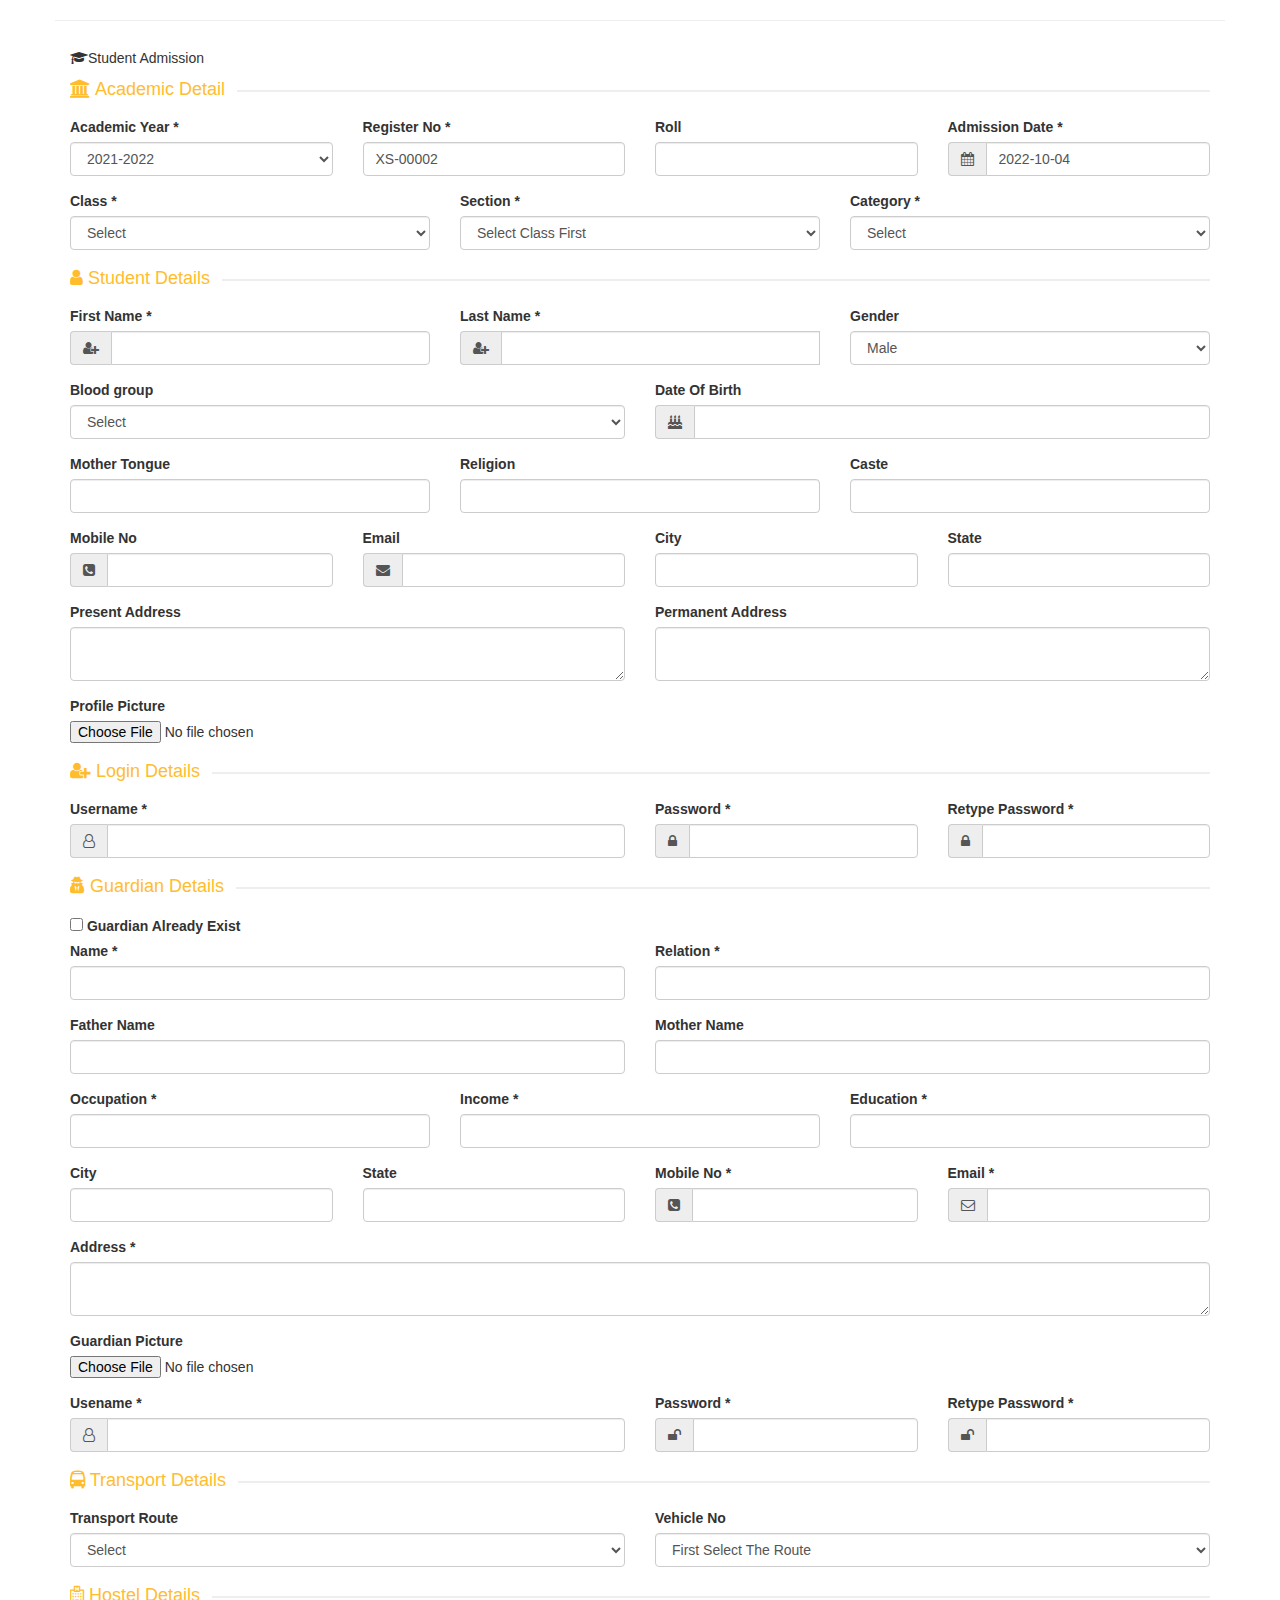
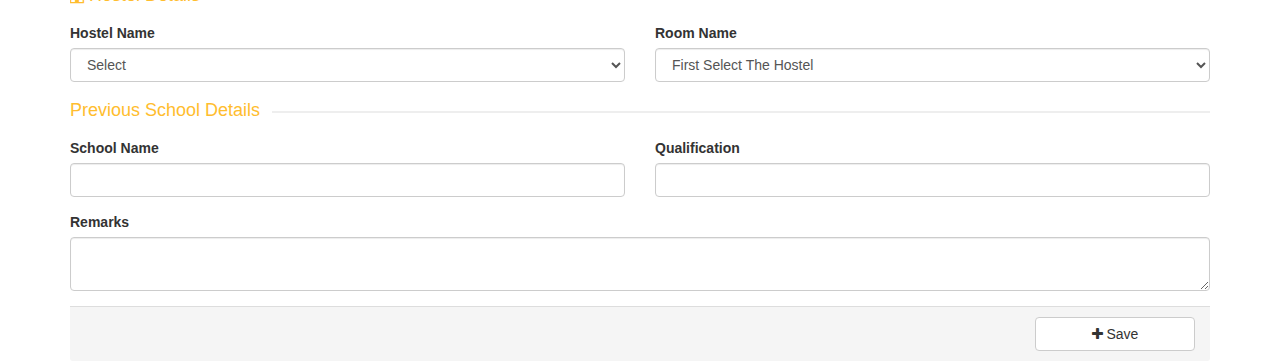
<file: Student Admission/index.html>
<!DOCTYPE html>
<html lang="en">
<head>
    <meta charset="UTF-8">
    <meta http-equiv="X-UA-Compatible" content="IE=edge">
    <meta name="viewport" content="width=device-width, initial-scale=1.0">
    <title>Add</title>
    <!-- link bootstrap styleseet -->
    <link href="https://cdn.jsdelivr.net/npm/bootstrap@5.2.1/dist/css/bootstrap.min.css" rel="stylesheet" integrity="sha384-iYQeCzEYFbKjA/T2uDLTpkwGzCiq6soy8tYaI1GyVh/UjpbCx/TYkiZhlZB6+fzT" crossorigin="anonymous">
    <!-- google-icon -->
    <link rel="stylesheet" href="https://cdnjs.cloudflare.com/ajax/libs/font-awesome/4.7.0/css/font-awesome.min.css">
    <link rel="stylesheet" href="style.css">
    
    
</head>
<body>
    

 

 <!-- Main-Part -->
 <section class="main-section container">
    <div class="row ">
        <hr>
        <div class="col-md-12 mb-4">
          <div class="card mb-4">
            <div class="card-header py-3">
              <h5 class="mb-0"><i class="fa fa-graduation-cap" aria-hidden="true"></i></i>Student Admission</h5>
            </div>
            <div class="card-body">
              <form>
                
      
               <!-- academic details-->
				<div class="headers-line"><i class="fa fa-university" aria-hidden="true"></i>
					</i> Academic Detail</div>
				
								<div class="row">
					<div class="col-md-3 mb-sm">
						<div class="form-group">
							<label class="control-label">Academic Year <span class="required">*</span></label>
							<select name="year_id" class='form-control' id='academic_year_id'
								data-plugin-selectTwo data-width='100%' data-minimum-results-for-search='Infinity' >
<option value="">Select</option>
<option value="1">2019-2020</option>
<option value="3">2020-2021</option>
<option value="4" selected="selected">2021-2022</option>
<option value="5">2022-2023</option>
<option value="6">2023-2024</option>
<option value="7">2024-2025</option>
<option value="9">2025-2026</option>
</select>
							<span class="error"></span>
						</div>
					</div>
					
					<div class="col-md-3 mb-sm">
						<div class="form-group">
							<label class="control-label">Register No <span class="required">*</span></label>
							<input type="text" class="form-control" name="register_no" value="XS-00002" />
							<span class="error"></span>
						</div>
					</div>
										<div class="col-md-3 mb-sm">
						<div class="form-group">
							<label class="control-label">Roll</label>
							<input type="text" class="form-control" name="roll" value="" />
							<span class="error"></span>
						</div>
					</div>
										<div class="col-md-3 mb-sm">
						<div class="form-group">
							<label class="control-label">Admission Date <span class="required">*</span></label>
							<div class="input-group">
								<span class="input-group-addon"><i class="fa fa-calendar" aria-hidden="true"></i></span>
								<input type="text" class="form-control" name="admission_date" value="2022-10-04" data-plugin-datepicker
								data-plugin-options='{ "todayHighlight" : true }' />
							</div>
							<span class="error"></span>
						</div>
					</div>
									</div>
								<div class="row mb-md">
										<div class="col-md-4 mb-sm">
						<div class="form-group">
							<label class="control-label">Class <span class="required">*</span></label>
							<select name="class_id" class='form-control' id='class_id' onchange='getSectionByClass(this.value,0)'
								data-plugin-selectTwo data-width='100%' data-minimum-results-for-search='Infinity' >
<option value="" selected="selected">Select</option>
<option value="2">Nine</option>
<option value="3">Nine</option>
</select>
							<span class="error"></span>
						</div>
					</div>
					<div class="col-md-4 mb-sm">
						<div class="form-group">
							<label class="control-label">Section <span class="required">*</span></label>
							<select name="section_id" class='form-control' id='section_id' 
								data-plugin-selectTwo data-width='100%' data-minimum-results-for-search='Infinity' >
<option value="" selected="selected">Select Class First</option>
</select>
							<span class="error"></span>
						</div>
					</div>
										<div class="col-md-4 mb-sm">
						<div class="form-group">
							<label class="control-label">Category <span class="required">*</span></label>
							<select name="category_id" class='form-control'
								data-plugin-selectTwo data-width='100%' id='category_id' data-minimum-results-for-search='Infinity' >
<option value="" selected="selected">Select</option>
<option value="2">Science</option>
</select>
							<span class="error"></span>
						</div>
					</div>
									</div>

				<!-- student details -->
				<div class="headers-line mt-md">
					<i class="fa fa-user" aria-hidden="true"></i> Student Details				</div>
								<div class="row">
					<div class="col-md-4 mb-sm">
						<div class="form-group">
							<label class="control-label"> First Name <span class="required">*</span></label>
							<div class="input-group">
								<span class="input-group-addon"><i class="fa fa-user-plus" aria-hidden="true"></i></span>
								<input type="text" class="form-control" name="first_name" value=""/>
							</div>
							<span class="error"></span>
						</div>
					</div>
										<div class="col-md-4 mb-sm">
						<div class="form-group">
							<label class="control-label"> Last Name <span class="required">*</span></label>
							<div class="input-group">
								<span class="input-group-addon"><i class="fa fa-user-plus" aria-hidden="true"></i></span>
								<input type="text" class="form-control" name="last_name" value="" />
								<span class="error"></span>
							</div>
						</div>
						<span class="error"></span>
					</div>
										<div class="col-md-4 mb-sm">
						<div class="form-group">
							<label class="control-label"> Gender</label>
							<select name="gender" class='form-control' data-plugin-selectTwo
								data-width='100%' data-minimum-results-for-search='Infinity' >
<option value="male">Male</option>
<option value="female">Female</option>
</select>
						</div>
					</div>
									</div>

				<div class="row">
										<div class="col-md-6 mb-sm">
						<div class="form-group">
							<label class="control-label">Blood group</label>
							<select name="blood_group" class='form-control populate' data-plugin-selectTwo 
								data-width='100%' data-minimum-results-for-search='Infinity' >
<option value="" selected="selected">Select</option>
<option value="A+">A+</option>
<option value="A-">A-</option>
<option value="B+">B+</option>
<option value="B-">B-</option>
<option value="O+">O+</option>
<option value="O-">O-</option>
<option value="AB+">AB+</option>
<option value="AB-">AB-</option>
</select>
							<span class="error"></span>
						</div>
					</div>
										<div class="col-md-6 mb-sm">
						<div class="form-group">
							<label class="control-label">Date Of Birth</label>
							<div class="input-group">
								<span class="input-group-addon"><i class="fa fa-birthday-cake" aria-hidden="true"></i></span>
								<input type="text" autocomplete="off" class="form-control" name="birthday" value="" data-plugin-datepicker
								data-plugin-options='{ "startView": 2 }' />
							</div>
							<span class="error"></span>
						</div>
					</div>
									</div>

				<div class="row">
										<div class="col-md-4 mb-sm">
						<div class="form-group">
							<label class="control-label">Mother Tongue</label>
							<input type="text" class="form-control" name="mother_tongue" value="" />
							<span class="error"></span>
						</div>
					</div>
										<div class="col-md-4 mb-sm">
						<div class="form-group">
							<label class="control-label">Religion</label>
							<input type="text" class="form-control" name="religion" value="" />
							<span class="error"></span>
						</div>
					</div>
										<div class="col-md-4 mb-sm">
						<div class="form-group">
							<label class="control-label">Caste</label>
							<input type="text" class="form-control" name="caste" value="" />
							<span class="error"></span>
						</div>
					</div>
									</div>

				<div class="row">
										<div class="col-md-3 mb-sm">
						<div class="form-group">
							<label class="control-label">Mobile No</label>
							<div class="input-group">
								<span class="input-group-addon"><i class="fa fa-phone-square" aria-hidden="true"></i></span>
								<input type="text" class="form-control" name="mobileno" value="" />
							</div>
							<span class="error"></span>
						</div>
					</div>
										<div class="col-md-3 mb-sm">
						<div class="form-group">
							<label class="control-label">Email</label>
							<div class="input-group">
								<span class="input-group-addon"><i class="fa fa-envelope" aria-hidden="true"></i></span>
								<input type="text" class="form-control" name="email" id="email" value="" />
							</div>
							<span class="error"></span>
						</div>
					</div>
										<div class="col-md-3 mb-sm">
						<div class="form-group">
							<label class="control-label">City</label>
							<input type="text" class="form-control" name="city" value="" />
							<span class="error"></span>
						</div>
					</div>
										<div class="col-md-3 mb-sm">
						<div class="form-group">
							<label class="control-label">State</label>
							<input type="text" class="form-control" name="state" value="" />
							<span class="error"></span>
						</div>
					</div>
									</div>

				<div class="row">
										<div class="col-md-6 mb-sm">
						<div class="form-group">
							<label class="control-label">Present Address</label>
							<textarea name="current_address" rows="2" class="form-control" aria-required="true"></textarea>
							<span class="error"></span>
						</div>
					</div>
										<div class="col-md-6 mb-sm">
						<div class="form-group">
							<label class="control-label">Permanent Address</label>
							<textarea name="permanent_address" rows="2" class="form-control" aria-required="true"></textarea>
							<span class="error"></span>
						</div>
					</div>
									</div>

				<!--custom fields details-->
				<div class="row" id="customFields">
									</div>

				<div class="row">
										<div class="col-md-12 mb-sm">
						<div class="form-group">
							<label for="input-file-now">Profile Picture</label>
							<input type="file" name="user_photo" class="dropify" data-default-file="" />
							<span class="error"></span>
						</div>
					</div>
									</div>

				<div class="" id="stuLogin">
					<!-- login details -->
					<div class="headers-line mt-md">
						<i class="fa fa-user-plus" aria-hidden="true"></i> Login Details					</div>
					<div class="row mb-md">
						<div class="col-md-6 mb-sm">
							<div class="form-group">
								<label class="control-label">Username <span class="required">*</span></label>
								<div class="input-group">
									<span class="input-group-addon"><i class="fa fa-user-o" aria-hidden="true"></i></span>
									<input type="text" class="form-control" name="username" id="username" value="" />
								</div>
								<span class="error"></span>
							</div>
						</div>
						<div class="col-md-3 mb-sm">
							<div class="form-group">
								<label class="control-label">Password <span class="required">*</span></label>
								<div class="input-group">
									<span class="input-group-addon"><i class="fa fa-lock" aria-hidden="true"></i></span>
									<input type="password" class="form-control" name="password" value="" />
								</div>
								<span class="error"></span>
							</div>
						</div>
						<div class="col-md-3 mb-sm">
							<div class="form-group">
								<label class="control-label">Retype Password <span class="required">*</span></label>
								<div class="input-group">
									<span class="input-group-addon"><i class="fa fa-lock" aria-hidden="true"></i></span>
									<input type="password" class="form-control" name="retype_password" value="" />
								</div>
								<span class="error"></span>
							</div>
						</div>
					</div>
				</div>

								<!--guardian details-->
				<div class="headers-line  mt-md">
					<i class="fa fa-user-secret" aria-hidden="true"></i> Guardian Details				</div>
				
				<div class="mb-sm checkbox-replace">
					<label class="i-checks">
						<input type="checkbox" name="guardian_chk" id="chkGuardian" value="true" ><i></i> 
						Guardian Already Exist					</label>
				</div>

				<div class="row" id="exist_list" style="display: none;">
					<div class="col-md-12 mb-md">
						<label class="control-label">Guardian <span class="required">*</span></label>
						<div class="form-group">
							<select name="parent_id" class='form-control' id='parent_id'
								data-plugin-selectTwo data-width='100%' >
<option value="" selected="selected">Select</option>
<option value="1">kibria</option>
</select>
							<span class="error"></span>
						</div>
					</div>
				</div>

								<div id="guardian_form" >
					<div class="row">
												<div class="col-md-6 mb-sm">
							<div class="form-group">
								<label class="control-label">Name <span class="required">*</span></label>
								<input class="form-control" name="grd_name" type="text" value="">
								<span class="error"></span>
							</div>
						</div>
												<div class="col-md-6 mb-sm">
							<div class="form-group">
								<label class="control-label">Relation <span class="required">*</span></label>
								<input type="text" class="form-control" name="grd_relation" value="" />
								<span class="error"></span>
							</div>
						</div>
											</div>
					<div class="row">
												<div class="col-md-6 mb-sm">
							<div class="form-group">
								<label class="control-label">Father Name</label>
								<input type="text" class="form-control" name="father_name" value="" />
								<span class="error"></span>
							</div>
						</div>
												<div class="col-md-6 mb-sm">
							<div class="form-group">
								<label class="control-label">Mother Name</label>
								<input type="text" class="form-control" name="mother_name" value="" />
								<span class="error"></span>
							</div>
						</div>
											</div>

					<div class="row">
												<div class="col-md-4 mb-sm">
							<div class="form-group">
								<label class="control-label">Occupation <span class="required">*</span></label>
								<input class="form-control" name="grd_occupation" value="" type="text">
								<span class="error"></span>
							</div>
						</div>
												<div class="col-md-4 mb-sm">
							<div class="form-group">
								<label class="control-label">Income <span class="required">*</span></label>
								<input class="form-control" name="grd_income" value="" type="text">
								<span class="error"></span>
							</div>
						</div>
												<div class="col-md-4 mb-sm">
							<div class="form-group">
								<label class="control-label">Education <span class="required">*</span></label>
								<input class="form-control" name="grd_education" value="" type="text">
								<span class="error"></span>
							</div>
						</div>
											</div>

					<div class="row">
												<div class="col-md-3 mb-sm">
							<div class="form-group">
								<label class="control-label">City</label>
								<input class="form-control" name="grd_city" value="" type="text">
								<span class="error"></span>
							</div>
						</div>
												<div class="col-md-3 mb-sm">
							<div class="form-group">
								<label class="control-label">State</label>
								<input class="form-control" name="grd_state" value="" type="text">
								<span class="error"></span>
							</div>
						</div>
												<div class="col-md-3 mb-sm">
							<div class="form-group">
								<label class="control-label">Mobile No <span class="required">*</span></label>
								<div class="input-group">
									<span class="input-group-addon"><i class="fa fa-phone-square" aria-hidden="true"></i></span>
									<input class="form-control" name="grd_mobileno" type="text" value="">
								</div>
								<span class="error"></span>
							</div>
						</div>
												<div class="col-md-3 mb-sm">
							<div class="form-group">
								<label class="control-label">Email <span class="required">*</span></label>
								<div class="input-group">
									<span class="input-group-addon"><i class="fa fa-envelope-o" aria-hidden="true"></i></span>
									<input type="email" class="form-control" name="grd_email" id="grd_email" value="" />
								</div>
								<span class="error"></span>
							</div>
						</div>
											</div>

										<div class="row">
						<div class="col-md-12 mb-sm">
							<div class="form-group">
								<label class="control-label">Address <span class="required">*</span></label>
								<textarea name="grd_address" rows="2" class="form-control" aria-required="true"></textarea>
								<span class="error"></span>
							</div>
						</div>
					</div>
					
					<div class="row">
												<div class="col-md-12 mb-sm">
							<div class="form-group">
								<label for="input-file-now">Guardian Picture</label>
								<input type="file" name="guardian_photo" class="dropify" data-default-file="" />
								<span class="error"></span>
							</div>
						</div>
											</div>

					<div class="" id="grdLogin">
						<div class="row mb-lg">
							<div class="col-md-6 mb-sm">
								<div class="form-group">
									<label class="control-label">Usename <span class="required">*</span></label>
									<div class="input-group">
										<span class="input-group-addon"><i class="fa fa-user-o" aria-hidden="true"></i></span>
										<input type="text" class="form-control" name="grd_username" id="grd_username" value="" />
									</div>
									<span class="error"></span>
								</div>
							</div>
							<div class="col-md-3 mb-sm">
								<div class="form-group">
									<label class="control-label">Password <span class="required">*</span></label>
									<div class="input-group">
										<span class="input-group-addon"><i class="fa fa-unlock" aria-hidden="true"></i></i></span>
										<input type="password" class="form-control" name="grd_password" value="" />
									</div>
									<span class="error"></span>
								</div>
							</div>
							<div class="col-md-3 mb-sm">
								<div class="form-group">
									<label class="control-label">Retype Password <span class="required">*</span></label>
									<div class="input-group">
										<span class="input-group-addon"><i class="fa fa-unlock" aria-hidden="true"></i></span>
										<input type="password" class="form-control" name="grd_retype_password" value="" />
									</div>
									<span class="error"></span>
								</div>
							</div>
						</div>
					</div>
				</div>
                			<!-- transport details -->
				<div class="headers-line  mt-md">
					<i class="fa fa-bus" aria-hidden="true"></i> Transport Details				</div>

				<div class="row mb-md">
					<div class="col-md-6 mb-sm">
						<div class="form-group">
							<label class="control-label">Transport Route</label>
							<select name="route_id" class='form-control' id='route_id'
								data-plugin-selectTwo data-width='100%' data-minimum-results-for-search='Infinity' >
<option value="" selected="selected">Select</option>
<option value="1">abc</option>
</select>
						</div>
					</div>
					<div class="col-md-6 mb-sm">
						<div class="form-group">
							<label class="control-label">Vehicle No</label>
							<select name="vehicle_id" class='form-control' id='vehicle_id'
								data-plugin-selectTwo data-width='100%' data-minimum-results-for-search='Infinity' >
<option value="" selected="selected">First Select The Route</option>
</select>
						</div>
					</div>
				</div>
				
				<!-- hostel details -->
				<div class="headers-line">
					<i class="fa fa-hospital-o" aria-hidden="true"></i> Hostel Details				</div>
				
				<div class="row mb-md">
					<div class="col-md-6 mb-sm">
						<div class="form-group">
							<label class="control-label">Hostel Name</label>
							<select name="hostel_id" class='form-control' id='hostel_id'
								data-plugin-selectTwo data-width='100%' data-minimum-results-for-search='Infinity' >
<option value="" selected="selected">Select</option>
</select>
						</div>
					</div>
					<div class="col-md-6 mb-sm">
						<div class="form-group">
							<label class="control-label">Room Name</label>
							<select name="room_id" class='form-control' id='room_id'
								data-plugin-selectTwo data-width='100%' data-minimum-results-for-search='Infinity' >
<option value="" selected="selected">First Select The Hostel</option>
</select>
						</div>
					</div>
				</div>
				<!-- previous school details -->
								<!-- previous school details -->
				<div class="headers-line">
					<i class="fas fa-bezier-curve"></i> Previous School Details				</div>
				<div class="row">
					<div class="col-md-6 mb-sm">
						<div class="form-group">
							<label class="control-label">School Name</label>
							<input type="text" class="form-control" name="school_name" value="" />
							<span class="error"></span>
						</div>
					</div>
					<div class="col-md-6 mb-sm">
						<div class="form-group">
							<label class="control-label">Qualification</label>
							<input type="text" class="form-control" name="qualification" value="" />
							<span class="error"></span>
						</div>
					</div>
				</div>
				<div class="row mb-lg">
					<div class="col-md-12">
						<div class="form-group">
							<label class="control-label">Remarks</label>
							<textarea name="previous_remarks" rows="2" class="form-control"></textarea>
						</div>
					</div>
				</div>
							</div>
			<footer class="panel-footer">
				<div class="row">
					<div class="col-md-offset-10 col-md-2">
						<button type="submit" data-loading-text=" Processing" class="btn btn btn-default btn-block">
							<i class="fa fa-plus" aria-hidden="true"></i> Save						</button>
					</div>
				</div>
			</footer>
			</form>	
								
 </section>
      <!-- Scripting Part -->
      <script src="https://cdn.jsdelivr.net/npm/bootstrap@5.2.1/dist/js/bootstrap.bundle.min.js" integrity="sha384-u1OknCvxWvY5kfmNBILK2hRnQC3Pr17a+RTT6rIHI7NnikvbZlHgTPOOmMi466C8" crossorigin="anonymous"></script>
      <script src="https://cdn.jsdelivr.net/npm/@popperjs/core@2.11.6/dist/umd/popper.min.js" integrity="sha384-oBqDVmMz9ATKxIep9tiCxS/Z9fNfEXiDAYTujMAeBAsjFuCZSmKbSSUnQlmh/jp3" crossorigin="anonymous"></script>
  <script src="https://cdn.jsdelivr.net/npm/bootstrap@5.2.1/dist/js/bootstrap.min.js" integrity="sha384-7VPbUDkoPSGFnVtYi0QogXtr74QeVeeIs99Qfg5YCF+TidwNdjvaKZX19NZ/e6oz" crossorigin="anonymous"></script>
</body>
</html>
</file>
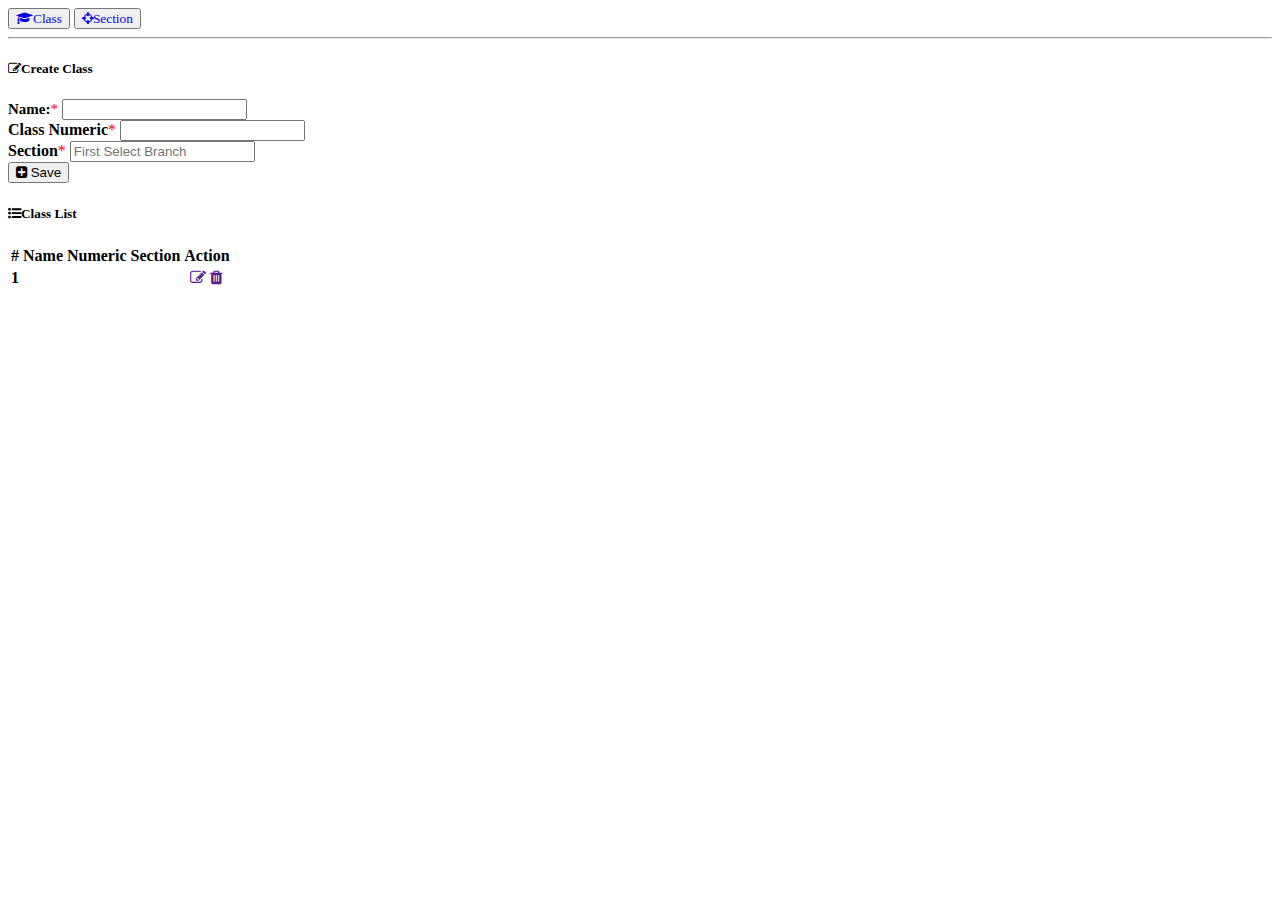
<file: Class_index.html>
<!DOCTYPE html>
<html lang="en">
<head>
    <meta charset="UTF-8">
    <meta http-equiv="X-UA-Compatible" content="IE=edge">
    <meta name="viewport" content="width=device-width, initial-scale=1.0">
    <title>Class_Section</title>
    <!-- link bootstrap styleseet -->
    <link href="https://cdn.jsdelivr.net/npm/bootstrap@5.2.1/dist/css/bootstrap.min.css" rel="stylesheet" integrity="sha384-iYQeCzEYFbKjA/T2uDLTpkwGzCiq6soy8tYaI1GyVh/UjpbCx/TYkiZhlZB6+fzT" crossorigin="anonymous">
    <!-- google-icon -->
    <link rel="stylesheet" href="https://cdnjs.cloudflare.com/ajax/libs/font-awesome/4.7.0/css/font-awesome.min.css">
    
</head>
<body>
 <header>
    <nav class="navbar container ">
        <form class="container-fluid justify-content-start">
          <button class="btn btn-sm btn-outline-success me-2" type="button"><a href="http://127.0.0.1:5500/Class_index.html"> <i class="fa fa-graduation-cap" aria-hidden="true">Class</i> </a></button>
          <button class="btn btn-sm btn-outline-secondary" type="button"><a href="http://127.0.0.1:5500/Section_index.html"><i class="fa fa-crosshairs" aria-hidden="true">Section</i> </a></button>
        </form>
      </nav>
 </header>

 <!-- Main-Part -->
 <section class="main-section container">
    <div class="row ">
        <hr>
        <div class="col-md-6 mb-4">
          <div class="card mb-4">
            <div class="card-header py-3">
              <h5 class="mb-0"><i class="fa fa-pencil-square-o" aria-hidden="true"></i>Create Class</h5>
            </div>
            <div class="card-body">
              <form>
                
      
                <!-- Text input -->
                <div class="form-outline mb-4">
                    <label class="form-label"  style="font-size: 15px;"><strong>Name:</strong><span style="color: red;">*</span></label>
                  <input type="text" id="form7Example3" class="form-control" />
                  
                </div>
      
                <!-- Text input -->
                <div class="form-outline mb-4">
                    <label class="form-label" for="form7Example3"><strong>Class Numeric</strong><span style="color: red;">*</span></label>
                    <input type="text" id="form7Example3" class="form-control" placeholder="" />
                </div>
                
                 <!-- Text input -->
                 <div class="form-outline mb-4">
                    <label class="form-label" for="form7Example3"><strong>Section</strong><span style="color: red;">*</span></label>
                    <input type="text" id="form7Example3" class="form-control" placeholder="First Select Branch" />
                </div>
                
                  <button class="btn btn-primary "><i class="fa fa-plus-square" aria-hidden="true"></i> Save </button>
    
                
              </form>
            </div>
          </div>
        </div>
      
        <div class="col-md-6 mb-4">
          <div class="card mb-4">
            <div class="card-header py-3">
              <h5 class="mb-0"><i class="fa fa-list-ul" aria-hidden="true"></i>Class List</h5>
            </div>
            <div class="card-body">
                <div class="container text-center">
                    <table class="table table-bordered">
                        <thead>
                            <tr >
                                <th>#</th>
                                <th>Name</th>
                                <th>Numeric</th>
                                <th>Section</th>
                                <th>Action</th>
                                
                            </tr>
                        </thead>
                        <tbody>
                            <tr>
                              <th>1</th>
                              <th></th>
                              <th></th>
                              <th></th>
                              <th><a href="" class="btn btn-primary"><i class="fa fa-pencil-square-o" aria-hidden="true"></i></a> <a href="" class="btn btn-danger"><i class="fa fa-trash" aria-hidden="true"></i></a></th>
                               
                            </tr>
                            <tr>
                                
                            </tr>
                            <tr>
                               
                            </tr>
                        </tbody>
                    </table>
                
              
            </div>
          </div>
        </div>
      </div>
 </section>
      <!-- Scripting Part -->
      <script src="https://cdn.jsdelivr.net/npm/bootstrap@5.2.1/dist/js/bootstrap.bundle.min.js" integrity="sha384-u1OknCvxWvY5kfmNBILK2hRnQC3Pr17a+RTT6rIHI7NnikvbZlHgTPOOmMi466C8" crossorigin="anonymous"></script>
      <script src="https://cdn.jsdelivr.net/npm/@popperjs/core@2.11.6/dist/umd/popper.min.js" integrity="sha384-oBqDVmMz9ATKxIep9tiCxS/Z9fNfEXiDAYTujMAeBAsjFuCZSmKbSSUnQlmh/jp3" crossorigin="anonymous"></script>
  <script src="https://cdn.jsdelivr.net/npm/bootstrap@5.2.1/dist/js/bootstrap.min.js" integrity="sha384-7VPbUDkoPSGFnVtYi0QogXtr74QeVeeIs99Qfg5YCF+TidwNdjvaKZX19NZ/e6oz" crossorigin="anonymous"></script>
</body>
</html>
</file>
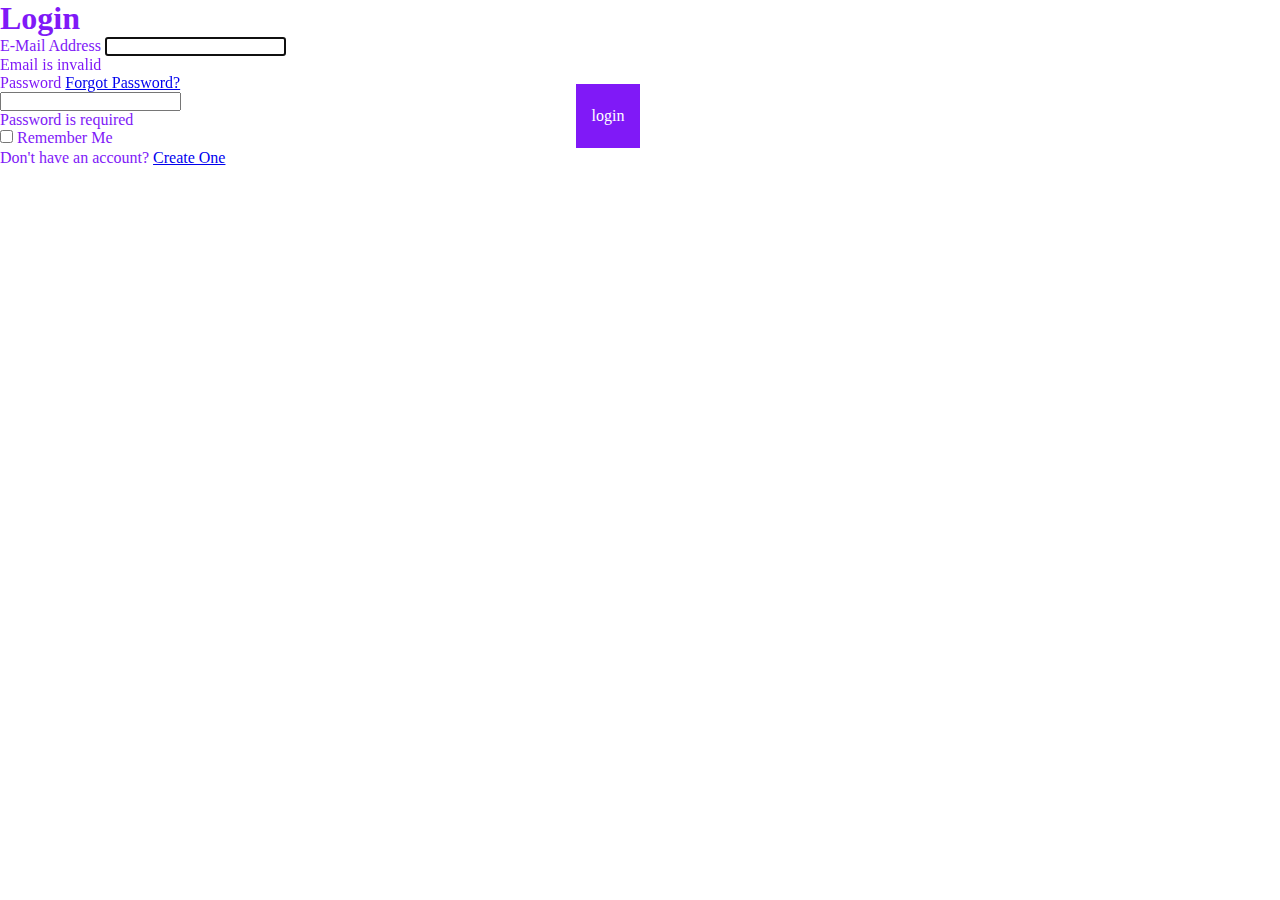
<file: hover.html>
<!DOCTYPE html>
<html lang="en">
<head>
	<meta charset="utf-8">
	<meta name="author" content="Muhamad Nauval Azhar">
	<meta name="viewport" content="width=device-width,initial-scale=1">
	<meta name="description" content="This is a login page template based on Bootstrap 5">
	<title>Bootstrap 5 Login Page</title>
	
    
    <link href="https://cdn.jsdelivr.net/npm/bootstrap@5.0.0-beta2/dist/css/bootstrap.min.css" rel="stylesheet" integrity="sha384-BmbxuPwQa2lc/FVzBcNJ7UAyJxM6wuqIj61tLrc4wSX0szH/Ev+nYRRuWlolflfl" crossorigin="anonymous">

    <!-- <style>
        *,
*::before,
*::after {
  margin: 0;
  padding: 0;
  box-sizing: border-box;
}

:root {
  --gutter-lg: 4rem;
  --gutter-md: 3rem;
  --gutter-sm: 1rem;
  --gutter-xm: 1rem;
  --color-white: #fff;
  --color-black: rgb(123, 184, 235);
}

body {
  background: var(--color-black);
  font: 16px verdana;
  color: var(--color-white);
}

.banner {
  display: flex;
  height: 100vh;
}

.button {
  margin: auto;
  cursor: pointer;
  transition: all 0.2s ease-out;
}

.button-wrap-wrapper {
  width: 192px;
  height: 192px;
  border: 1px dashed #fff;
  margin: auto;
  display: flex;
}

.button-wrap {
  width: 128px;
  height: 128px;
  margin: auto;
  /* background: orange; */
  display: flex;
  justify-content: center;
  align-items: center;
  border: 1px dashed #fff;
}

.button__like-text {
  display: block;
  color: var(--color-black);
  background: var(--color-white);
  width: var(--gutter-lg);
  height: var(--gutter-lg);
  border-radius: 50%;
  display: flex;
  align-items: center;
  justify-content: center;
}
    </style> -->

    <style>
        *,
*::before,
*::after {
  margin: 0;
  padding: 0;
  box-sizing: border-box;
}

:root {
  --gutter-lg: 4rem;
  --gutter-md: 3rem;
  --gutter-sm: 1rem;
  --gutter-xm: 1rem;
  --color-white: rgb(128, 25, 247);
 
}

body {
  background: var(--color-black);
  font: 16px verdana;
  color: var(--color-white);
}

.banner {
  display: flex;

}
 .button {
  margin: auto;
  cursor: pointer;
  transition:  0.2s ;
  pointer-events: none;
  position: absolute;
  transform: translate(-50%,-50% );}

.button-wrap-wrapper {
 
  
  margin: auto;
  display: flex;
}

.button-wrap {
  

  margin: auto;
  /* background: orange; */
  display: flex;
  justify-content: center;
  align-items: center;
  border: 1px dashed #fff;
}

.button__like-text {
  display: block;
  color: var(--color-black);
  background: var(--color-white);
  width: var(--gutter-lg);
  height: var(--gutter-lg);
 
  display: flex;
  align-items: center;
  justify-content: center;
}
    </style>
</head>

<body>
    <section class="h-100">
		<div class="container h-100">
			<div class="row justify-content-sm-center h-100">
				<div class="col-xxl-4 col-xl-5 col-lg-5 col-md-7 col-sm-9">
					
					<div class="card shadow-lg mt-4">
						<div class="card-body p-5">
							<h1 class="fs-4 card-title fw-bold mb-4">Login</h1>
							<form method="POST" class="needs-validation" novalidate="" autocomplete="off">
								<div class="mb-3">
									<label class="mb-2 text-muted" for="email">E-Mail Address</label>
									<input id="email" type="email" class="form-control" name="email" value="" required autofocus>
									<div class="invalid-feedback">
										Email is invalid
									</div>
								</div>

								<div class="mb-3">
									<div class="mb-2 w-100">
										<label class="text-muted" for="password">Password</label>
										<a href="forgot.html" class="float-end">
											Forgot Password?
										</a>
									</div>
									<input id="password" type="password" class="form-control" name="password" required>
								    <div class="invalid-feedback">
								    	Password is required
							    	</div>
								</div>

								<div class="d-flex align-items-center">
									<div class="form-check">
										<input type="checkbox" name="remember" id="remember" class="form-check-input">
										<label for="remember" class="form-check-label">Remember Me</label>
									</div>
									
<section class="banner">
    <div class="button-wrap-wrapper">
      <div class="button-wrap">
        <div class="button">
          <span class="button__like-text" style="color: rgb(255, 255, 255);">
            login
          </span>
        </div>
      </div>
    </div>
  </section>

                                    
								</div>
							</form>
						</div>
						<div class="card-footer py-3 border-0">
							<div class="text-center">
								Don't have an account? <a href="register.html" class="text-dark">Create One</a>
							</div>
						</div>
					</div>
					
				</div>
			</div>
		</div>
	</section>



  
  <script>
    const button = document.querySelector(".button");
let { width, height, x: buttonX, y: buttonY } = button.getBoundingClientRect(); // gives you width, height, left-X,top-y of the button

buttonX = buttonX + width / 2; //  center point of button on x-axis
buttonY = buttonY + height / 2; //  center point of button on y-axis

/*************** Functions ***************/

let distance = width;
let mouseHasEntered = true;
let mouseIsInButtonTerritory;

function mouseMove(e) {
  const x = e.x; // current x of cursor
  const y = e.y; // current y of cursor

  const leftBorderLine = buttonX - distance;
  const rightBorderLine = buttonX + distance;
  
  const xWalk = (x - buttonX) / 2; // the distance to move the button when mouse moves on X axis
  const yWalk = (y - buttonY) / 2; // the distance to move the button when mouse moves on Y axis

  mouseIsInButtonTerritory =
    x > leftBorderLine &&
    x < rightBorderLine ;
    // becomes true if  mouse is inside all of these border-line

  if (mouseIsInButtonTerritory) {
    if (mouseHasEntered) {
      // this must happen only once to create outside borderline
      //creating another level borderline by incresing distance;
      // while cursor is returing the button comes out of nearest border-line and return from this borderline
      distance = distance + distance;
      mouseHasEntered = false;
    }
    catchCursor(xWalk, yWalk); // call the function when mouse in in the button's territory
  } else {
    resetPositon();
  }
}

function catchCursor(xWalk, yWalk) {
  // translates the button in the direction where cursor is.
  button.style.transform = `translate(${xWalk}px, ${yWalk}px)`;
}

function resetPositon() {
  // resets the postion of the button as it was initial.
  button.style.transform = `translate(${0}px, ${0}px)`;
  mouseHasEntered = true;
  // when button is return to it's position (mouseHasEntered = true) lets to increase the initial borderline of button for the next time
}

/*************** Event-handler ***************/

window.addEventListener("mousemove", mouseMove);
window.addEventListener("mouseout", resetPositon);
  </script>


</body>
</html>
</file>
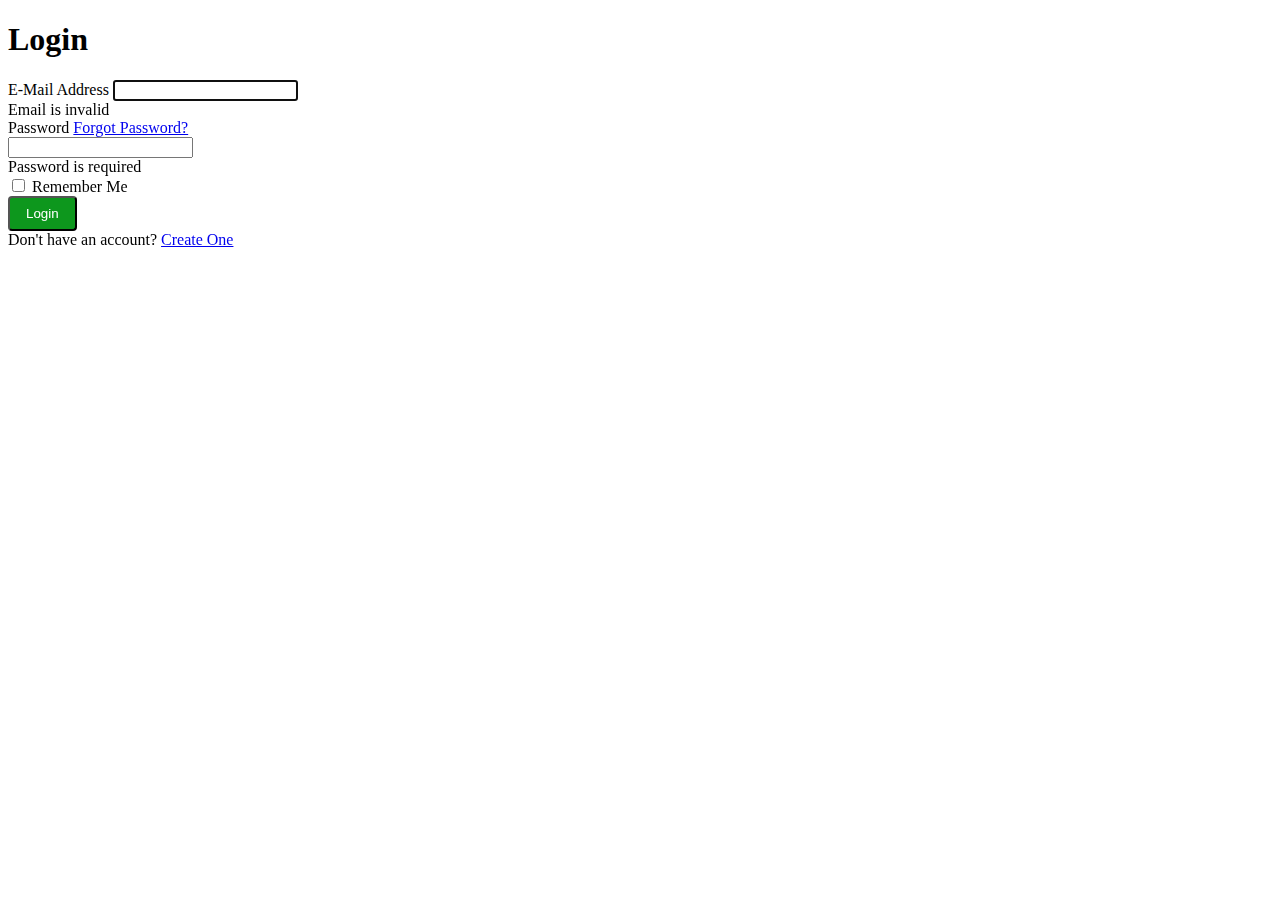
<file: login.html>
<!DOCTYPE html>
<html lang="en">
<head>
	<meta charset="utf-8">
	<meta name="author" content="Muhamad Nauval Azhar">
	<meta name="viewport" content="width=device-width,initial-scale=1">
	<meta name="description" content="This is a login page template based on Bootstrap 5">
	<title>Bootstrap 5 Login Page</title>
	
    
    <link href="https://cdn.jsdelivr.net/npm/bootstrap@5.0.0-beta2/dist/css/bootstrap.min.css" rel="stylesheet" integrity="sha384-BmbxuPwQa2lc/FVzBcNJ7UAyJxM6wuqIj61tLrc4wSX0szH/Ev+nYRRuWlolflfl" crossorigin="anonymous">

    <!-- <style>
        *,
*::before,
*::after {
  margin: 0;
  padding: 0;
  box-sizing: border-box;
}

:root {
  --gutter-lg: 4rem;
  --gutter-md: 3rem;
  --gutter-sm: 1rem;
  --gutter-xm: 1rem;
  --color-white: #fff;
  --color-black: rgb(123, 184, 235);
}

body {
  background: var(--color-black);
  font: 16px verdana;
  color: var(--color-white);
}

.banner {
  display: flex;
  height: 100vh;
}

.button {
  margin: auto;
  cursor: pointer;
  transition: all 0.2s ease-out;
}

.button-wrap-wrapper {
  width: 192px;
  height: 192px;
  border: 1px dashed #fff;
  margin: auto;
  display: flex;
}

.button-wrap {
  width: 128px;
  height: 128px;
  margin: auto;
  /* background: orange; */
  display: flex;
  justify-content: center;
  align-items: center;
  border: 1px dashed #fff;
}

.button__like-text {
  display: block;
  color: var(--color-black);
  background: var(--color-white);
  width: var(--gutter-lg);
  height: var(--gutter-lg);
  border-radius: 50%;
  display: flex;
  align-items: center;
  justify-content: center;
}
    </style> -->

    <style>
        .button{
  background-color: #0d971d;
  border-radius: 4px;  
  color: #fff;
  cursor: pointer;
  padding: 8px 16px;
  
}

        .button-2:hover{
  background-image: linear-gradient(to right, red, orange, yellow, green, blue, indigo, violet, red);
  animation:slidebg 2s linear infinite;
}
.button {
  margin: auto;
  cursor: pointer;
  transition: all 0.2s ease-out;
}

.button-wrap-wrapper {
  width: 192px;
  height: 192px;
  border: 1px dashed #fff;
  margin: auto;
  display: flex;
}

.button-wrap {
  width: 128px;
  height: 128px;
  margin: auto;
  /* background: orange; */
  display: flex;
  justify-content: center;
  align-items: center;
  border: 1px dashed #fff;
}

.button__like-text {
  display: block;
  color: var(--color-black);
  background: var(--color-white);
  width: var(--gutter-lg);
  height: var(--gutter-lg);
  border-radius: 50%;
  display: flex;
  align-items: center;
  justify-content: center;
}
    </style>
</head>

<body>

    <script>
        const button = document.querySelector(".button");
let { width, height, x: buttonX, y: buttonY } = button.getBoundingClientRect(); // gives you width, height, left-X,top-y of the button

buttonX = buttonX + width / 2; //  center point of button on x-axis
buttonY = buttonY + height / 2; //  center point of button on y-axis

/*************** Functions ***************/

let distance = width;
let mouseHasEntered = true;
let mouseIsInButtonTerritory;

function mouseMove(e) {
  const x = e.x; // current x of cursor
  const y = e.y; // current y of cursor

  const leftBorderLine = buttonX - distance;
  const rightBorderLine = buttonX + distance;
  const topBorderLine = buttonY - distance;
  const bottomBorderline = buttonY + distance;
  const xWalk = (x - buttonX) / 2; // the distance to move the button when mouse moves on X axis
  const yWalk = (y - buttonY) / 2; // the distance to move the button when mouse moves on Y axis

  mouseIsInButtonTerritory =
    x > leftBorderLine &&
    x < rightBorderLine &&
    y > topBorderLine &&
    y < bottomBorderline; // becomes true if  mouse is inside all of these border-line

  if (mouseIsInButtonTerritory) {
    if (mouseHasEntered) {
      // this must happen only once to create outside borderline
      //creating another level borderline by incresing distance;
      // while cursor is returing the button comes out of nearest border-line and return from this borderline
      distance = distance + distance;
      mouseHasEntered = false;
    }
    catchCursor(xWalk, yWalk); // call the function when mouse in in the button's territory
  } else {
    resetPositon();
  }
}

function catchCursor(xWalk, yWalk) {
  // translates the button in the direction where cursor is.
  button.style.transform = `translate(${xWalk}px, ${yWalk}px)`;
}

function resetPositon() {
  // resets the postion of the button as it was initial.
  button.style.transform = `translate(${0}px, ${0}px)`;
  mouseHasEntered = true;
  // when button is return to it's position (mouseHasEntered = true) lets to increase the initial borderline of button for the next time
}

/*************** Event-handler ***************/

window.addEventListener("mousemove", mouseMove);
window.addEventListener("mouseout", resetPositon);
    </script>
     
	<section class="h-100">
		<div class="container h-100">
			<div class="row justify-content-sm-center h-100">
				<div class="col-xxl-4 col-xl-5 col-lg-5 col-md-7 col-sm-9">
					
					<div class="card shadow-lg mt-4">
						<div class="card-body p-5">
							<h1 class="fs-4 card-title fw-bold mb-4">Login</h1>
							<form method="POST" class="needs-validation" novalidate="" autocomplete="off">
								<div class="mb-3">
									<label class="mb-2 text-muted" for="email">E-Mail Address</label>
									<input id="email" type="email" class="form-control" name="email" value="" required autofocus>
									<div class="invalid-feedback">
										Email is invalid
									</div>
								</div>

								<div class="mb-3">
									<div class="mb-2 w-100">
										<label class="text-muted" for="password">Password</label>
										<a href="forgot.html" class="float-end">
											Forgot Password?
										</a>
									</div>
									<input id="password" type="password" class="form-control" name="password" required>
								    <div class="invalid-feedback">
								    	Password is required
							    	</div>
								</div>

								<div class="d-flex align-items-center">
									<div class="form-check">
										<input type="checkbox" name="remember" id="remember" class="form-check-input">
										<label for="remember" class="form-check-label">Remember Me</label>
									</div>
									<button type="submit" class="button button-2 ms-auto">
										Login
									</button>

                                    
								</div>
							</form>
						</div>
						<div class="card-footer py-3 border-0">
							<div class="text-center">
								Don't have an account? <a href="register.html" class="text-dark">Create One</a>
							</div>
						</div>
					</div>
					
				</div>
			</div>
		</div>
	</section>

	<script >

        
(function () {
	'use strict'

	// Fetch all the forms we want to apply custom Bootstrap validation styles to
	var forms = document.querySelectorAll('.needs-validation')

	// Loop over them and prevent submission
	Array.prototype.slice.call(forms)
		.forEach(function (form) {
			form.addEventListener('submit', function (event) {
				if (!form.checkValidity()) {
					event.preventDefault()
					event.stopPropagation()
				}

				form.classList.add('was-validated')
			}, false)
		})
})()

    </script>



<!-- 
<section class="banner">
    <div class="button-wrap-wrapper">
      <div class="button-wrap">
        <div class="button">
          <span class="button__like-text">
            Like
          </span>
        </div>
      </div>
    </div>
  </section> -->




</body>
</html>
</file>
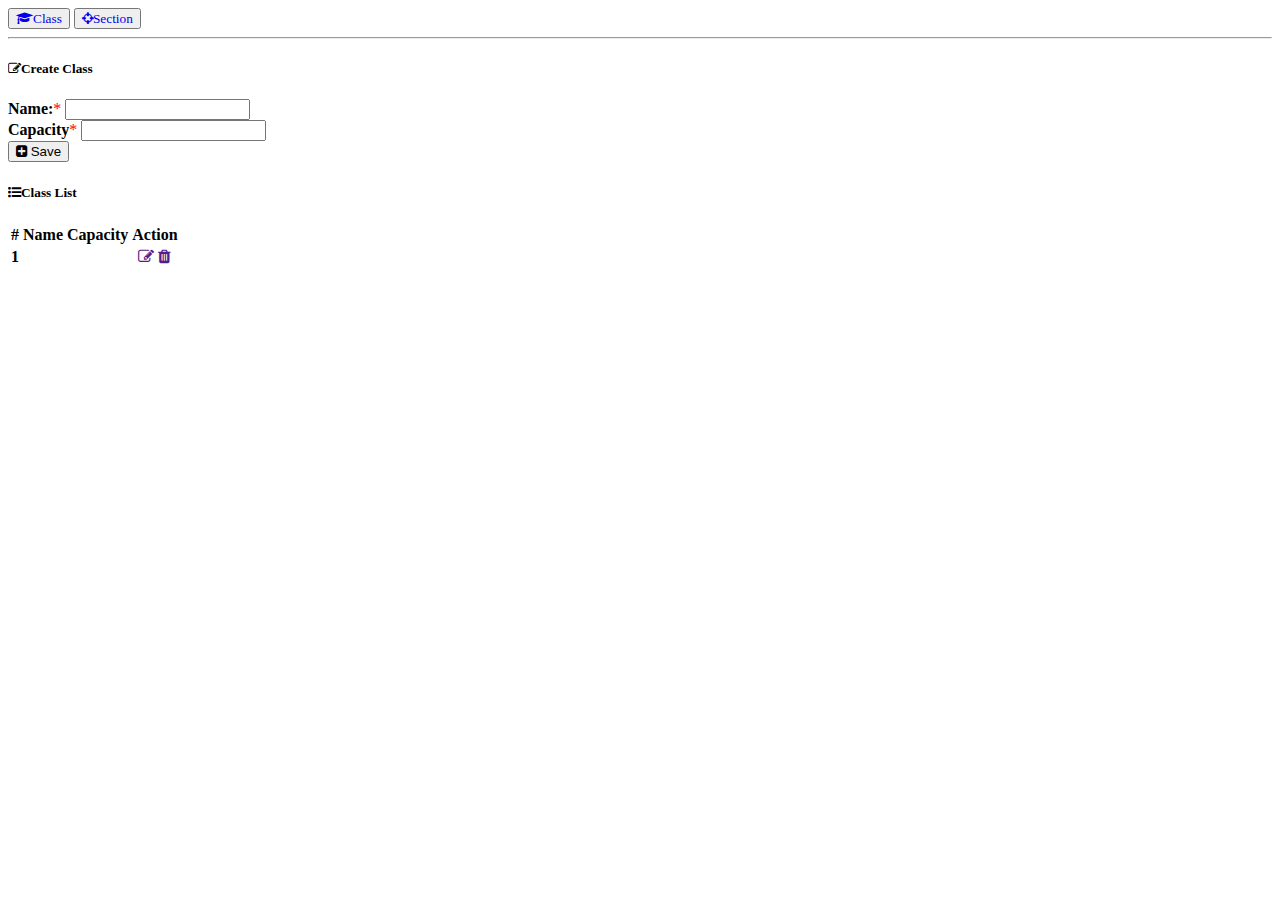
<file: Section_index.html>
<!DOCTYPE html>
<html lang="en">
<head>
    <meta charset="UTF-8">
    <meta http-equiv="X-UA-Compatible" content="IE=edge">
    <meta name="viewport" content="width=device-width, initial-scale=1.0">
    <title>Section</title>
    <!-- link bootstrap styleseet -->
    <link href="https://cdn.jsdelivr.net/npm/bootstrap@5.2.1/dist/css/bootstrap.min.css" rel="stylesheet" integrity="sha384-iYQeCzEYFbKjA/T2uDLTpkwGzCiq6soy8tYaI1GyVh/UjpbCx/TYkiZhlZB6+fzT" crossorigin="anonymous">
    <!-- google-icon -->
    <link rel="stylesheet" href="https://cdnjs.cloudflare.com/ajax/libs/font-awesome/4.7.0/css/font-awesome.min.css">
    
</head>
<body>
    

 <header>
    <nav class="navbar container ">
        <form class="container-fluid justify-content-start">
          <button class="btn btn-sm btn-outline-success me-2" type="button"><a href="http://127.0.0.1:5500/Class_index.html"> <i class="fa fa-graduation-cap" aria-hidden="true">Class</i> </a></button>
          <button class="btn btn-sm btn-outline-secondary" type="button"><a href="http://127.0.0.1:5500/Section_index.html"><i class="fa fa-crosshairs" aria-hidden="true">Section</i> </a></button>
        </form>
      </nav>
 </header>

 <!-- Main-Part -->
 <section class="main-section container">
    <div class="row ">
        <hr>
        <div class="col-md-6 mb-4">
          <div class="card mb-4">
            <div class="card-header py-3">
              <h5 class="mb-0"><i class="fa fa-pencil-square-o" aria-hidden="true"></i>Create Class</h5>
            </div>
            <div class="card-body">
              <form>
                
      
                <!-- Text input -->
                <div class="form-outline mb-4">
                    <label class="form-label" for="form7Example3"><strong>Name:</strong><span style="color: red;">*</span></label>
                  <input type="text" id="form7Example3" class="form-control" />
                  
                </div>
      
                <!-- Text input -->
                <div class="form-outline mb-4">
                    <label class="form-label" for="form7Example3"><strong>Capacity</strong><span style="color: red;">*</span></label>
                    <input type="text" id="form7Example3" class="form-control" placeholder="" />
                </div>
              
                  <button class="btn btn-primary "><i class="fa fa-plus-square" aria-hidden="true"></i> Save </button>
    
                
              </form>
            </div>
          </div>
        </div>
      
        <div class="col-md-6 mb-4">
          <div class="card mb-4">
            <div class="card-header py-3">
              <h5 class="mb-0"><i class="fa fa-list-ul" aria-hidden="true"></i>Class List</h5>
            </div>
            <div class="card-body">
                <div class="container text-center">
                    <table class="table table-bordered">
                        <thead>
                            <tr>
                                <th>#</th>
                                <th> Name</th>
                                <th>Capacity</th>
                                <th>Action</th>
                                
                            </tr>
                        </thead>
                        <tbody>
                            <tr>
                              <th>1</th>
                              <th></th>
                              <th></th>
                               <th><a href="" class="btn btn-primary"><i class="fa fa-pencil-square-o" aria-hidden="true"></i></a> <a href="" class="btn btn-danger"><i class="fa fa-trash" aria-hidden="true"></i></a></th>
                            </tr>
                            <tr>
                                
                            </tr>
                            <tr>
                               
                            </tr>
                        </tbody>
                    </table>
                
              
            </div>
          </div>
        </div>
      </div>
 </section>
      <!-- Scripting Part -->
      <script src="https://cdn.jsdelivr.net/npm/bootstrap@5.2.1/dist/js/bootstrap.bundle.min.js" integrity="sha384-u1OknCvxWvY5kfmNBILK2hRnQC3Pr17a+RTT6rIHI7NnikvbZlHgTPOOmMi466C8" crossorigin="anonymous"></script>
      <script src="https://cdn.jsdelivr.net/npm/@popperjs/core@2.11.6/dist/umd/popper.min.js" integrity="sha384-oBqDVmMz9ATKxIep9tiCxS/Z9fNfEXiDAYTujMAeBAsjFuCZSmKbSSUnQlmh/jp3" crossorigin="anonymous"></script>
  <script src="https://cdn.jsdelivr.net/npm/bootstrap@5.2.1/dist/js/bootstrap.min.js" integrity="sha384-7VPbUDkoPSGFnVtYi0QogXtr74QeVeeIs99Qfg5YCF+TidwNdjvaKZX19NZ/e6oz" crossorigin="anonymous"></script>
</body>
</html>
</file>
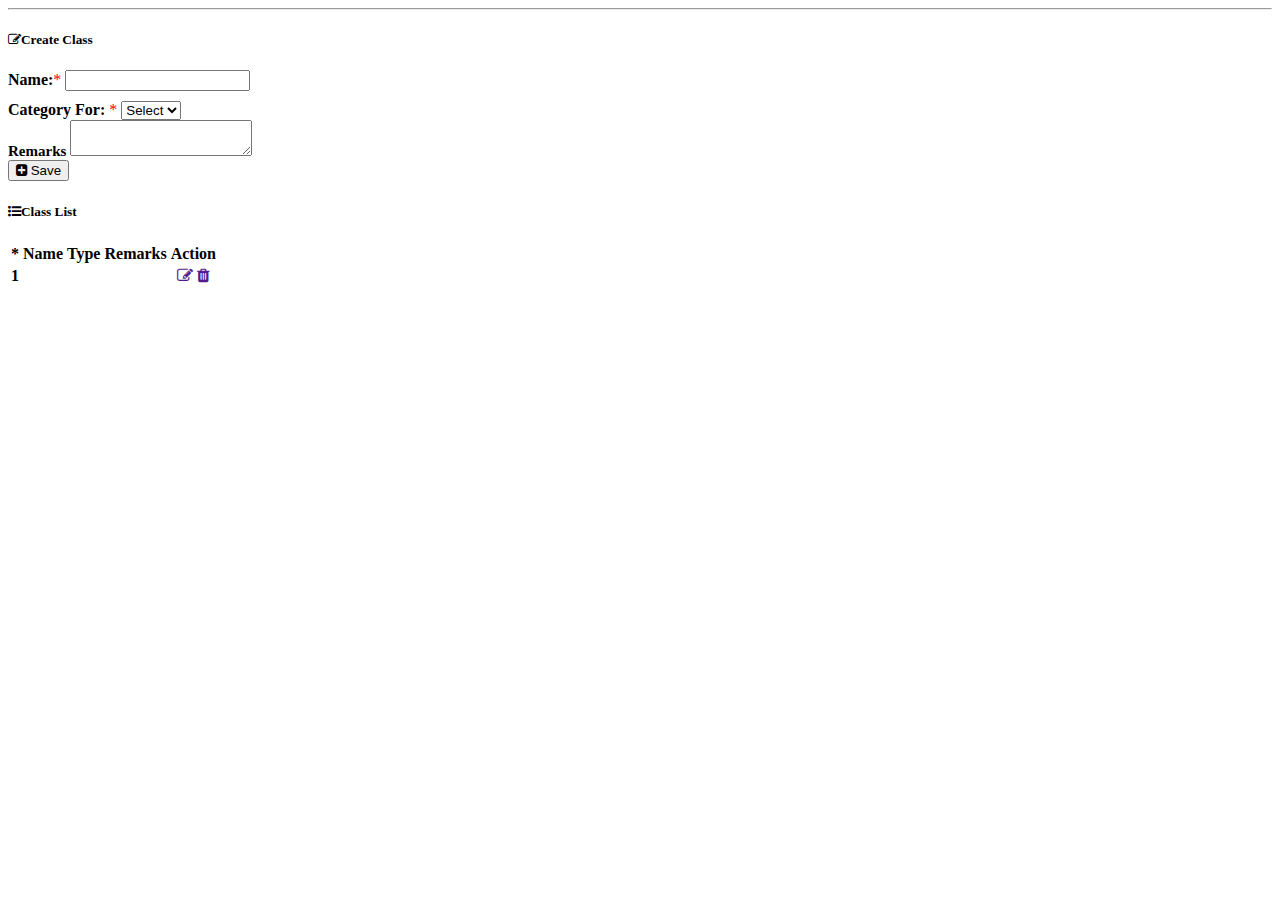
<file: Hostel/Category/Add_category_list_index.html>
<!DOCTYPE html>
<html lang="en">
<head>
    <meta charset="UTF-8">
    <meta http-equiv="X-UA-Compatible" content="IE=edge">
    <meta name="viewport" content="width=device-width, initial-scale=1.0">
    <title>Add</title>
    <!-- link bootstrap styleseet -->
    <link href="https://cdn.jsdelivr.net/npm/bootstrap@5.2.1/dist/css/bootstrap.min.css" rel="stylesheet" integrity="sha384-iYQeCzEYFbKjA/T2uDLTpkwGzCiq6soy8tYaI1GyVh/UjpbCx/TYkiZhlZB6+fzT" crossorigin="anonymous">
    <!-- google-icon -->
    <link rel="stylesheet" href="https://cdnjs.cloudflare.com/ajax/libs/font-awesome/4.7.0/css/font-awesome.min.css">
    
</head>
<body>
    
 
 

 <!-- Main-Part -->
 <section class="main-section container">
    <div class="row ">
        <hr>
        <div class="col-md-6 mb-4">
          <div class="card mb-4">
            <div class="card-header py-3">
              <h5 class="mb-0"><i class="fa fa-pencil-square-o" aria-hidden="true"></i>Create Class</h5>
            </div>
            <div class="card-body">
              <form>
                
      
                <!-- Text input -->
                <div class="form-outline mb-4">
                    <label class="form-label" for="form7Example3"><strong>Name:</strong><span style="color: red;">*</span></label>
                  <input type="text" id="form7Example3" class="form-control" />
                  
                </div>
      
                <!-- Text input -->
                <div class="form-group mb-4">
                    <label class="control-label" ><strong>Category For:</strong> <span style="color: red;">*</span></label>

                    <select name="type" class='form-control' style="margin-top: 10px;"
                        data-plugin-selectTwo data-width='100%' data-minimum-results-for-search='Infinity' >
                       
                        <option value="" selected="selected" >Select</option>
                        <option value="hostel">Hostel</option>
                        <option value="room">Room</option>
                        </select>
                    <span class="error"></span>
                </div>
                <div class="form-group mb-md">
                    <label class="control-label" style="font-size: 15px; font-weight: bold;">Remarks</label>
                    <textarea class="form-control" rows="2" name="description"></textarea>
                </div>
              
                  <button class="btn btn-primary mt-4"><i class="fa fa-plus-square" aria-hidden="true"></i> Save </button>
    
                
              </form>
            </div>
          </div>
        </div>
      
        <div class="col-md-6 mb-4">
          <div class="card mb-4">
            <div class="card-header py-3">
              <h5 class="mb-0"><i class="fa fa-list-ul" aria-hidden="true"></i>Class List</h5>
            </div>
            <div class="card-body">
                <div class="container text-center">
                    <table class="table table-bordered">
                        <thead>
                            <tr>
                                <th>*</th>
								<th>Name</th>
								<th>Type</th>
								<th>Remarks</th>
								<th>Action</th>
                                
                            </tr>
                        </thead>
                        <tbody>
                            <tr>
                              <th>1</th>
                              <th></th>
                              <th></th>
                              <th></th>
                               <th><a href="" class="btn btn-primary"><i class="fa fa-pencil-square-o" aria-hidden="true"></i></a> <a href="" class="btn btn-danger"><i class="fa fa-trash" aria-hidden="true"></i></a></th>
                            </tr>
                            <tr>
                                
                            </tr>
                            <tr>
                               
                            </tr>
                        </tbody>
                    </table>
                
              
            </div>
          </div>
        </div>
      </div>
 </section>
      <!-- Scripting Part -->
      <script src="https://cdn.jsdelivr.net/npm/bootstrap@5.2.1/dist/js/bootstrap.bundle.min.js" integrity="sha384-u1OknCvxWvY5kfmNBILK2hRnQC3Pr17a+RTT6rIHI7NnikvbZlHgTPOOmMi466C8" crossorigin="anonymous"></script>
      <script src="https://cdn.jsdelivr.net/npm/@popperjs/core@2.11.6/dist/umd/popper.min.js" integrity="sha384-oBqDVmMz9ATKxIep9tiCxS/Z9fNfEXiDAYTujMAeBAsjFuCZSmKbSSUnQlmh/jp3" crossorigin="anonymous"></script>
  <script src="https://cdn.jsdelivr.net/npm/bootstrap@5.2.1/dist/js/bootstrap.min.js" integrity="sha384-7VPbUDkoPSGFnVtYi0QogXtr74QeVeeIs99Qfg5YCF+TidwNdjvaKZX19NZ/e6oz" crossorigin="anonymous"></script>
</body>
</html>
</file>
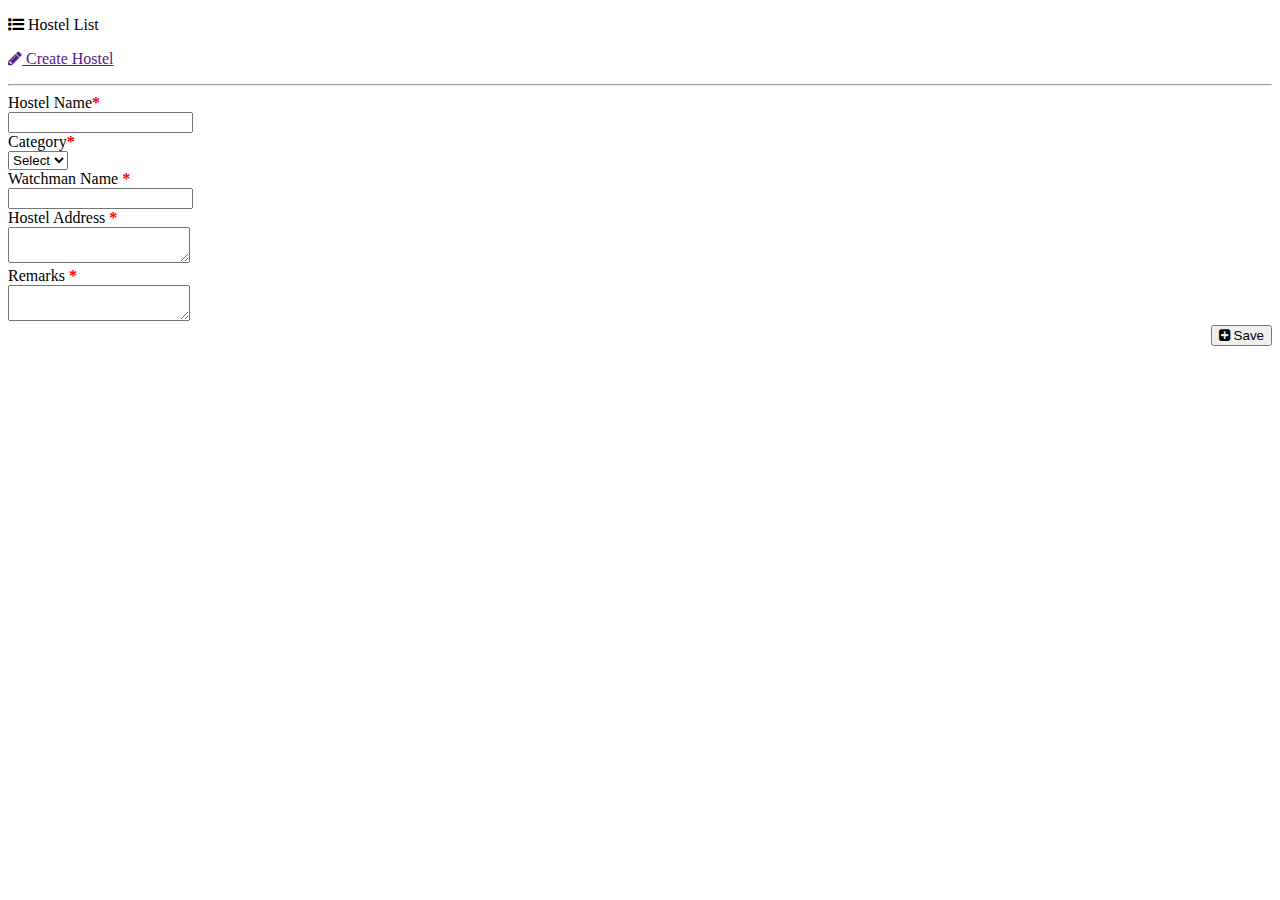
<file: Hostel/HostalMaster/Create_hostel.html>
<!DOCTYPE html>
<html lang="en">
<head>
    <meta charset="UTF-8">
    <meta http-equiv="X-UA-Compatible" content="IE=edge">
    <meta name="viewport" content="width=device-width, initial-scale=1.0">
    <title>HostelMaster</title>
    <!-- link bootstrap styleseet -->
    <link href="https://cdn.jsdelivr.net/npm/bootstrap@5.2.1/dist/css/bootstrap.min.css" rel="stylesheet" integrity="sha384-iYQeCzEYFbKjA/T2uDLTpkwGzCiq6soy8tYaI1GyVh/UjpbCx/TYkiZhlZB6+fzT" crossorigin="anonymous">
    <!-- google-icon -->
    <link rel="stylesheet" href="https://cdnjs.cloudflare.com/ajax/libs/font-awesome/4.7.0/css/font-awesome.min.css">
    
</head>
<body>
    

    <header>
        <nav class="navbar container ">
            <form class="container-fluid justify-content-start">
              <a class="btn btn-sm btn-outline-success me-2" type="button"> <p class="mb-0"><i class="fa fa-list-ul" aria-hidden="true"></i> Hostel List</p></a>
              <a class="btn btn-sm btn-outline-success me-2" type="button" href=""><p class="mb-0"><i class="fa fa-pencil" aria-hidden="true"></i> Create Hostel</p></a>
            </form>
          </nav>
     </header>

     
    <section >
        <div class="container ">
            <hr>
            <form class="mt32 " action="#" >
                <div class="form-group row " >
                    <label  class="control-label col-sm-2">Hostel Name<strong style="color:red;">*</strong> </label>
                    <div class="col-sm-5 ">
                     <input type="text" class="form-control" id="place" >
                    </div>
                </div>
                <div class="form-group row mt-4">
                    <label for="fname" class="control-label col-sm-2">Category<strong style="color: red;">*</strong></label>
                    <div class="col-sm-5">
                        <select name="type" class='form-control' 
                        data-plugin-selectTwo data-width='100%' data-minimum-results-for-search='Infinity' >
                       
                        <option value="" selected="selected" >Select</option>
                        <option value="hostel">1</option>
                        <option value="room">2</option>
                        </select>
                    <span class="error"></span>
                    </div>
                </div>
                <div class="form-group row mt-4">
                    <label for="lname" class="control-label col-sm-2">Watchman Name <strong style="color:red;">*</strong></label>
                    <div class="col-sm-5">
                      <input type="text" class="form-control" id="lname">
                    </div>
                </div>
                <div class="form-group row mt-4">
                    <label class="control-label col-sm-2">Hostel Address <strong style="color:red;">*</strong> </label>
                    <div class="col-sm-5 ">
                        <textarea class="form-control" rows="2" name="description"></textarea>
                    </div>
                </div>
                <div class="form-group row mt-4">
                    <label class="control-label col-sm-2">Remarks <strong style="color:red;">*</strong> </label>
                    <div class="col-sm-5 ">
                        <textarea class="form-control" rows="2" name="description"></textarea>
                    </div>
                </div>
                
              

                <div class="form-group row mt-4">
                    <div class="offset-sm-2 col-sm-10 pull-right">
                        <button type="submit" class="btn btn-primary"><i class="fa fa-plus-square" aria-hidden="true"></i> Save </button>
                    </div>
                </div>
            </form>
        </div>
    </section>
      <!-- Scripting Part -->
      <script src="https://cdn.jsdelivr.net/npm/bootstrap@5.2.1/dist/js/bootstrap.bundle.min.js" integrity="sha384-u1OknCvxWvY5kfmNBILK2hRnQC3Pr17a+RTT6rIHI7NnikvbZlHgTPOOmMi466C8" crossorigin="anonymous"></script>
      <script src="https://cdn.jsdelivr.net/npm/@popperjs/core@2.11.6/dist/umd/popper.min.js" integrity="sha384-oBqDVmMz9ATKxIep9tiCxS/Z9fNfEXiDAYTujMAeBAsjFuCZSmKbSSUnQlmh/jp3" crossorigin="anonymous"></script>
  <script src="https://cdn.jsdelivr.net/npm/bootstrap@5.2.1/dist/js/bootstrap.min.js" integrity="sha384-7VPbUDkoPSGFnVtYi0QogXtr74QeVeeIs99Qfg5YCF+TidwNdjvaKZX19NZ/e6oz" crossorigin="anonymous"></script>
</body>
</html>
</file>
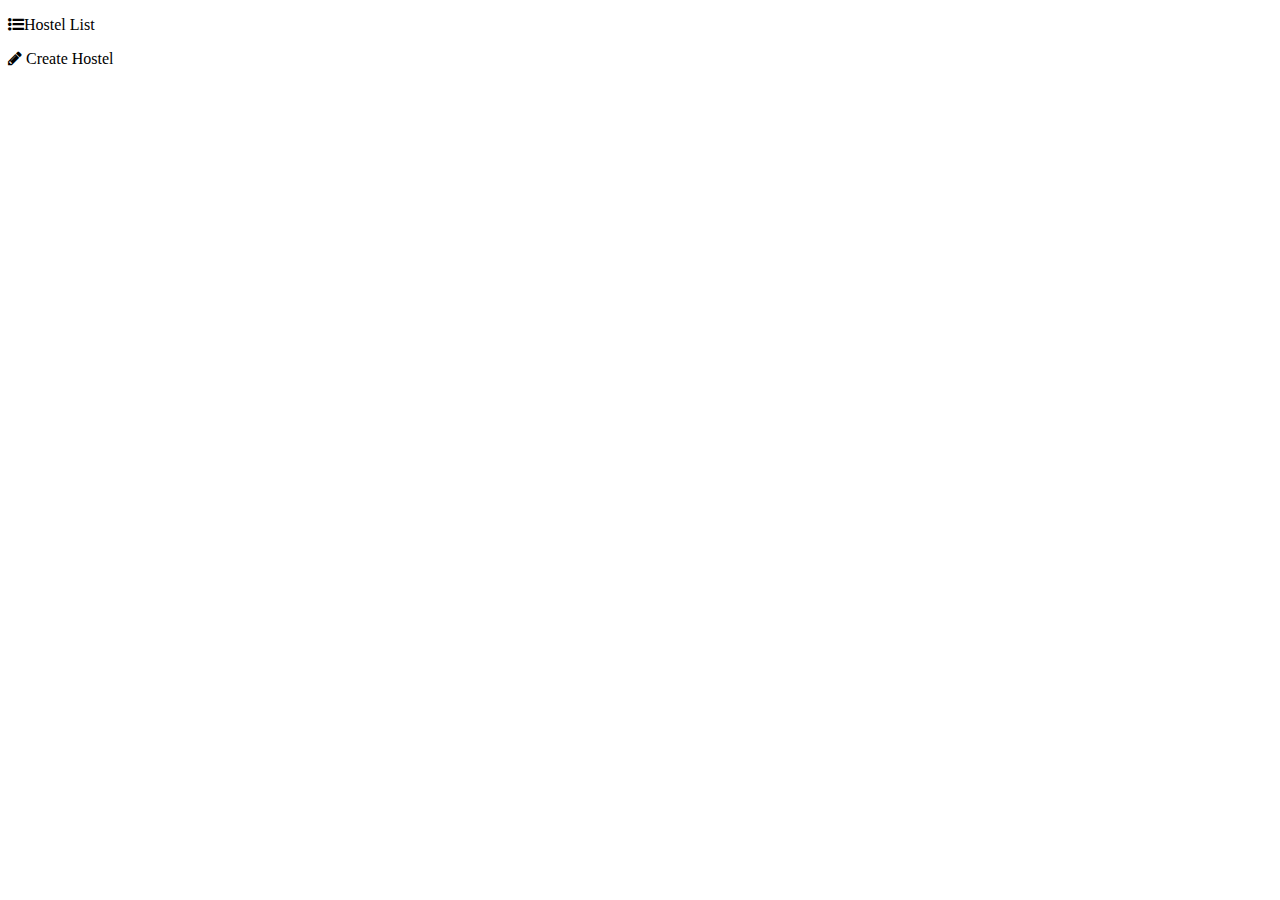
<file: Hostel/HostalMaster/Hostel_list.html>
<!DOCTYPE html>
<html lang="en">
<head>
    <meta charset="UTF-8">
    <meta http-equiv="X-UA-Compatible" content="IE=edge">
    <meta name="viewport" content="width=device-width, initial-scale=1.0">
    <title>Crate Hostal</title>
    <!-- link bootstrap styleseet -->
    <link href="https://cdn.jsdelivr.net/npm/bootstrap@5.2.1/dist/css/bootstrap.min.css" rel="stylesheet" integrity="sha384-iYQeCzEYFbKjA/T2uDLTpkwGzCiq6soy8tYaI1GyVh/UjpbCx/TYkiZhlZB6+fzT" crossorigin="anonymous">
    <!-- google-icon -->
    <link rel="stylesheet" href="https://cdnjs.cloudflare.com/ajax/libs/font-awesome/4.7.0/css/font-awesome.min.css">
    
</head>
<body>
    

    <header>
        <nav class="navbar container ">
            <form class="container-fluid justify-content-start">
              <a class="btn btn-sm btn-outline-success me-2" type="button"> <p class="mb-0"><i class="fa fa-list-ul" aria-hidden="true"></i>Hostel List</p></a>
              <a class="btn btn-sm btn-outline-success me-2 mx-4" type="button"><p class="mb-0"><i class="fa fa-pencil" aria-hidden="true"></i> Create Hostel</p></a>
            </form>
          </nav>
     </header>

     
    <section>
        
    </section>
      <!-- Scripting Part -->
      <script src="https://cdn.jsdelivr.net/npm/bootstrap@5.2.1/dist/js/bootstrap.bundle.min.js" integrity="sha384-u1OknCvxWvY5kfmNBILK2hRnQC3Pr17a+RTT6rIHI7NnikvbZlHgTPOOmMi466C8" crossorigin="anonymous"></script>
      <script src="https://cdn.jsdelivr.net/npm/@popperjs/core@2.11.6/dist/umd/popper.min.js" integrity="sha384-oBqDVmMz9ATKxIep9tiCxS/Z9fNfEXiDAYTujMAeBAsjFuCZSmKbSSUnQlmh/jp3" crossorigin="anonymous"></script>
  <script src="https://cdn.jsdelivr.net/npm/bootstrap@5.2.1/dist/js/bootstrap.min.js" integrity="sha384-7VPbUDkoPSGFnVtYi0QogXtr74QeVeeIs99Qfg5YCF+TidwNdjvaKZX19NZ/e6oz" crossorigin="anonymous"></script>
</body>
</html>
</file>
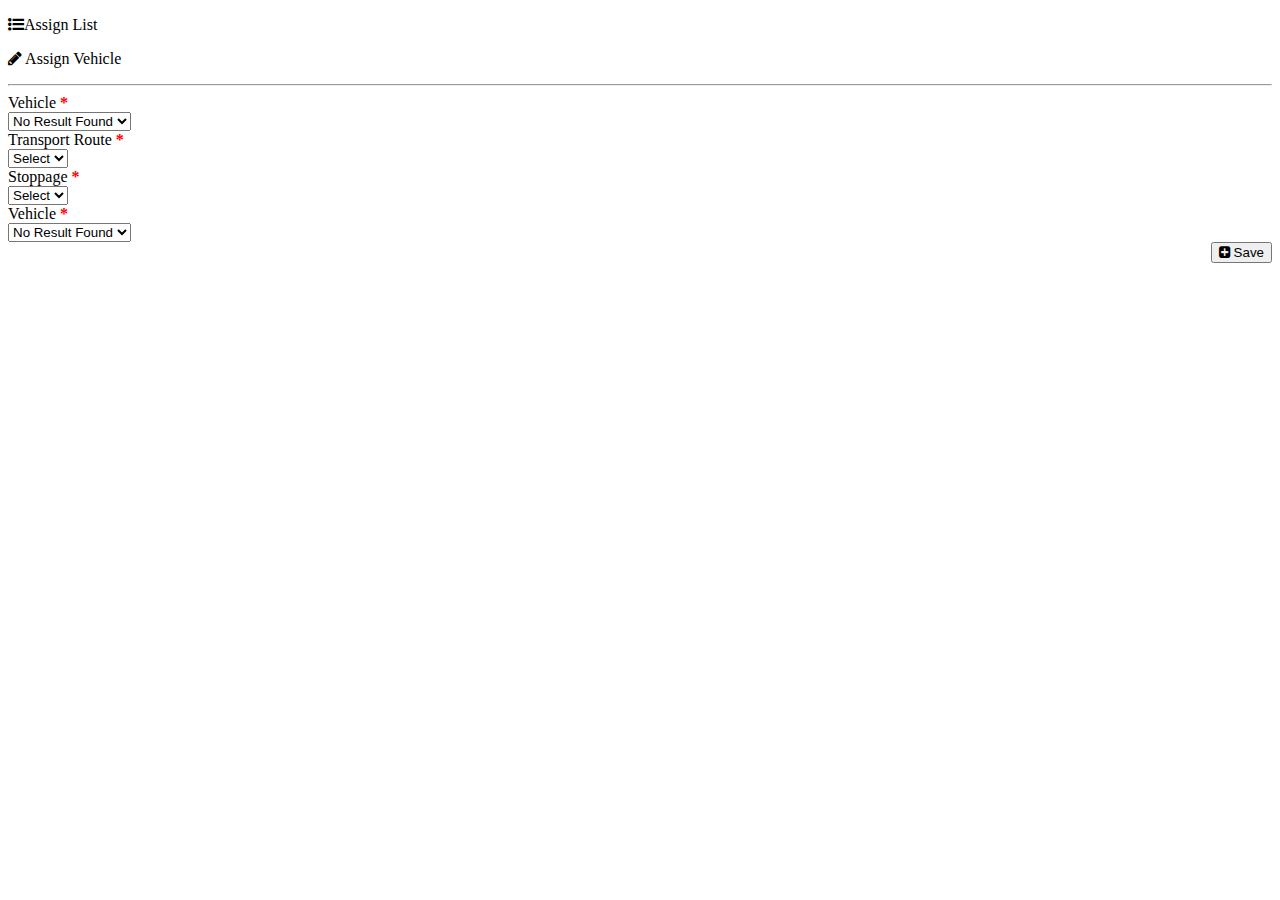
<file: Hostel/Hostel Room/Create_Room.html>
<!DOCTYPE html>
<html lang="en">
<head>
    <meta charset="UTF-8">
    <meta http-equiv="X-UA-Compatible" content="IE=edge">
    <meta name="viewport" content="width=device-width, initial-scale=1.0">
    <title>HostelRoom</title>
    <!-- link bootstrap styleseet -->
    <link href="https://cdn.jsdelivr.net/npm/bootstrap@5.2.1/dist/css/bootstrap.min.css" rel="stylesheet" integrity="sha384-iYQeCzEYFbKjA/T2uDLTpkwGzCiq6soy8tYaI1GyVh/UjpbCx/TYkiZhlZB6+fzT" crossorigin="anonymous">
    <!-- google-icon -->
    <link rel="stylesheet" href="https://cdnjs.cloudflare.com/ajax/libs/font-awesome/4.7.0/css/font-awesome.min.css">
    
</head>
<body>
    

    <header>
        <nav class="navbar container ">
            <form class="container-fluid justify-content-start">
              <a class="btn btn-sm btn-outline-success me-2" type="button"> <p class="mb-0"><i class="fa fa-list-ul" aria-hidden="true"></i>Assign  List</p></a>
              <a class="btn btn-sm btn-outline-success me-2" type="button"><p class="mb-0"><i class="fa fa-pencil" aria-hidden="true"></i> Assign Vehicle</p></a>
            </form>
          </nav>
     </header>

     
    <section >
        <div class="container ">
            <hr>
            <form class="mt32 " action="#" >
                <div class="form-group row ">
                    <label for="email" class="control-label col-sm-2">Vehicle <strong style="color:red;">*</strong> </label>
                    <div class="col-sm-5 ">
                        <select name="type" class='form-control' 
                        data-plugin-selectTwo data-width='100%' data-minimum-results-for-search='Infinity' >
                        <option value="hostel">No Result Found</option>
                        </select>
                    </div>
                </div>
                <div class="form-group row mt-4" >
                    <label for="email" class="control-label col-sm-2"> Transport Route  <strong style="color:red;">*</strong> </label>
                    <div class="col-sm-5 ">
                        <select name="type" class='form-control' 
                        data-plugin-selectTwo data-width='100%' data-minimum-results-for-search='Infinity' >
                       
                        <option value="" selected="selected" >Select</option>
                        <option value="hostel">Hostel</option>
                        <option value="room">Room</option>
                        </select>
                    <span class="error"></span>
                    </div>

                </div>
                <div class="form-group row mt-4">
                    <label for="fname" class="control-label col-sm-2">Stoppage  <strong style="color: red;">*</strong></label>
                    <div class="col-sm-5">
                        <select name="type" class='form-control' 
                        data-plugin-selectTwo data-width='100%' data-minimum-results-for-search='Infinity' >
                       
                        <option value="" selected="selected" >Select</option>
                        <option value="hostel">Hostel</option>
                        <option value="room">Room</option>
                        </select>
                    <span class="error"></span>
                    </div>
                </div>
              
                <div class="form-group row mt-4">
                    <label for="email" class="control-label col-sm-2">Vehicle <strong style="color:red;">*</strong> </label>
                    <div class="col-sm-5 ">
                        <select name="type" class='form-control' 
                        data-plugin-selectTwo data-width='100%' data-minimum-results-for-search='Infinity' >
                        <option value="hostel">No Result Found</option>
                        </select>
                    </div>
                </div>
              

                <div class="form-group row mt-4">
                    <div class="offset-sm-2 col-sm-10 pull-right">
                        <button type="submit" class="btn btn-primary"><i class="fa fa-plus-square" aria-hidden="true"></i> Save </button>
                    </div>
                </div>
            </form>
        </div>
    </section>
      <!-- Scripting Part -->
      <script src="https://cdn.jsdelivr.net/npm/bootstrap@5.2.1/dist/js/bootstrap.bundle.min.js" integrity="sha384-u1OknCvxWvY5kfmNBILK2hRnQC3Pr17a+RTT6rIHI7NnikvbZlHgTPOOmMi466C8" crossorigin="anonymous"></script>
      <script src="https://cdn.jsdelivr.net/npm/@popperjs/core@2.11.6/dist/umd/popper.min.js" integrity="sha384-oBqDVmMz9ATKxIep9tiCxS/Z9fNfEXiDAYTujMAeBAsjFuCZSmKbSSUnQlmh/jp3" crossorigin="anonymous"></script>
  <script src="https://cdn.jsdelivr.net/npm/bootstrap@5.2.1/dist/js/bootstrap.min.js" integrity="sha384-7VPbUDkoPSGFnVtYi0QogXtr74QeVeeIs99Qfg5YCF+TidwNdjvaKZX19NZ/e6oz" crossorigin="anonymous"></script>
</body>
</html>
</file>
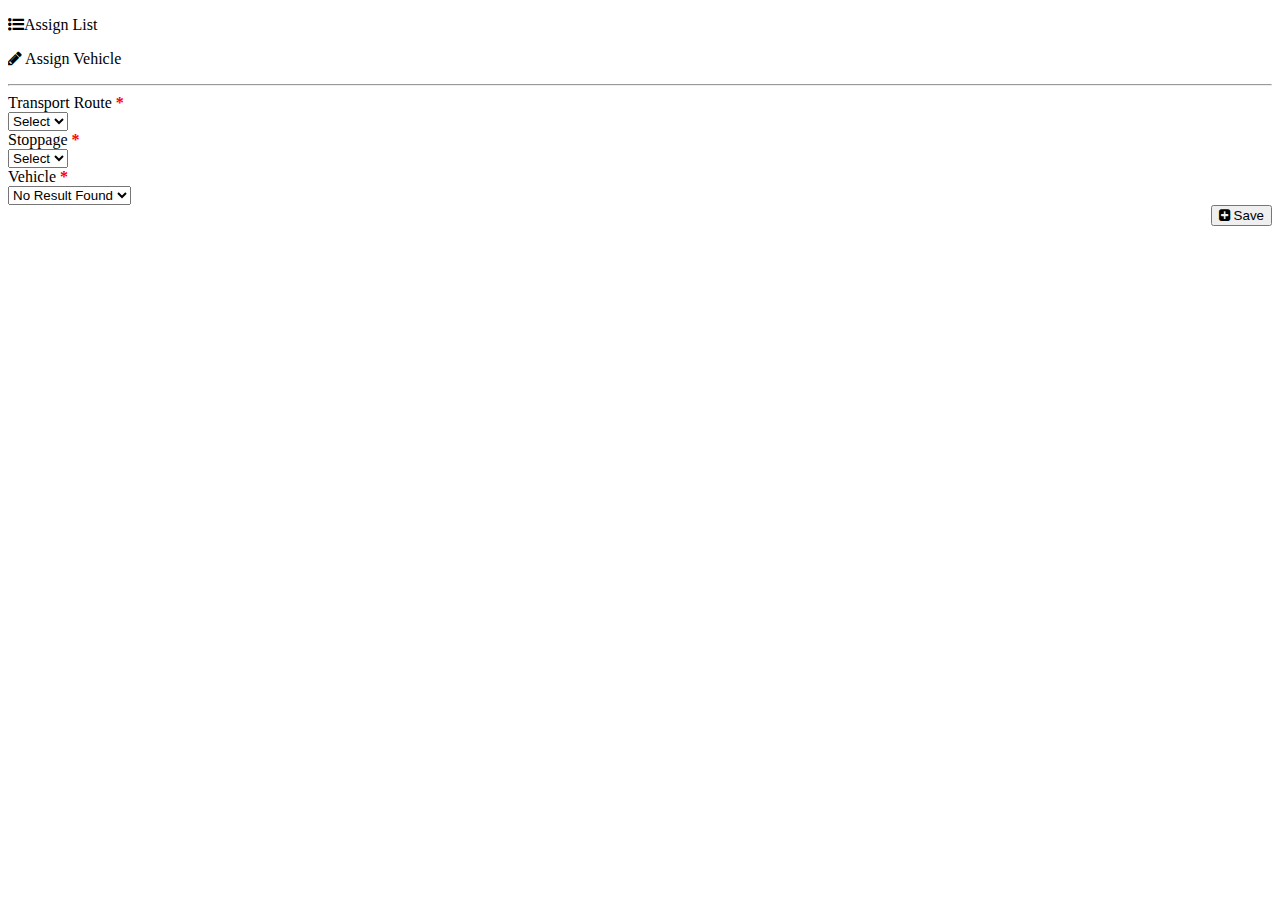
<file: Transport/AssignVehicle/Create_AssignVehicle.html>
<!DOCTYPE html>
<html lang="en">
<head>
    <meta charset="UTF-8">
    <meta http-equiv="X-UA-Compatible" content="IE=edge">
    <meta name="viewport" content="width=device-width, initial-scale=1.0">
    <title>AssignVehicle</title>
    <!-- link bootstrap styleseet -->
    <link href="https://cdn.jsdelivr.net/npm/bootstrap@5.2.1/dist/css/bootstrap.min.css" rel="stylesheet" integrity="sha384-iYQeCzEYFbKjA/T2uDLTpkwGzCiq6soy8tYaI1GyVh/UjpbCx/TYkiZhlZB6+fzT" crossorigin="anonymous">
    <!-- google-icon -->
    <link rel="stylesheet" href="https://cdnjs.cloudflare.com/ajax/libs/font-awesome/4.7.0/css/font-awesome.min.css">
    
</head>
<body>
    

    <header>
        <nav class="navbar container ">
            <form class="container-fluid justify-content-start">
              <a class="btn btn-sm btn-outline-success me-2" type="button"> <p class="mb-0"><i class="fa fa-list-ul" aria-hidden="true"></i>Assign  List</p></a>
              <a class="btn btn-sm btn-outline-success me-2" type="button"><p class="mb-0"><i class="fa fa-pencil" aria-hidden="true"></i> Assign Vehicle</p></a>
            </form>
          </nav>
     </header>

     
    <section >
        <div class="container ">
            <hr>
            <form class="mt32 " action="#" >
                <div class="form-group row " >
                    <label for="email" class="control-label col-sm-2"> Transport Route  <strong style="color:red;">*</strong> </label>
                    <div class="col-sm-5 ">
                        <select name="type" class='form-control' 
                        data-plugin-selectTwo data-width='100%' data-minimum-results-for-search='Infinity' >
                       
                        <option value="" selected="selected" >Select</option>
                        <option value="hostel">Hostel</option>
                        <option value="room">Room</option>
                        </select>
                    <span class="error"></span>
                    </div>
                </div>
                <div class="form-group row mt-4">
                    <label for="fname" class="control-label col-sm-2">Stoppage  <strong style="color: red;">*</strong></label>
                    <div class="col-sm-5">
                        <select name="type" class='form-control' 
                        data-plugin-selectTwo data-width='100%' data-minimum-results-for-search='Infinity' >
                       
                        <option value="" selected="selected" >Select</option>
                        <option value="hostel">Hostel</option>
                        <option value="room">Room</option>
                        </select>
                    <span class="error"></span>
                    </div>
                </div>
              
                <div class="form-group row mt-4">
                    <label for="email" class="control-label col-sm-2">Vehicle <strong style="color:red;">*</strong> </label>
                    <div class="col-sm-5 ">
                        <select name="type" class='form-control' 
                        data-plugin-selectTwo data-width='100%' data-minimum-results-for-search='Infinity' >
                        <option value="hostel">No Result Found</option>
                        </select>
                    </div>
                </div>
              

                <div class="form-group row mt-4">
                    <div class="offset-sm-2 col-sm-10 pull-right">
                        <button type="submit" class="btn btn-primary"><i class="fa fa-plus-square" aria-hidden="true"></i> Save </button>
                    </div>
                </div>
            </form>
        </div>
    </section>
      <!-- Scripting Part -->
      <script src="https://cdn.jsdelivr.net/npm/bootstrap@5.2.1/dist/js/bootstrap.bundle.min.js" integrity="sha384-u1OknCvxWvY5kfmNBILK2hRnQC3Pr17a+RTT6rIHI7NnikvbZlHgTPOOmMi466C8" crossorigin="anonymous"></script>
      <script src="https://cdn.jsdelivr.net/npm/@popperjs/core@2.11.6/dist/umd/popper.min.js" integrity="sha384-oBqDVmMz9ATKxIep9tiCxS/Z9fNfEXiDAYTujMAeBAsjFuCZSmKbSSUnQlmh/jp3" crossorigin="anonymous"></script>
  <script src="https://cdn.jsdelivr.net/npm/bootstrap@5.2.1/dist/js/bootstrap.min.js" integrity="sha384-7VPbUDkoPSGFnVtYi0QogXtr74QeVeeIs99Qfg5YCF+TidwNdjvaKZX19NZ/e6oz" crossorigin="anonymous"></script>
</body>
</html>
</file>
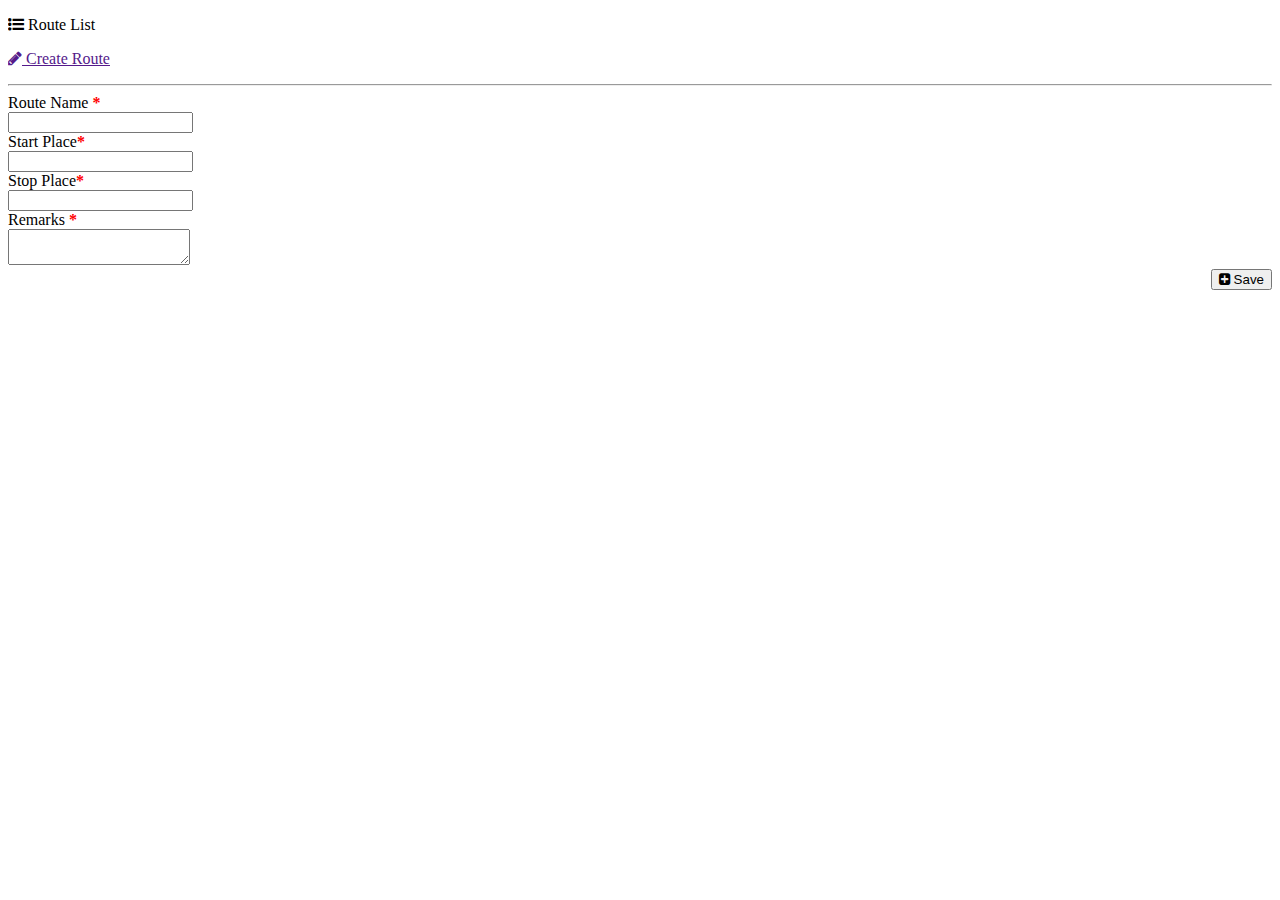
<file: Transport/RouteMaster/Create_Route.html>
<!DOCTYPE html>
<html lang="en">
<head>
    <meta charset="UTF-8">
    <meta http-equiv="X-UA-Compatible" content="IE=edge">
    <meta name="viewport" content="width=device-width, initial-scale=1.0">
    <title>RouteMaster</title>
    <!-- link bootstrap styleseet -->
    <link href="https://cdn.jsdelivr.net/npm/bootstrap@5.2.1/dist/css/bootstrap.min.css" rel="stylesheet" integrity="sha384-iYQeCzEYFbKjA/T2uDLTpkwGzCiq6soy8tYaI1GyVh/UjpbCx/TYkiZhlZB6+fzT" crossorigin="anonymous">
    <!-- google-icon -->
    <link rel="stylesheet" href="https://cdnjs.cloudflare.com/ajax/libs/font-awesome/4.7.0/css/font-awesome.min.css">
    
</head>
<body>
    

    <header>
        <nav class="navbar container ">
            <form class="container-fluid justify-content-start">
              <a class="btn btn-sm btn-outline-success me-2" type="button"> <p class="mb-0"><i class="fa fa-list-ul" aria-hidden="true"></i> Route List</p></a>
              <a class="btn btn-sm btn-outline-success me-2" type="button" href=""><p class="mb-0"><i class="fa fa-pencil" aria-hidden="true"></i> Create Route</p></a>
            </form>
          </nav>
     </header>

     
    <section >
        <div class="container ">
            <hr>
            <form class="mt32 " action="#" >
                <div class="form-group row " >
                    <label  class="control-label col-sm-2"> Route Name  <strong style="color:red;">*</strong> </label>
                    <div class="col-sm-5 ">
                     <input type="text" class="form-control" id="place" >
                    </div>
                </div>
                <div class="form-group row mt-4">
                    <label for="fname" class="control-label col-sm-2">Start Place<strong style="color: red;">*</strong></label>
                    <div class="col-sm-5">
                      <input type="text" class="form-control" id="fname" >
                    </div>
                </div>
                <div class="form-group row mt-4">
                    <label for="lname" class="control-label col-sm-2">Stop Place<strong style="color:red;">*</strong></label>
                    <div class="col-sm-5">
                      <input type="text" class="form-control" id="lname">
                    </div>
                </div>
                <div class="form-group row mt-4">
                    <label class="control-label col-sm-2">Remarks <strong style="color:red;">*</strong> </label>
                    <div class="col-sm-5 ">
                        <textarea class="form-control" rows="2" name="description"></textarea>
                    </div>
                </div>
                
              

                <div class="form-group row mt-4">
                    <div class="offset-sm-2 col-sm-10 pull-right">
                        <button type="submit" class="btn btn-primary"><i class="fa fa-plus-square" aria-hidden="true"></i> Save </button>
                    </div>
                </div>
            </form>
        </div>
    </section>
      <!-- Scripting Part -->
      <script src="https://cdn.jsdelivr.net/npm/bootstrap@5.2.1/dist/js/bootstrap.bundle.min.js" integrity="sha384-u1OknCvxWvY5kfmNBILK2hRnQC3Pr17a+RTT6rIHI7NnikvbZlHgTPOOmMi466C8" crossorigin="anonymous"></script>
      <script src="https://cdn.jsdelivr.net/npm/@popperjs/core@2.11.6/dist/umd/popper.min.js" integrity="sha384-oBqDVmMz9ATKxIep9tiCxS/Z9fNfEXiDAYTujMAeBAsjFuCZSmKbSSUnQlmh/jp3" crossorigin="anonymous"></script>
  <script src="https://cdn.jsdelivr.net/npm/bootstrap@5.2.1/dist/js/bootstrap.min.js" integrity="sha384-7VPbUDkoPSGFnVtYi0QogXtr74QeVeeIs99Qfg5YCF+TidwNdjvaKZX19NZ/e6oz" crossorigin="anonymous"></script>
</body>
</html>
</file>
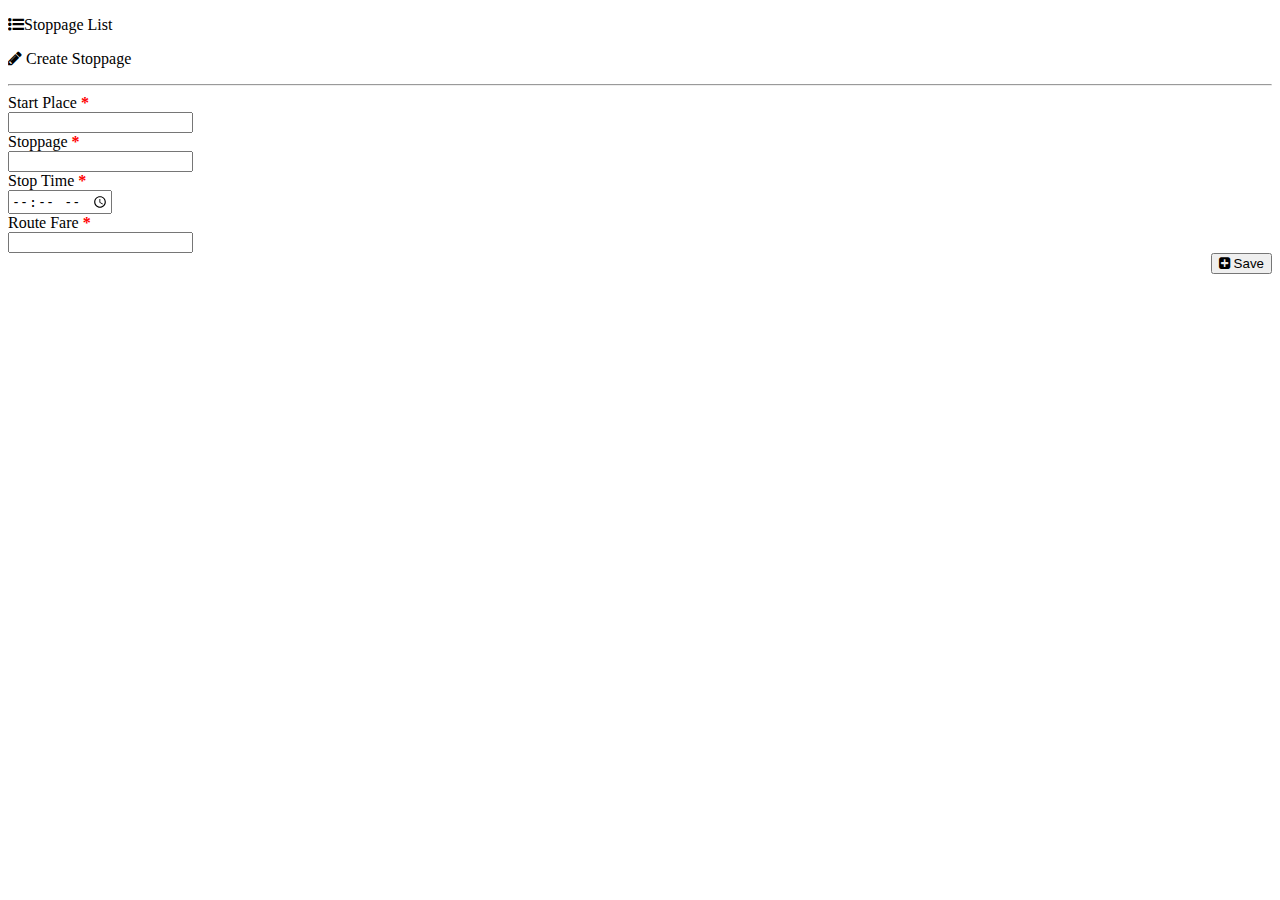
<file: Transport/Stoppage/Create_Stoppage.html>
<!DOCTYPE html>
<html lang="en">
<head>
    <meta charset="UTF-8">
    <meta http-equiv="X-UA-Compatible" content="IE=edge">
    <meta name="viewport" content="width=device-width, initial-scale=1.0">
    <title>Stoppage</title>
    <!-- link bootstrap styleseet -->
    <link href="https://cdn.jsdelivr.net/npm/bootstrap@5.2.1/dist/css/bootstrap.min.css" rel="stylesheet" integrity="sha384-iYQeCzEYFbKjA/T2uDLTpkwGzCiq6soy8tYaI1GyVh/UjpbCx/TYkiZhlZB6+fzT" crossorigin="anonymous">
    <!-- google-icon -->
    <link rel="stylesheet" href="https://cdnjs.cloudflare.com/ajax/libs/font-awesome/4.7.0/css/font-awesome.min.css">
    
</head>
<body>
    

    <header>
        <nav class="navbar container ">
            <form class="container-fluid justify-content-start">
              <a class="btn btn-sm btn-outline-success me-2" type="button"> <p class="mb-0"><i class="fa fa-list-ul" aria-hidden="true"></i>Stoppage List</p></a>
              <a class="btn btn-sm btn-outline-success me-2" type="button"><p class="mb-0"><i class="fa fa-pencil" aria-hidden="true"></i> Create Stoppage</p></a>
            </form>
          </nav>
     </header>

     
    <section >
        <div class="container ">
            <hr>
            <form class="mt32 " action="#" >
                <div class="form-group row " >
                    <label for="email" class="control-label col-sm-2">  Start Place  <strong style="color:red;">*</strong> </label>
                    <div class="col-sm-5 ">
                     <input type="text" class="form-control" id="place" >
                    </div>
                </div>
                <div class="form-group row mt-4">
                    <label for="fname" class="control-label col-sm-2">Stoppage  <strong style="color: red;">*</strong></label>
                    <div class="col-sm-5">
                      <input type="text" class="form-control" id="fname" >
                    </div>
                </div>
                <div class="form-group row mt-4">
                    <label for="lname" class="control-label col-sm-2">Stop Time <strong style="color:red;">*</strong></label>
                    <div class="col-sm-5">
                      <input type="time" class="form-control" id="lname">
                    </div>
                </div>
                <div class="form-group row mt-4">
                    <label for="email" class="control-label col-sm-2">Route Fare <strong style="color:red;">*</strong> </label>
                    <div class="col-sm-5 ">
                     <input type="text" class="form-control" id="fare" >
                    </div>
                </div>
              

                <div class="form-group row mt-4">
                    <div class="offset-sm-2 col-sm-10 pull-right">
                        <button type="submit" class="btn btn-primary"><i class="fa fa-plus-square" aria-hidden="true"></i> Save </button>
                    </div>
                </div>
            </form>
        </div>
    </section>
      <!-- Scripting Part -->
      <script src="https://cdn.jsdelivr.net/npm/bootstrap@5.2.1/dist/js/bootstrap.bundle.min.js" integrity="sha384-u1OknCvxWvY5kfmNBILK2hRnQC3Pr17a+RTT6rIHI7NnikvbZlHgTPOOmMi466C8" crossorigin="anonymous"></script>
      <script src="https://cdn.jsdelivr.net/npm/@popperjs/core@2.11.6/dist/umd/popper.min.js" integrity="sha384-oBqDVmMz9ATKxIep9tiCxS/Z9fNfEXiDAYTujMAeBAsjFuCZSmKbSSUnQlmh/jp3" crossorigin="anonymous"></script>
  <script src="https://cdn.jsdelivr.net/npm/bootstrap@5.2.1/dist/js/bootstrap.min.js" integrity="sha384-7VPbUDkoPSGFnVtYi0QogXtr74QeVeeIs99Qfg5YCF+TidwNdjvaKZX19NZ/e6oz" crossorigin="anonymous"></script>
</body>
</html>
</file>
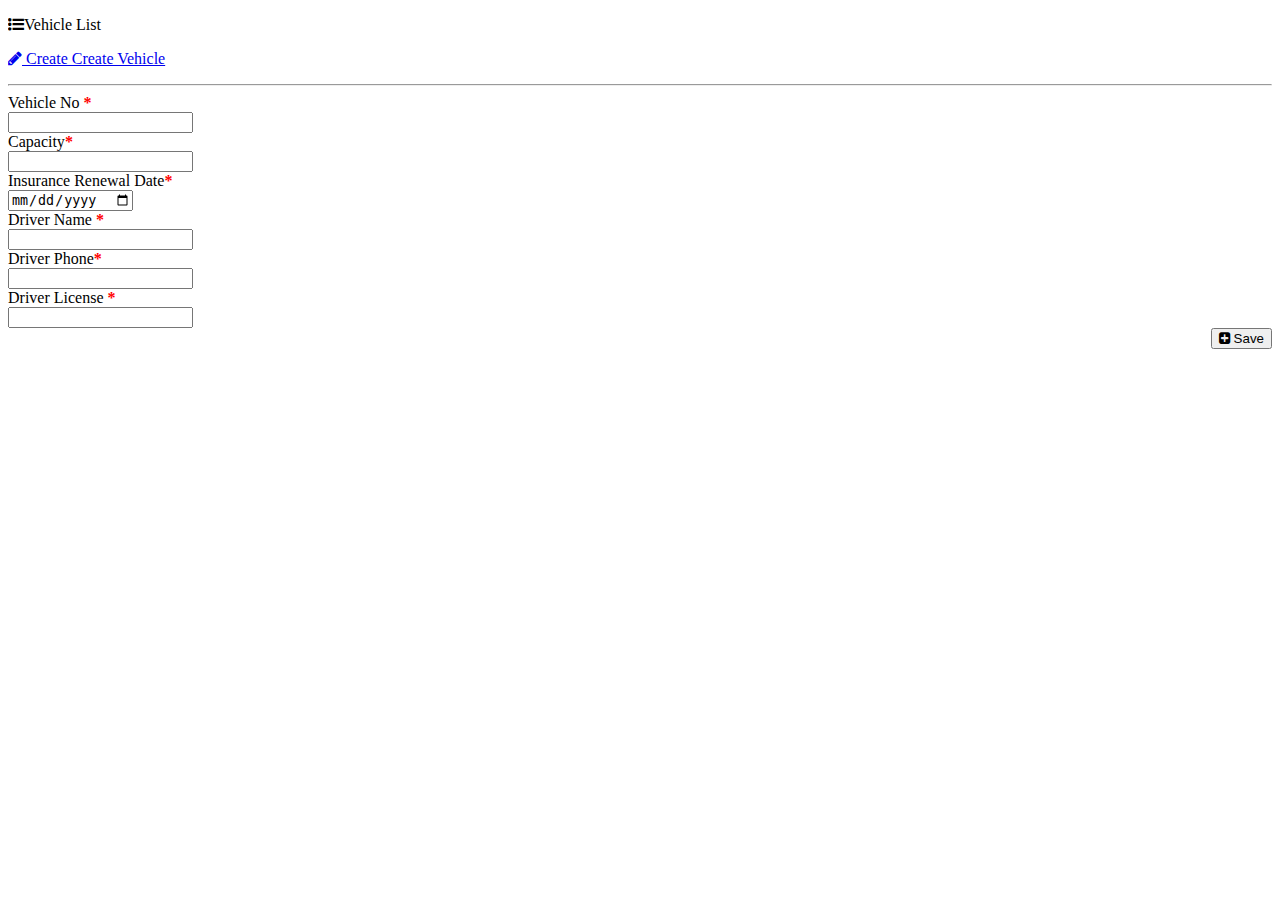
<file: Transport/VehicleMaster/Create_VehicleMaster.html>
<!DOCTYPE html>
<html lang="en">
<head>
    <meta charset="UTF-8">
    <meta http-equiv="X-UA-Compatible" content="IE=edge">
    <meta name="viewport" content="width=device-width, initial-scale=1.0">
    <title>VehicleMaster</title>
    <!-- link bootstrap styleseet -->
    <link href="https://cdn.jsdelivr.net/npm/bootstrap@5.2.1/dist/css/bootstrap.min.css" rel="stylesheet" integrity="sha384-iYQeCzEYFbKjA/T2uDLTpkwGzCiq6soy8tYaI1GyVh/UjpbCx/TYkiZhlZB6+fzT" crossorigin="anonymous">
    <!-- google-icon -->
    <link rel="stylesheet" href="https://cdnjs.cloudflare.com/ajax/libs/font-awesome/4.7.0/css/font-awesome.min.css">
    
</head>
<body>
    

    <header>
        <nav class="navbar container ">
            <form class="container-fluid justify-content-start">
              <a class="btn btn-sm btn-outline-success me-2" type="button"> <p class="mb-0"><i class="fa fa-list-ul" aria-hidden="true"></i>Vehicle List</p></a>
              <a class="btn btn-sm btn-outline-success me-2" type="button" href="http://127.0.0.1:5500/Transport/VehicleMaster.html"><p class="mb-0"><i class="fa fa-pencil" aria-hidden="true"></i> Create Create Vehicle</p></a>
            </form>
          </nav>
     </header>

     
    <section >
        <div class="container ">
            <hr>
            <form class="mt32 " action="#" >
                <div class="form-group row " >
                    <label  class="control-label col-sm-2">  Vehicle No  <strong style="color:red;">*</strong> </label>
                    <div class="col-sm-5 ">
                     <input type="text" class="form-control" id="place" >
                    </div>
                </div>
                <div class="form-group row mt-4">
                    <label for="fname" class="control-label col-sm-2">Capacity<strong style="color: red;">*</strong></label>
                    <div class="col-sm-5">
                      <input type="text" class="form-control" id="fname" >
                    </div>
                </div>
                <div class="form-group row mt-4">
                    <label for="lname" class="control-label col-sm-2">Insurance Renewal Date<strong style="color:red;">*</strong></label>
                    <div class="col-sm-5">
                      <input type="date" class="form-control" id="lname">
                    </div>
                </div>
                <div class="form-group row mt-4">
                    <label class="control-label col-sm-2">Driver Name  <strong style="color:red;">*</strong> </label>
                    <div class="col-sm-5 ">
                     <input type="text" class="form-control" id="fare" >
                    </div>
                </div>
                <div class="form-group row mt-4">
                    <label  class="control-label col-sm-2">Driver Phone<strong style="color:red;">*</strong> </label>
                    <div class="col-sm-5 ">
                     <input type="tel" class="form-control" id="fare" >
                    </div>
                </div>
                <div class="form-group row mt-4">
                    <label class="control-label col-sm-2">Driver License <strong style="color:red;">*</strong> </label>
                    <div class="col-sm-5 ">
                     <input type="text" class="form-control" id="fare" >
                    </div>
                </div>
              

                <div class="form-group row mt-4">
                    <div class="offset-sm-2 col-sm-10 pull-right">
                        <button type="submit" class="btn btn-primary"><i class="fa fa-plus-square" aria-hidden="true"></i> Save </button>
                    </div>
                </div>
            </form>
        </div>
    </section>
      <!-- Scripting Part -->
      <script src="https://cdn.jsdelivr.net/npm/bootstrap@5.2.1/dist/js/bootstrap.bundle.min.js" integrity="sha384-u1OknCvxWvY5kfmNBILK2hRnQC3Pr17a+RTT6rIHI7NnikvbZlHgTPOOmMi466C8" crossorigin="anonymous"></script>
      <script src="https://cdn.jsdelivr.net/npm/@popperjs/core@2.11.6/dist/umd/popper.min.js" integrity="sha384-oBqDVmMz9ATKxIep9tiCxS/Z9fNfEXiDAYTujMAeBAsjFuCZSmKbSSUnQlmh/jp3" crossorigin="anonymous"></script>
  <script src="https://cdn.jsdelivr.net/npm/bootstrap@5.2.1/dist/js/bootstrap.min.js" integrity="sha384-7VPbUDkoPSGFnVtYi0QogXtr74QeVeeIs99Qfg5YCF+TidwNdjvaKZX19NZ/e6oz" crossorigin="anonymous"></script>
</body>
</html>
</file>
<file: Student Admission/style.css>
/* Dashboard Widget */

.dashboard-page {
	padding: 10px;
}

.dashboard-page .pg-fw {
	position: relative;
}

.pe-chart {
	position: relative;
	overflow: hidden;
	width: 100%;
}

.pe-chart svg,
.pe-chart canvas {
	width: 100% !important;
}

.dashboard-page .panel {
	margin: -10px -10px 20px -10px;
}

.row.widget-row-in > div {
	border-right: none;
	border-bottom: 1px solid rgba(229, 237, 245, 0.9);
}

.row.widget-row-in > div:last-child {
	border-bottom: none
}

.widget-row-in i {
	font-size: 34px;
}

.widget-col-in {
	padding: 20px;
}

.widget-row-in .box-top-line {
	padding: 5px 0 0;
	border-top: #d2322d 4px solid;
	text-align: right;
}

.box-top-line.line-color-primary {
	border-color: #ffbd2e;
}

html.dark .box-top-line.line-color-primary {
	border-color: #ff685c;
}

/* Widget Screen Responsive */

@media (max-width:1200px) {
	.row.widget-row-in {
		margin: 0 !important;
	}
}

@media (min-width:1200px) {
	.row.widget-row-in > div {
		border-bottom: none;
		border-right: 1px solid rgba(229, 237, 245, 0.9);
	}
	.row.widget-row-in > div:last-child {
		border-right: none
	}
}

/* Widget Dark Skin */

html.dark .row.widget-row-in > div {
	border-color: rgba(60, 60, 60, 0.9);
}

/* dashboard echerts round-overlap */
.round-overlap {
	width: 150px;
	height: 150px;
	border: 2px solid rgba(120,130,140,0.13);
	position: absolute;
	border-radius: 100%;
	font-size: 35px;
	text-align: center;
	margin: auto;
	left: 0px;
	right: 0px;
	top: 0px;
	bottom: 0px;
}

.round-overlap i {
	line-height: 150px;
}

/* select2 multiple placeholder width fix */
.select2-selection--multiple .select2-search--inline .select2-search__field {
	min-width: 180px !important;
	width: auto !important;
}

/* custom panel css under tab */
.tab-content .panel-custom {
	border-color: #f3eaea;
	padding: 5px 15px;
}

.tab-content .panel .panel-body-custom {
	padding: 20px 0 20px 0;
}

.tab-content .panel .panel-heading-custom {
	background: none;
	padding-bottom: 12px;
	border-color: #efefef;
}

.tab-content .panel-footer-custom{
	margin: 0;
	border: 0;
	border-top: 1px solid #efefef;
	background: none;
}

html.dark .tab-content .panel-custom {
	border-color: #535151;
}

html.dark .tab-content .panel .panel-heading-custom {
	border-color: #454141;
}

html.dark .tab-content .panel .panel-footer-custom {
	border-color: #454141;
	background: none;
}
/* end custom panel css under tab */

.chart-title {
	position: relative;
	margin-top: 0;
    font-weight: 400;
    line-height: 20px;
    padding: 0;
    text-transform: none;
    font-size: 18px;
	display: inline-block;
}

.chart-title:before {
    content: '';
    position: absolute;
    width: 50%;
    height: 2px;
    left: 0;
    top: -16px;
    background: #ffbd2e;
}

html.dark .chart-title:before {
    background-color: #ff685c;
}

/* page header title */
.page-header .page-title-icon {
	display: flex;
	align-items: center;
	color: #777;
	text-align: center;
	margin: 11px 0 0 10px;
	border-radius: 0.25rem;
	width: 28px;
	height: 28px;
	border: 1px solid #ffbd2e;
	font-size: 15px;
	float: left;
	justify-content: center;
	transition: .3s;
	box-shadow: 2px 2px 3px 0 rgba(0, 0, 0, 0.13);
}

html.dark .page-header .page-title-icon {
	border-color: #ff685c;
	color: #7D7D7D;
	box-shadow: 2px 2px 3px 0 rgba(0, 0, 0, 0.18);
}

.page-header a:hover,
.page-header a:focus {
	color: #9c9b9b;
	text-decoration: none;
}

html.dark .page-header a:hover,
html.dark .page-header a:focus {
	color: #CCC;
}

/* theme setting */
ul.thememenu-sy{
	display: -webkit-box;
	display: -moz-box;
	display: -ms-flexbox;
	display: -webkit-flex;
	display: flex;
}

.thememenu-sy li{
	padding-right: 15px;
}

.thememenu-sy .theme-box input {
	opacity: 0;
	display: none;
}

.thememenu-sy .theme-box img {
	width: 100%;
	height: auto;
}

.thememenu-sy .theme-box .theme-img {
	position: relative;
	padding: 5px;
	border: 1px solid #e9e9e9;
	cursor: pointer;
	overflow: hidden;
	min-width: 200px;
	transition: all 0.2s;
}

html.dark .thememenu-sy .theme-box .theme-img {
	border-color: #535151;
}

.thememenu-sy .theme-box .theme-img:hover {
	box-shadow: 1px 3px 6px rgba(0, 0, 0, 0.15);
	border-color: #ffbd2e;
}

html.dark .thememenu-sy .theme-box .theme-img:hover {
	box-shadow: 1px 2px 4px 3px #2d2d2d;
	border-color: #ff685c;
}

.thememenu-sy .theme-box .theme-img:before {
	position: absolute;
	color: #fff;
	font-family: 'Font Awesome 5 Free';
	font-weight: 900;
	content: "\f00c";
	font-size: 24px;
	top: -50px;
	left: 50%;
	height: 50px;
	width: 50px;
	margin-top: -25px;
	margin-left: -25px;
	line-height: 50px;
	text-align: center;
	border-radius: 8px;
	background: #ff685c;
	visibility: hidden;
	opacity: 0;
	transition: all 0.3s;
}

.thememenu-sy .theme-box input:checked + .theme-img {
	border-color: #ffbd2e;
}
html.dark .thememenu-sy .theme-box input:checked + .theme-img {
	border-color: #ff685c;
}

.thememenu-sy .theme-box input:checked + .theme-img:before {
	opacity: 1;
	visibility: visible;
	top: 50%;
}
	
/* mailbox */
.mailbox .nav-pills > li > a {
	border-left: 3px solid transparent;
	color: #717171;
}

.mailbox .nav-pills > li > a:hover,
.mailbox .nav-pills > li > a:focus {
	background: #f2f7f8;
	border-left-color: #ffbd2e;
	color: #747d8a;
}

.mailbox .nav-pills > li.active > a,
.mailbox .nav-pills > li.active > a:hover,
.mailbox .nav-pills > li.active > a:focus {
	background: #e7eaea;
	border-left: 3px solid #ffbd2e;
	color: #747d8a;
}

html.dark .mailbox .nav-pills > li > a:hover,
html.dark .mailbox .nav-pills > li > a:focus {
	background: rgba(62,70,75,0.301);
	border-left-color: #ff685c;
	color: #ff685c;
}

html.dark .mailbox .nav-pills > li.active > a,
html.dark .mailbox .nav-pills > li.active > a:hover,
html.dark .mailbox .nav-pills > li.active > a:focus {
	background: rgba(62,70,75,0.301);
	border-left: 3px solid #ff685c;
	color: #ff685c;
}

.mailbox .nav-pills a .label {
	font-weight: normal;
	font-size: 1.1rem;
	padding: .3em .7em .4em;
	margin: .2em .3em 0 0;
	background: #ffbd2e;
}

html.dark .mailbox .nav-pills a .label {
	background-color: #ff685c;
}

input[type="number"]::-webkit-outer-spin-button,
input[type="number"]::-webkit-inner-spin-button {
	-webkit-appearance: none;
	margin: 0;
}

input[type="number"] {
	-moz-appearance: textfield;
}

.btn-circle,
.btn-group-xs > .btn {
	padding: 5px 13px;
	font-size: 13px;
	line-height: 1.4;
	text-align: center;
	border-radius: 500px;
	height: 29px;
	min-width: 29px;
	margin: 0 1.6px;
	white-space: nowrap !important;
}

.btn-circle.icon {
	padding: 5px 6px !important;
}

/* user profile */
.profile-head {
	padding: 30px 0;
	border-radius: 8px;
	position: relative;
	background-image: url(../images/profile_bg.jpg);
	background-repeat: no-repeat;
	background-position: center;
	background-size: cover;
	overflow: hidden;
	color: #fff;
}
	
.profile-head::before {
	content: "";
	position: absolute;
	height: 100%;
	width: 80%;
	background: #c866a1;
	opacity: .40;
	top: 0;
	left: -20%;
	transform: skewX(30deg);
}

.profile-head h5 {
    width: 100%;
    padding: 5px 5px 0px 5px;
    text-align: justify;
    font-weight: bold;
    color: #fff;
    font-size: 25px;
    text-transform: capitalize;
    margin-bottom: 0;
}

.profile-head p {
    width: 100%;
    text-align: justify;
    padding: 5px;
    color: #fff;
    font-size: 17px;
    text-transform: capitalize;
    margin: 0;
}

.profile-head ul {
    list-style: none;
    padding: 0;
}

.profile-head ul li {
    display: block;
    color: #ffffff;
    padding: 7px;
    font-weight: 400;
    font-size: 15px;
	
}

.profile-head h6 {
    width: 100%;
    text-align: center;
    font-weight: 100;
    color: #fff;
    font-size: 15px;
    text-transform: uppercase;
    margin-bottom: 0;
}

.profile-head ul li .icon-holder {
	display: inline-block;
	height: 27px;
	width: 27px;
	line-height: 25px;
	text-align: center;
	background: transparent;
	border-radius: 15px;
	transform: rotate(0deg);
	z-index: 1;
	margin-right: 10px;
}

.profile-head ul li .icon-holder:before {
    position: absolute;
    margin: 0 auto;
    display: block;
    height: 27px;
    width: 27px;
    background: #ffbd2e;
    border-radius: 3px;
    transform: rotate(45deg);
    content: "";
    z-index: -1;
    transition: all 500ms ease;
    box-shadow: 0 2px 4px #3c3a3a;
}

html.dark .profile-head ul li .icon-holder:before {
    background: #ff685c;
    box-shadow: 0 2px 4px #4b4b4b;
}
	
.profile-head ul li:hover .icon-holder:before {
    transform: rotate(0deg);    
}

.profile-head ul li .icon-holder i:before {
	font-size: 14px;
	color: #313536;
	line-height: 27px;
	display: block;
	z-index: 1;
}

html.dark .profile-head ul li .icon-holder i:before {
	color: #3e3e3e;
}

/* social icon one */
.social-icon-one{
	position:relative;
	text-align:center;
	padding-top:20px;
	padding-bottom:15px;
	display:inline-block;
	background-color:#083061;
}

.social-icon-one:after{
	position:absolute;
	content:'';
	left:0px;
	bottom:-50px;
	border-top: 50px solid #083061;
	border-right: 48px solid transparent;
}

.social-icon-one li{
	position:relative;
	margin-bottom:2px;
}

.social-icon-one li:last-child{
	margin-bottom: 0px;
}

.social-icon-one li a{
	position:relative;
	font-size:18px;
	color:#2bb4e6;
	display:block;
	padding: 3px 8px 3px;
	-webkit-transition:all 300ms ease;
	-ms-transition:all 300ms ease;
	-o-transition:all 300ms ease;
	-moz-transition:all 300ms ease;
	transition:all 300ms ease;	
}

.social-icon-one li a:hover{
	color: #ffffff;
	background-color: #222222;
}
	
.profile-head.social .image-content-center .social-icon-one{
	position:absolute;
	left:0px;
	z-index:1;
	top:-100%;
	transition:all 0.6s ease;
	-moz-transition:all 0.6s ease;
	-webkit-transition:all 0.6s ease;
	-ms-transition:all 0.6s ease;
	-o-transition:all 0.6s ease;
}

.profile-head.social .image-content-center:hover .social-icon-one{
	top:0%;
}

@media only screen and (max-width: 1600px){
	.profile-head::before {
		width: 92%;
	}
}
@media only screen and (max-width: 991px){
	.profile-head::before {
		width: 100%;
		left: 0;
		right: 0;
		transform: none;
	}
}

/* summernote note-toolbar style */
.note-editor .panel-heading.note-toolbar .note-style a,
.note-editor .panel-heading.note-toolbar .note-name a{
	padding: 3px 20px;
}

/* bootstrap toggle custom css */
.toggle.bswitch,
.toggle-on.bswitch,
.toggle-off.bswitch {
	border-radius: 20px;
	margin: 2px;
}

.toggle.bswitch .toggle-handle {
	border-radius: 20px;
}

html.dark .toggle.bswitch.btn-default,
html.dark .toggle.bswitch.btn-default:hover {
	color: #EEE;
	border-color: #4a4a4a;
}

html.dark .toggle.bswitch .toggle-handle.btn-default {
	background-color: #fff;
	border-color: #ddd;
}
html.dark .toggle.bswitch .toggle-handle.btn-default:hover {
	background-color: #ddd;
}

/*image position center css*/
.image-content-center{
	display: block;
	position: relative;
	overflow: hidden;
	width: 100%;
	max-width: 100%;
	padding: 5px 10px;
	font-size: 14px;
	line-height: 22px;
	border: 1px solid #E5E5E5;
	background: #fbfbfb;
	border-radius: 5px;
}

.image-content-center .preview{
	position: absolute;
	z-index: 1;
	padding: 5px;
	width: 100%;
	height: 100%;
	top: 0;
	right: 0;
	bottom: 0;
	left: 0;
	overflow: hidden;
	text-align: center;
}

.image-content-center .preview img{
	top: 50%;
	transform: translate(0,-50%);
	position: relative;
	max-width: 100%;
}

html.dark .image-content-center{
	border-color: #4c4e51;
	background-color: #383838;
}

.image-content-center.user-pro{
	height: 334px;
	max-width: 90%;
	margin: 0 auto;
	border-color: rgba(255,255,255,0.101);
	background-color: rgba(127,129,131,0.501) !important;
	box-shadow: 5px 5px 10px 0 #624949;
}

.image-content-center.user-pro img{
	max-height: 320px !important;
}

/* dropify custom css */
.dropify-wrapper {
	border: 1px solid #E5E5E5;
}

html.dark .dropify-wrapper,
html.dark .dropify-wrapper .dropify-preview {
	background-color: #383838;
	border-color: #4c4e51;
	color: #fff;
}

.mfp-content .modal-block .panel-body {
	padding: 16px;
}

.dataTables_wrapper table thead th {
	padding-right: 21px !important;
}

/* datepicker */
html.dark .datepicker table tr td span:hover,
html.dark.datepicker table tr td span.focused {
	background: #383f45;
}

.datepicker table tr td span.active.active,
.datepicker table tr td span.active:active,
.datepicker table tr td span.active:hover.active,
.datepicker table tr td span.active:hover:active {
	background-color: #ffbd2e;
}

.datepicker table tr td span.active.active.focus,
.datepicker table tr td span.active:hover.active:hover {
	background-color: #e6a927;
}

html.dark .datepicker table tr td span.active.active.focus,
html.dark .datepicker table tr td span.active:hover.active:hover {
	background-color: #3a4046;
}

/* Date Range Picker - Skin Dark */

.daterangepicker {
	border-color: rgba(0, 0, 0, .15);
	-webkit-box-shadow: 0 3px 12px rgba(0, 0, 0, .175);
	box-shadow: 0 3px 12px rgba(0, 0, 0, .175);
}

html.dark .daterangepicker {
	background-color: #363636;
}

.daterangepicker .ranges li.active {
	background-color: #ffbd2e;
}

.daterangepicker td.active, .daterangepicker td.active:hover {
	background-color: #ffbd2e;
}

html.dark .daterangepicker:before {
	border-bottom-color: #585858;
}

html.dark .daterangepicker:after {
	border-bottom-color: #585858;
}

html.dark .daterangepicker .calendar-table .next span,
html.dark .daterangepicker .calendar-table .prev span {
	border-color: #fff;
}

html.dark .daterangepicker .ranges li:hover {
	background-color: #404040;
	color: #797979;
}

html.dark .daterangepicker .ranges li.active {
	background-color: #ff685c;
	color: #fff;
}

html.dark .daterangepicker .calendar-table {
	background-color: #363636;
	border-color: #363636;
}

html.dark .daterangepicker.show-ranges.ltr .drp-calendar.left,
html.dark .daterangepicker .drp-buttons {
	border-color: #3E3E3E;
}

html.dark .daterangepicker td.off,
html.dark .daterangepicker td.off.in-range,
html.dark .daterangepicker td.off.start-date,
html.dark .daterangepicker td.off.end-date {
	background-color: transparent;
	color: #4c4c4c;
}

html.dark .daterangepicker td.in-range {
	background-color: #3e3e3e;
	color: #d7d7d7;
}

html.dark .daterangepicker td.available:hover,
html.dark .daterangepicker th.available:hover {
	background-color: #424242;
}

html.dark .daterangepicker td.active,
html.dark .daterangepicker td.active:hover {
	background-color: #ff685c;
	color: #fff;
}

.daterangepicker {
	z-index: 99999;
}

/* End Date Range Picker */

html.dark .select2-container--bootstrap .select2-selection--multiple .select2-selection__choice {
	color: #ccc;
	background: #3b3b3b;
	border-color: #4d4d4d;
}

.bootstrap-switch-on,
.bootstrap-switch-off {
	border-radius: 50px;
}

.alert-subl {
    color: #31708f;
    border-color: #ddd;
}

html.dark .alert-subl {
	color: #fbfbfb;
	border-color: #444;
}

hr.solid-spc {
	height: 0;
	border-bottom: 1px solid #ddd;
	margin: 11px 0 16px 0;
}

html.dark hr.solid-spc {
	border-color: #4C4C4C;
}

.session-top-hig {
    background: #fff;
    border-radius: 3px; height: 28px;
    box-shadow: 1px 1px 2px 0 rgba(0, 0, 0, 0.3);
    top: 1px;
    color: #3C3131;
	padding: 3px 6px;
}

html.dark .session-top-hig {
    background-color: #282d36;
    color: #FFF;
}

.swal2-popup .swal2-btn-default {
    margin: 0 .3125em;
    padding: .725em 2em;
    font-weight: 500;
    box-shadow: none;
}

.headers-line {
    margin: 0 0 14px;
    line-height: 27px;
    padding: 0;
    color: #ffbd2e;
    font-size: 18px;
    position: relative;
    overflow: hidden;
    text-align: left;
}

html.dark .headers-line {
    color: #ff685c;
}

.headers-line:before,
.headers-line:after {
    content:" ";
    position:absolute;
    top:50%;
    height:2px;
    border-top:2px solid #eee;
}

.headers-line:after {
    left:auto;
    width:999em;
    margin:0 0 0 12px;
}

html.dark .headers-line:before,
html.dark .headers-line:after {
    border-color: #484848;
}

.modal-content {
  background-color: #ecedf0;
}

.img-box-boder {
	border: #7797B3 solid 1px;
}

html.dark .img-box-boder {
	border: #98979C solid 1px;
}

html.dark .header-menubox .title {
    color: #fff;
}

.panel-body.bg-attend {
    background: #e9e9e9;
}

html.dark .panel-body.bg-attend {
    background: #483747;
}

html.dark .note-editor.note-frame .note-editing-area .note-editable {
	background: #383838;
	border-color: #1d2127;
}

html.dark .img-thumbnail,
html.dark .thumbnail {
	background-color: #524057;
	border-color: #71767e;
}

/* panel shadow css */
.panel.panel-subl-shadow {
	box-shadow: 0 2px 12px 0 rgba(0, 0, 0, 0.15);
}

.subl-heading-tran {
	background:transparent;
}

.subl-heading {
	border-bottom: 3px solid #ffbd2e;
}

/* custom progress bar css*/
html.dark .prog-subl {
    background: #474453;
}

/* label custom */
.label-danger-custom,
.label-info-custom,
.label-success-custom,
.label-primary-custom,
.label-warning-custom {
	font-size: 85% !important;
	background-color: transparent;
}

.label-danger-custom {
	border: #d2322d 1px solid;
	color:#d2322d;
}

.label-info-custom {
	border: #479db7 1px solid;
	color:#479db7;
}

.label-success-custom {
	border: #47a447 1px solid;
	color: #47a447;
}

.label-primary-custom {
	border: #ffbd2e 1px solid;
	color:#ffbd2e;
}

.label-warning-custom {
	border: #ed9c28 1px solid;
	color:#ed9c28;
}

/* popover dark css */
html.dark .popover {
	background-color: #413f3f;
}

html.dark .popover {
	color: #ddd;
}

html.dark .popover.top > .arrow:after {
  border-top-color: #413f3f;
}

.quick_image {
    width: 100%;
    max-width: 120px;
    margin: 0 auto;
}

.quick_image .user-img-circle {
	background: #fefefe;
	position: inherit;
	border: 2px solid #ffbd2e;
	padding: 2px;
	box-shadow: 5px 3px 8px 0 rgba(33, 33, 33, 0.17);
	border-radius: 15px;
}

html.dark .quick_image .user-img-circle {
	border-color: #ff685c;
	box-shadow: 5px 3px 8px 0 rgba(33, 33, 33, 0.56);
}

.panel-btn {
	float: right !important;
	position: absolute;
	right: 13px;
	top: 5px;
}

.signature {
	padding-top: 90px;
	padding-bottom: 10px;
}

.signature hr {
	margin-bottom: 0;
	width: 250px;
}

.timetable {
	height: 70px;
	min-width: 100px;
	text-align: center
}

/* dashboard cash book transaction charts */
#cash_book_transaction {
	width: 100%;
	height: 300px;
	padding-top: 7px;
}

/* dashboard student strength charts */
#student_strength,
#last_exam_report {
	width: 100%;
	height: 350px;
	padding-top: 4px;
}

.header-menubox .ln-img {
	max-height: 12px !important;
	max-width: 16px !important;
}

.userbox .img-circle {
	border-radius: 4px !important;
}

.fees-graph #fees-graph {
	height: 324px !important;
}

#sms_config .panel-footer,
#email_triggers .panel-footer {
	margin: 0;
}

tr.quick-address > th,
tr.quick-address td {
	vertical-align: top !important;
}

tr.tbtb-none > th,
tr.tbtb-none td {
	border-top: 0 !important;
}

.chil-shaw {
	box-shadow: 5px 5px 10px 0 #624949;
	width: 125px;
}

td.timet-td {
	min-width: 165px !important;
}

td.timet-td .form-control {
	float: left;
	width: 70%;
}

td.timet-td .removeTR {
	float: right;
	width: 40px;
}

.mail-subj {
	text-decoration: none !important;
}

.dashboard-page .pe-chart {
	position: relative;
}

.auth-pan {
	float: right !important;
	margin-top: 8px;
}

.mt-hs {
	margin-top: 8px !important;
}

.img-fs {
	height: 40px !important;
}

.header-menubox.mh-oh {
	min-width: 180px;
}

.header-menubox .dh-tf {
	height: 240px !important;
}

.br-none {
	border: none !important;
}

.prb-mw {
	min-width: 160px !important;
}

.qmsg-box-mw {
	min-width: 290px !important;
}

.leav-mod.borderless tr td,
.leav-mod.borderless tr th {
    border: none !important;
    padding: 6px !important;
}

.input-group-addon.exam-m {
	background-color: transparent !important;
	border-color: #ccc !important;
}

html.dark .input-group-addon.exam-m {
	background-color: transparent !important;
	border-color: #4c4e51 !important;
}

/* Bootstrap Toggle */
.toggle-on.btn-xs {
	padding-top: 2px;
}

.toggle-off.btn-xs {
	padding-top: 2px;
}

.header-menubox .lb-pr {
	padding-right: 3px !important;
}

/* payroll salary payment */
.panel-sp-custom {
	border-color: #f3eaea;
	padding: 12px 15px;
	margin-bottom: 2px;
	margin-top: 2px;
}

.panel .panel-body-sp-custom {
	padding: 20px 0 0 0;
}

.panel .panel-heading-sp-custom {
	background: none;
	padding-bottom: 12px;
	border-color: #efefef;
	padding: 0;
	padding-bottom: 12px;
}

.panel-footer-sp-custom{
	margin: 0;
	border: 0;
	border-top: 2px solid #efefef;
	background: none;
}

html.dark .panel-sp-custom {
	border-color: #535151;
}

html.dark .panel .panel-heading-sp-custom {
	border-color: #454141;
	background: none;
}

html.dark .panel .panel-footer-sp-custom {
	padding: 0;
	padding-top: 12px;
	border-color: #454141;
	background: none;
}

.header-menubox.qk-menu {
	width: auto !important;
}

.qk-menu-p {
	padding: 6px !important;
}

/* invoice amounts css */
.invoice-summary ul.amounts li {
	background: #f5f5f5;
	margin-bottom: 5px;
	padding: 10px;
	border-radius: 4px;
	-webkit-border-radius: 4px;
	font-weight: 300;
	list-style-type: none;
}

html.dark .invoice-summary ul.amounts li {
	background: #383838;
}

@media print {
	.payslip .panel.panel-custom {
		border: 0 !important;
	}

	.payslip .panel.panel-custom .panel-body {
		padding: 0 !important;
		border: 0 !important;
	}

	.payslip .panel.panel-custom .panel-heading {
		padding: 5px;
		border-bottom: solid 1px #d2d2d2 !important;
	}

	.payslip .panel.panel-custom .panel-heading h4 {
		font-weight: 600;
	}

	.payslip .panel.panel-custom  table th {
		font-weight: normal !important;
	}

	.invoice {
		font-size: 9pt !important;
	}

	.invoice .label {
		border: 0 !important;
		color: inherit !important;
		font-size: inherit !important;
		font-weight: inherit !important;
	} 

	.bill-info address {
		margin-bottom: 5px;
	}

	.invoice table{
		font-size: inherit;
	}

	.invoice header {
		box-shadow: none;
	}

	.invoice table.invoice-items thead tr th,
	.invoice table.invoice-items tbody tr td {
		padding: 3pt;
	}

	.invoice-summary ul.amounts li {
		margin-bottom: 0 !important;
		padding: 2px !important;
		border-radius: 0;
		border-bottom: #ddd 1px solid;
	}

	.invoice-summary ul.amounts li:last-child {
		border-bottom: 0;
	}

	.invoice .label {
		padding: 0 !important;
	}

	.invoice span.value {
		font-weight: 700 !important;
	}
}

.payroll-t-modal {
	max-width: 1100px !important;
}

/* material switch */

.material-switch > input[type="checkbox"] {
    display: none;
}
.material-switch > label {
    cursor: pointer;
    height: 0px;
    position: relative;
    width: 40px;
}
.material-switch > label::before {
    background: rgb(0, 0, 0);
    box-shadow: inset 0px 0px 10px rgba(0, 0, 0, 0.5);
    border-radius: 8px;
    content: '';
    height: 16px;
    margin-top: -8px;
    position: absolute;
    opacity: 0.3;
    transition: all 0.4s ease-in-out;
    width: 40px;
}
.material-switch > label::after {
    background: rgb(255, 255, 255);
    border-radius: 16px;
    box-shadow: 0px 0px 5px rgba(0, 0, 0, 0.3);
    content: '';
    height: 24px;
    left: -4px;
    margin-top: -8px;
    position: absolute;
    top: -4px;
    transition: all 0.3s ease-in-out;
    width: 24px;
}
.material-switch > input[type="checkbox"]:checked+label::before {
    background: inherit;
    opacity: 0.5;
}
.material-switch > input[type="checkbox"]:checked+label::after {
    background: inherit;
    left: 20px;
}

.material-switch > .label-primary {
    background-color: #3c8dbc !important;
}

html.dark .material-switch > .label-primary {
    background-color: #ff685c !important;
}

/* Data Table Buttons Custom CSS */
.dt-buttons .btn{
	color: #555;
	border: 0;
	border-bottom: 1px solid #d8d8d8;
	border-radius: 0;
	margin: 4px;
	padding: 5px 10px;
}

.dt-buttons .btn-default{
	background-color: #f7f3f2;
}

.dt-buttons .btn-default:hover {
    background-color: #e6e6e6;
    border-color: #adadad;
}

html.dark .dt-buttons .btn-default:hover {
    background-color: #272727;
    border-color: #434548;
}

@media only screen and (max-width: 767px) {
	div.dt-buttons {
		display: flex;
		justify-content: center;
	}
}

/* Datatable Responsive Custom CSS */
table.dataTable.dtr-inline.collapsed>tbody>tr[role="row"]>td:first-child:before,
table.dataTable.dtr-inline.collapsed>tbody>tr[role="row"]>th:first-child:before {
	color: #717171;
    border: 1px solid #cacaca;
    border-radius: 0;
    box-shadow: none;
    background-color: #fdfdfd;
}

html.dark table.dataTable.dtr-inline.collapsed>tbody>tr[role="row"]>td:first-child:before,
html.dark table.dataTable.dtr-inline.collapsed>tbody>tr[role="row"]>th:first-child:before {
	color: #aba9a9;
    border-color: #5a5a5a;
    background-color: #313131;
}

html.dark table.dataTable>tbody>tr.child ul.dtr-details>li {
	border-color: #424447;  
}

.export_title {
	display: none !important;
}

.hidden-div {
	display: none;
}

.note-editor.note-frame.panel {
	margin-bottom: 5px !important;
}

html.dark .select2-container--bootstrap.select2-container--disabled .select2-selection,
html.dark .select2-container--bootstrap.select2-container--disabled .select2-selection--multiple .select2-selection__choice {
    background-color: #303030;
}

.mark-inline {
	display: -ms-flexbox;
	display: flex;
}

table.dataTable thead th.sorting:after,
table.dataTable thead th.sorting_asc:after,
table.dataTable thead th.sorting_desc:after{
	font-size: 0.9em;
	top: 7px !important;
	font-family: "Font Awesome 5 free";
}

table.dataTable thead .sorting_asc:after {
    content: "\f0d7";
}

table.dataTable thead .sorting_desc:after {
    content: "\f0d8";
}

table.dataTable thead .sorting:after {
    opacity: 0.2;
	content: "\f0dc";
}

table.dataTable.table-condensed > thead > tr > th {
    padding-right: 21px !important;
}

table tr td .form-group,
table tr td .form-group input {
	width: 100%  !important;
}

table.sys-update tr th {
	font-size: 15px;
}

table.sys-update tr th i {
	font-size: 12px;
}

table.sys-update .badge-danger {
	background-color: #ff5b5b !important;
	line-height: 1.3;
	font-weight: normal;
	font-size: 13px;
}

table.sys-update .badge-success {
	background-color: #7d8835 !important;
	line-height: 1.3;
	font-weight: normal;
	font-size: 13px;
}

table .fee-modal {
	width: 150px;
	min-width: 160px;
}

.invoice .invoice-items #cell-count {
	width: 4% !important;
}

.img-border {
	border: 2px solid #ababab;
	padding: 5px;
	border-radius: 10%;
}

.invoice-items .group {
	margin-top: 7px;
	margin-left: 7px;
}

.invoice-items td.group {
	background-color: #eee !important;
}
html.dark .invoice-items td.group {
	background-color: #2a2a2a !important;
}

/*!
 * Bootstrap v3.3.7 (http://getbootstrap.com)
 * Copyright 2011-2016 Twitter, Inc.
 * Licensed under MIT (https://github.com/twbs/bootstrap/blob/master/LICENSE)
 */
/*! normalize.css v3.0.3 | MIT License | github.com/necolas/normalize.css */
html {
    font-family: sans-serif;
    -webkit-text-size-adjust: 100%;
        -ms-text-size-adjust: 100%;
  }
  body {
    margin: 0;
  }
  article,
  aside,
  details,
  figcaption,
  figure,
  footer,
  header,
  hgroup,
  main,
  menu,
  nav,
  section,
  summary {
    display: block;
  }
  audio,
  canvas,
  progress,
  video {
    display: inline-block;
    vertical-align: baseline;
  }
  audio:not([controls]) {
    display: none;
    height: 0;
  }
  [hidden],
  template {
    display: none;
  }
  a {
    background-color: transparent;
  }
  a:active,
  a:hover {
    outline: 0;
  }
  abbr[title] {
    border-bottom: 1px dotted;
  }
  b,
  strong {
    font-weight: bold;
  }
  dfn {
    font-style: italic;
  }
  h1 {
    margin: .67em 0;
    font-size: 2em;
  }
  mark {
    color: #000;
    background: #ff0;
  }
  small {
    font-size: 80%;
  }
  sub,
  sup {
    position: relative;
    font-size: 75%;
    line-height: 0;
    vertical-align: baseline;
  }
  sup {
    top: -.5em;
  }
  sub {
    bottom: -.25em;
  }
  img {
    border: 0;
  }
  svg:not(:root) {
    overflow: hidden;
  }
  figure {
    margin: 1em 40px;
  }
  hr {
    height: 0;
    -webkit-box-sizing: content-box;
       -moz-box-sizing: content-box;
            box-sizing: content-box;
  }
  pre {
    overflow: auto;
  }
  code,
  kbd,
  pre,
  samp {
    font-family: monospace, monospace;
    font-size: 1em;
  }
  button,
  input,
  optgroup,
  select,
  textarea {
    margin: 0;
    font: inherit;
    color: inherit;
  }
  button {
    overflow: visible;
  }
  button,
  select {
    text-transform: none;
  }
  button,
  html input[type="button"],
  input[type="reset"],
  input[type="submit"] {
    -webkit-appearance: button;
    cursor: pointer;
  }
  button[disabled],
  html input[disabled] {
    cursor: default;
  }
  button::-moz-focus-inner,
  input::-moz-focus-inner {
    padding: 0;
    border: 0;
  }
  input {
    line-height: normal;
  }
  input[type="checkbox"],
  input[type="radio"] {
    -webkit-box-sizing: border-box;
       -moz-box-sizing: border-box;
            box-sizing: border-box;
    padding: 0;
  }
  input[type="number"]::-webkit-inner-spin-button,
  input[type="number"]::-webkit-outer-spin-button {
    height: auto;
  }
  input[type="search"] {
    -webkit-box-sizing: content-box;
       -moz-box-sizing: content-box;
            box-sizing: content-box;
    -webkit-appearance: textfield;
  }
  input[type="search"]::-webkit-search-cancel-button,
  input[type="search"]::-webkit-search-decoration {
    -webkit-appearance: none;
  }
  fieldset {
    padding: .35em .625em .75em;
    margin: 0 2px;
    border: 1px solid #c0c0c0;
  }
  legend {
    padding: 0;
    border: 0;
  }
  textarea {
    overflow: auto;
  }
  optgroup {
    font-weight: bold;
  }
  table {
    border-spacing: 0;
    border-collapse: collapse;
  }
  td,
  th {
    padding: 0;
  }
  /*! Source: https://github.com/h5bp/html5-boilerplate/blob/master/src/css/main.css */
  @media print {
    *,
    *:before,
    *:after {
      color: #000 !important;
      text-shadow: none !important;
      background: transparent !important;
      -webkit-box-shadow: none !important;
              box-shadow: none !important;
    }
    a,
    a:visited {
      text-decoration: underline;
    }
    a[href]:after {
      content: " (" attr(href) ")";
    }
    abbr[title]:after {
      content: " (" attr(title) ")";
    }
    a[href^="#"]:after,
    a[href^="javascript:"]:after {
      content: "";
    }
    pre,
    blockquote {
      border: 1px solid #999;
  
      page-break-inside: avoid;
    }
    thead {
      display: table-header-group;
    }
    tr,
    img {
      page-break-inside: avoid;
    }
    img {
      max-width: 100% !important;
    }
    p,
    h2,
    h3 {
      orphans: 3;
      widows: 3;
    }
    h2,
    h3 {
      page-break-after: avoid;
    }
    .navbar {
      display: none;
    }
    .btn > .caret,
    .dropup > .btn > .caret {
      border-top-color: #000 !important;
    }
    .label {
      border: 1px solid #000;
    }
    .table {
      border-collapse: collapse !important;
    }
    .table td,
    .table th {
      background-color: #fff !important;
    }
    .table-bordered th,
    .table-bordered td {
      border: 1px solid #ddd !important;
    }
  }
  @font-face {
    font-family: 'Glyphicons Halflings';
  
    src: url('../fonts/glyphicons-halflings-regular.eot');
    src: url('../fonts/glyphicons-halflings-regular.eot?#iefix') format('embedded-opentype'), url('../fonts/glyphicons-halflings-regular.woff2') format('woff2'), url('../fonts/glyphicons-halflings-regular.woff') format('woff'), url('../fonts/glyphicons-halflings-regular.ttf') format('truetype'), url('../fonts/glyphicons-halflings-regular.svg#glyphicons_halflingsregular') format('svg');
  }
  .glyphicon {
    position: relative;
    top: 1px;
    display: inline-block;
    font-family: 'Glyphicons Halflings';
    font-style: normal;
    font-weight: normal;
    line-height: 1;
  
    -webkit-font-smoothing: antialiased;
    -moz-osx-font-smoothing: grayscale;
  }
  .glyphicon-asterisk:before {
    content: "\002a";
  }
  .glyphicon-plus:before {
    content: "\002b";
  }
  .glyphicon-euro:before,
  .glyphicon-eur:before {
    content: "\20ac";
  }
  .glyphicon-minus:before {
    content: "\2212";
  }
  .glyphicon-cloud:before {
    content: "\2601";
  }
  .glyphicon-envelope:before {
    content: "\2709";
  }
  .glyphicon-pencil:before {
    content: "\270f";
  }
  .glyphicon-glass:before {
    content: "\e001";
  }
  .glyphicon-music:before {
    content: "\e002";
  }
  .glyphicon-search:before {
    content: "\e003";
  }
  .glyphicon-heart:before {
    content: "\e005";
  }
  .glyphicon-star:before {
    content: "\e006";
  }
  .glyphicon-star-empty:before {
    content: "\e007";
  }
  .glyphicon-user:before {
    content: "\e008";
  }
  .glyphicon-film:before {
    content: "\e009";
  }
  .glyphicon-th-large:before {
    content: "\e010";
  }
  .glyphicon-th:before {
    content: "\e011";
  }
  .glyphicon-th-list:before {
    content: "\e012";
  }
  .glyphicon-ok:before {
    content: "\e013";
  }
  .glyphicon-remove:before {
    content: "\e014";
  }
  .glyphicon-zoom-in:before {
    content: "\e015";
  }
  .glyphicon-zoom-out:before {
    content: "\e016";
  }
  .glyphicon-off:before {
    content: "\e017";
  }
  .glyphicon-signal:before {
    content: "\e018";
  }
  .glyphicon-cog:before {
    content: "\e019";
  }
  .glyphicon-trash:before {
    content: "\e020";
  }
  .glyphicon-home:before {
    content: "\e021";
  }
  .glyphicon-file:before {
    content: "\e022";
  }
  .glyphicon-time:before {
    content: "\e023";
  }
  .glyphicon-road:before {
    content: "\e024";
  }
  .glyphicon-download-alt:before {
    content: "\e025";
  }
  .glyphicon-download:before {
    content: "\e026";
  }
  .glyphicon-upload:before {
    content: "\e027";
  }
  .glyphicon-inbox:before {
    content: "\e028";
  }
  .glyphicon-play-circle:before {
    content: "\e029";
  }
  .glyphicon-repeat:before {
    content: "\e030";
  }
  .glyphicon-refresh:before {
    content: "\e031";
  }
  .glyphicon-list-alt:before {
    content: "\e032";
  }
  .glyphicon-lock:before {
    content: "\e033";
  }
  .glyphicon-flag:before {
    content: "\e034";
  }
  .glyphicon-headphones:before {
    content: "\e035";
  }
  .glyphicon-volume-off:before {
    content: "\e036";
  }
  .glyphicon-volume-down:before {
    content: "\e037";
  }
  .glyphicon-volume-up:before {
    content: "\e038";
  }
  .glyphicon-qrcode:before {
    content: "\e039";
  }
  .glyphicon-barcode:before {
    content: "\e040";
  }
  .glyphicon-tag:before {
    content: "\e041";
  }
  .glyphicon-tags:before {
    content: "\e042";
  }
  .glyphicon-book:before {
    content: "\e043";
  }
  .glyphicon-bookmark:before {
    content: "\e044";
  }
  .glyphicon-print:before {
    content: "\e045";
  }
  .glyphicon-camera:before {
    content: "\e046";
  }
  .glyphicon-font:before {
    content: "\e047";
  }
  .glyphicon-bold:before {
    content: "\e048";
  }
  .glyphicon-italic:before {
    content: "\e049";
  }
  .glyphicon-text-height:before {
    content: "\e050";
  }
  .glyphicon-text-width:before {
    content: "\e051";
  }
  .glyphicon-align-left:before {
    content: "\e052";
  }
  .glyphicon-align-center:before {
    content: "\e053";
  }
  .glyphicon-align-right:before {
    content: "\e054";
  }
  .glyphicon-align-justify:before {
    content: "\e055";
  }
  .glyphicon-list:before {
    content: "\e056";
  }
  .glyphicon-indent-left:before {
    content: "\e057";
  }
  .glyphicon-indent-right:before {
    content: "\e058";
  }
  .glyphicon-facetime-video:before {
    content: "\e059";
  }
  .glyphicon-picture:before {
    content: "\e060";
  }
  .glyphicon-map-marker:before {
    content: "\e062";
  }
  .glyphicon-adjust:before {
    content: "\e063";
  }
  .glyphicon-tint:before {
    content: "\e064";
  }
  .glyphicon-edit:before {
    content: "\e065";
  }
  .glyphicon-share:before {
    content: "\e066";
  }
  .glyphicon-check:before {
    content: "\e067";
  }
  .glyphicon-move:before {
    content: "\e068";
  }
  .glyphicon-step-backward:before {
    content: "\e069";
  }
  .glyphicon-fast-backward:before {
    content: "\e070";
  }
  .glyphicon-backward:before {
    content: "\e071";
  }
  .glyphicon-play:before {
    content: "\e072";
  }
  .glyphicon-pause:before {
    content: "\e073";
  }
  .glyphicon-stop:before {
    content: "\e074";
  }
  .glyphicon-forward:before {
    content: "\e075";
  }
  .glyphicon-fast-forward:before {
    content: "\e076";
  }
  .glyphicon-step-forward:before {
    content: "\e077";
  }
  .glyphicon-eject:before {
    content: "\e078";
  }
  .glyphicon-chevron-left:before {
    content: "\e079";
  }
  .glyphicon-chevron-right:before {
    content: "\e080";
  }
  .glyphicon-plus-sign:before {
    content: "\e081";
  }
  .glyphicon-minus-sign:before {
    content: "\e082";
  }
  .glyphicon-remove-sign:before {
    content: "\e083";
  }
  .glyphicon-ok-sign:before {
    content: "\e084";
  }
  .glyphicon-question-sign:before {
    content: "\e085";
  }
  .glyphicon-info-sign:before {
    content: "\e086";
  }
  .glyphicon-screenshot:before {
    content: "\e087";
  }
  .glyphicon-remove-circle:before {
    content: "\e088";
  }
  .glyphicon-ok-circle:before {
    content: "\e089";
  }
  .glyphicon-ban-circle:before {
    content: "\e090";
  }
  .glyphicon-arrow-left:before {
    content: "\e091";
  }
  .glyphicon-arrow-right:before {
    content: "\e092";
  }
  .glyphicon-arrow-up:before {
    content: "\e093";
  }
  .glyphicon-arrow-down:before {
    content: "\e094";
  }
  .glyphicon-share-alt:before {
    content: "\e095";
  }
  .glyphicon-resize-full:before {
    content: "\e096";
  }
  .glyphicon-resize-small:before {
    content: "\e097";
  }
  .glyphicon-exclamation-sign:before {
    content: "\e101";
  }
  .glyphicon-gift:before {
    content: "\e102";
  }
  .glyphicon-leaf:before {
    content: "\e103";
  }
  .glyphicon-fire:before {
    content: "\e104";
  }
  .glyphicon-eye-open:before {
    content: "\e105";
  }
  .glyphicon-eye-close:before {
    content: "\e106";
  }
  .glyphicon-warning-sign:before {
    content: "\e107";
  }
  .glyphicon-plane:before {
    content: "\e108";
  }
  .glyphicon-calendar:before {
    content: "\e109";
  }
  .glyphicon-random:before {
    content: "\e110";
  }
  .glyphicon-comment:before {
    content: "\e111";
  }
  .glyphicon-magnet:before {
    content: "\e112";
  }
  .glyphicon-chevron-up:before {
    content: "\e113";
  }
  .glyphicon-chevron-down:before {
    content: "\e114";
  }
  .glyphicon-retweet:before {
    content: "\e115";
  }
  .glyphicon-shopping-cart:before {
    content: "\e116";
  }
  .glyphicon-folder-close:before {
    content: "\e117";
  }
  .glyphicon-folder-open:before {
    content: "\e118";
  }
  .glyphicon-resize-vertical:before {
    content: "\e119";
  }
  .glyphicon-resize-horizontal:before {
    content: "\e120";
  }
  .glyphicon-hdd:before {
    content: "\e121";
  }
  .glyphicon-bullhorn:before {
    content: "\e122";
  }
  .glyphicon-bell:before {
    content: "\e123";
  }
  .glyphicon-certificate:before {
    content: "\e124";
  }
  .glyphicon-thumbs-up:before {
    content: "\e125";
  }
  .glyphicon-thumbs-down:before {
    content: "\e126";
  }
  .glyphicon-hand-right:before {
    content: "\e127";
  }
  .glyphicon-hand-left:before {
    content: "\e128";
  }
  .glyphicon-hand-up:before {
    content: "\e129";
  }
  .glyphicon-hand-down:before {
    content: "\e130";
  }
  .glyphicon-circle-arrow-right:before {
    content: "\e131";
  }
  .glyphicon-circle-arrow-left:before {
    content: "\e132";
  }
  .glyphicon-circle-arrow-up:before {
    content: "\e133";
  }
  .glyphicon-circle-arrow-down:before {
    content: "\e134";
  }
  .glyphicon-globe:before {
    content: "\e135";
  }
  .glyphicon-wrench:before {
    content: "\e136";
  }
  .glyphicon-tasks:before {
    content: "\e137";
  }
  .glyphicon-filter:before {
    content: "\e138";
  }
  .glyphicon-briefcase:before {
    content: "\e139";
  }
  .glyphicon-fullscreen:before {
    content: "\e140";
  }
  .glyphicon-dashboard:before {
    content: "\e141";
  }
  .glyphicon-paperclip:before {
    content: "\e142";
  }
  .glyphicon-heart-empty:before {
    content: "\e143";
  }
  .glyphicon-link:before {
    content: "\e144";
  }
  .glyphicon-phone:before {
    content: "\e145";
  }
  .glyphicon-pushpin:before {
    content: "\e146";
  }
  .glyphicon-usd:before {
    content: "\e148";
  }
  .glyphicon-gbp:before {
    content: "\e149";
  }
  .glyphicon-sort:before {
    content: "\e150";
  }
  .glyphicon-sort-by-alphabet:before {
    content: "\e151";
  }
  .glyphicon-sort-by-alphabet-alt:before {
    content: "\e152";
  }
  .glyphicon-sort-by-order:before {
    content: "\e153";
  }
  .glyphicon-sort-by-order-alt:before {
    content: "\e154";
  }
  .glyphicon-sort-by-attributes:before {
    content: "\e155";
  }
  .glyphicon-sort-by-attributes-alt:before {
    content: "\e156";
  }
  .glyphicon-unchecked:before {
    content: "\e157";
  }
  .glyphicon-expand:before {
    content: "\e158";
  }
  .glyphicon-collapse-down:before {
    content: "\e159";
  }
  .glyphicon-collapse-up:before {
    content: "\e160";
  }
  .glyphicon-log-in:before {
    content: "\e161";
  }
  .glyphicon-flash:before {
    content: "\e162";
  }
  .glyphicon-log-out:before {
    content: "\e163";
  }
  .glyphicon-new-window:before {
    content: "\e164";
  }
  .glyphicon-record:before {
    content: "\e165";
  }
  .glyphicon-save:before {
    content: "\e166";
  }
  .glyphicon-open:before {
    content: "\e167";
  }
  .glyphicon-saved:before {
    content: "\e168";
  }
  .glyphicon-import:before {
    content: "\e169";
  }
  .glyphicon-export:before {
    content: "\e170";
  }
  .glyphicon-send:before {
    content: "\e171";
  }
  .glyphicon-floppy-disk:before {
    content: "\e172";
  }
  .glyphicon-floppy-saved:before {
    content: "\e173";
  }
  .glyphicon-floppy-remove:before {
    content: "\e174";
  }
  .glyphicon-floppy-save:before {
    content: "\e175";
  }
  .glyphicon-floppy-open:before {
    content: "\e176";
  }
  .glyphicon-credit-card:before {
    content: "\e177";
  }
  .glyphicon-transfer:before {
    content: "\e178";
  }
  .glyphicon-cutlery:before {
    content: "\e179";
  }
  .glyphicon-header:before {
    content: "\e180";
  }
  .glyphicon-compressed:before {
    content: "\e181";
  }
  .glyphicon-earphone:before {
    content: "\e182";
  }
  .glyphicon-phone-alt:before {
    content: "\e183";
  }
  .glyphicon-tower:before {
    content: "\e184";
  }
  .glyphicon-stats:before {
    content: "\e185";
  }
  .glyphicon-sd-video:before {
    content: "\e186";
  }
  .glyphicon-hd-video:before {
    content: "\e187";
  }
  .glyphicon-subtitles:before {
    content: "\e188";
  }
  .glyphicon-sound-stereo:before {
    content: "\e189";
  }
  .glyphicon-sound-dolby:before {
    content: "\e190";
  }
  .glyphicon-sound-5-1:before {
    content: "\e191";
  }
  .glyphicon-sound-6-1:before {
    content: "\e192";
  }
  .glyphicon-sound-7-1:before {
    content: "\e193";
  }
  .glyphicon-copyright-mark:before {
    content: "\e194";
  }
  .glyphicon-registration-mark:before {
    content: "\e195";
  }
  .glyphicon-cloud-download:before {
    content: "\e197";
  }
  .glyphicon-cloud-upload:before {
    content: "\e198";
  }
  .glyphicon-tree-conifer:before {
    content: "\e199";
  }
  .glyphicon-tree-deciduous:before {
    content: "\e200";
  }
  .glyphicon-cd:before {
    content: "\e201";
  }
  .glyphicon-save-file:before {
    content: "\e202";
  }
  .glyphicon-open-file:before {
    content: "\e203";
  }
  .glyphicon-level-up:before {
    content: "\e204";
  }
  .glyphicon-copy:before {
    content: "\e205";
  }
  .glyphicon-paste:before {
    content: "\e206";
  }
  .glyphicon-alert:before {
    content: "\e209";
  }
  .glyphicon-equalizer:before {
    content: "\e210";
  }
  .glyphicon-king:before {
    content: "\e211";
  }
  .glyphicon-queen:before {
    content: "\e212";
  }
  .glyphicon-pawn:before {
    content: "\e213";
  }
  .glyphicon-bishop:before {
    content: "\e214";
  }
  .glyphicon-knight:before {
    content: "\e215";
  }
  .glyphicon-baby-formula:before {
    content: "\e216";
  }
  .glyphicon-tent:before {
    content: "\26fa";
  }
  .glyphicon-blackboard:before {
    content: "\e218";
  }
  .glyphicon-bed:before {
    content: "\e219";
  }
  .glyphicon-apple:before {
    content: "\f8ff";
  }
  .glyphicon-erase:before {
    content: "\e221";
  }
  .glyphicon-hourglass:before {
    content: "\231b";
  }
  .glyphicon-lamp:before {
    content: "\e223";
  }
  .glyphicon-duplicate:before {
    content: "\e224";
  }
  .glyphicon-piggy-bank:before {
    content: "\e225";
  }
  .glyphicon-scissors:before {
    content: "\e226";
  }
  .glyphicon-bitcoin:before {
    content: "\e227";
  }
  .glyphicon-btc:before {
    content: "\e227";
  }
  .glyphicon-xbt:before {
    content: "\e227";
  }
  .glyphicon-yen:before {
    content: "\00a5";
  }
  .glyphicon-jpy:before {
    content: "\00a5";
  }
  .glyphicon-ruble:before {
    content: "\20bd";
  }
  .glyphicon-rub:before {
    content: "\20bd";
  }
  .glyphicon-scale:before {
    content: "\e230";
  }
  .glyphicon-ice-lolly:before {
    content: "\e231";
  }
  .glyphicon-ice-lolly-tasted:before {
    content: "\e232";
  }
  .glyphicon-education:before {
    content: "\e233";
  }
  .glyphicon-option-horizontal:before {
    content: "\e234";
  }
  .glyphicon-option-vertical:before {
    content: "\e235";
  }
  .glyphicon-menu-hamburger:before {
    content: "\e236";
  }
  .glyphicon-modal-window:before {
    content: "\e237";
  }
  .glyphicon-oil:before {
    content: "\e238";
  }
  .glyphicon-grain:before {
    content: "\e239";
  }
  .glyphicon-sunglasses:before {
    content: "\e240";
  }
  .glyphicon-text-size:before {
    content: "\e241";
  }
  .glyphicon-text-color:before {
    content: "\e242";
  }
  .glyphicon-text-background:before {
    content: "\e243";
  }
  .glyphicon-object-align-top:before {
    content: "\e244";
  }
  .glyphicon-object-align-bottom:before {
    content: "\e245";
  }
  .glyphicon-object-align-horizontal:before {
    content: "\e246";
  }
  .glyphicon-object-align-left:before {
    content: "\e247";
  }
  .glyphicon-object-align-vertical:before {
    content: "\e248";
  }
  .glyphicon-object-align-right:before {
    content: "\e249";
  }
  .glyphicon-triangle-right:before {
    content: "\e250";
  }
  .glyphicon-triangle-left:before {
    content: "\e251";
  }
  .glyphicon-triangle-bottom:before {
    content: "\e252";
  }
  .glyphicon-triangle-top:before {
    content: "\e253";
  }
  .glyphicon-console:before {
    content: "\e254";
  }
  .glyphicon-superscript:before {
    content: "\e255";
  }
  .glyphicon-subscript:before {
    content: "\e256";
  }
  .glyphicon-menu-left:before {
    content: "\e257";
  }
  .glyphicon-menu-right:before {
    content: "\e258";
  }
  .glyphicon-menu-down:before {
    content: "\e259";
  }
  .glyphicon-menu-up:before {
    content: "\e260";
  }
  * {
    -webkit-box-sizing: border-box;
       -moz-box-sizing: border-box;
            box-sizing: border-box;
  }
  *:before,
  *:after {
    -webkit-box-sizing: border-box;
       -moz-box-sizing: border-box;
            box-sizing: border-box;
  }
  html {
    font-size: 10px;
  
    -webkit-tap-highlight-color: rgba(0, 0, 0, 0);
  }
  body {
    font-family: "Helvetica Neue", Helvetica, Arial, sans-serif;
    font-size: 14px;
    line-height: 1.42857143;
    color: #333;
    background-color: #fff;
  }
  input,
  button,
  select,
  textarea {
    font-family: inherit;
    font-size: inherit;
    line-height: inherit;
  }
  a {
    color: #337ab7;
    text-decoration: none;
  }
  a:hover,
  a:focus {
    color: #23527c;
    text-decoration: underline;
  }
  a:focus {
    outline: 5px auto -webkit-focus-ring-color;
    outline-offset: -2px;
  }
  figure {
    margin: 0;
  }
  img {
    vertical-align: middle;
  }
  .img-responsive,
  .thumbnail > img,
  .thumbnail a > img,
  .carousel-inner > .item > img,
  .carousel-inner > .item > a > img {
    display: block;
    max-width: 100%;
    height: auto;
  }
  .img-rounded {
    border-radius: 6px;
  }
  .img-thumbnail {
    display: inline-block;
    max-width: 100%;
    height: auto;
    padding: 4px;
    line-height: 1.42857143;
    background-color: #fff;
    border: 1px solid #ddd;
    border-radius: 4px;
    -webkit-transition: all .2s ease-in-out;
         -o-transition: all .2s ease-in-out;
            transition: all .2s ease-in-out;
  }
  .img-circle {
    border-radius: 50%;
  }
  hr {
    margin-top: 20px;
    margin-bottom: 20px;
    border: 0;
    border-top: 1px solid #eee;
  }
  .sr-only {
    position: absolute;
    width: 1px;
    height: 1px;
    padding: 0;
    margin: -1px;
    overflow: hidden;
    clip: rect(0, 0, 0, 0);
    border: 0;
  }
  .sr-only-focusable:active,
  .sr-only-focusable:focus {
    position: static;
    width: auto;
    height: auto;
    margin: 0;
    overflow: visible;
    clip: auto;
  }
  [role="button"] {
    cursor: pointer;
  }
  h1,
  h2,
  h3,
  h4,
  h5,
  h6,
  .h1,
  .h2,
  .h3,
  .h4,
  .h5,
  .h6 {
    font-family: inherit;
    font-weight: 500;
    line-height: 1.1;
    color: inherit;
  }
  h1 small,
  h2 small,
  h3 small,
  h4 small,
  h5 small,
  h6 small,
  .h1 small,
  .h2 small,
  .h3 small,
  .h4 small,
  .h5 small,
  .h6 small,
  h1 .small,
  h2 .small,
  h3 .small,
  h4 .small,
  h5 .small,
  h6 .small,
  .h1 .small,
  .h2 .small,
  .h3 .small,
  .h4 .small,
  .h5 .small,
  .h6 .small {
    font-weight: normal;
    line-height: 1;
    color: #777;
  }
  h1,
  .h1,
  h2,
  .h2,
  h3,
  .h3 {
    margin-top: 20px;
    margin-bottom: 10px;
  }
  h1 small,
  .h1 small,
  h2 small,
  .h2 small,
  h3 small,
  .h3 small,
  h1 .small,
  .h1 .small,
  h2 .small,
  .h2 .small,
  h3 .small,
  .h3 .small {
    font-size: 65%;
  }
  h4,
  .h4,
  h5,
  .h5,
  h6,
  .h6 {
    margin-top: 10px;
    margin-bottom: 10px;
  }
  h4 small,
  .h4 small,
  h5 small,
  .h5 small,
  h6 small,
  .h6 small,
  h4 .small,
  .h4 .small,
  h5 .small,
  .h5 .small,
  h6 .small,
  .h6 .small {
    font-size: 75%;
  }
  h1,
  .h1 {
    font-size: 36px;
  }
  h2,
  .h2 {
    font-size: 30px;
  }
  h3,
  .h3 {
    font-size: 24px;
  }
  h4,
  .h4 {
    font-size: 18px;
  }
  h5,
  .h5 {
    font-size: 14px;
  }
  h6,
  .h6 {
    font-size: 12px;
  }
  p {
    margin: 0 0 10px;
  }
  .lead {
    margin-bottom: 20px;
    font-size: 16px;
    font-weight: 300;
    line-height: 1.4;
  }
  @media (min-width: 768px) {
    .lead {
      font-size: 21px;
    }
  }
  small,
  .small {
    font-size: 85%;
  }
  mark,
  .mark {
    padding: .2em;
    background-color: #fcf8e3;
  }
  .text-left {
    text-align: left;
  }
  .text-right {
    text-align: right;
  }
  .text-center {
    text-align: center;
  }
  .text-justify {
    text-align: justify;
  }
  .text-nowrap {
    white-space: nowrap;
  }
  .text-lowercase {
    text-transform: lowercase;
  }
  .text-uppercase {
    text-transform: uppercase;
  }
  .text-capitalize {
    text-transform: capitalize;
  }
  .text-muted {
    color: #777;
  }
  .text-primary {
    color: #337ab7;
  }
  a.text-primary:hover,
  a.text-primary:focus {
    color: #286090;
  }
  .text-success {
    color: #3c763d;
  }
  a.text-success:hover,
  a.text-success:focus {
    color: #2b542c;
  }
  .text-info {
    color: #31708f;
  }
  a.text-info:hover,
  a.text-info:focus {
    color: #245269;
  }
  .text-warning {
    color: #8a6d3b;
  }
  a.text-warning:hover,
  a.text-warning:focus {
    color: #66512c;
  }
  .text-danger {
    color: #a94442;
  }
  a.text-danger:hover,
  a.text-danger:focus {
    color: #843534;
  }
  .bg-primary {
    color: #fff;
    background-color: #337ab7;
  }
  a.bg-primary:hover,
  a.bg-primary:focus {
    background-color: #286090;
  }
  .bg-success {
    background-color: #dff0d8;
  }
  a.bg-success:hover,
  a.bg-success:focus {
    background-color: #c1e2b3;
  }
  .bg-info {
    background-color: #d9edf7;
  }
  a.bg-info:hover,
  a.bg-info:focus {
    background-color: #afd9ee;
  }
  .bg-warning {
    background-color: #fcf8e3;
  }
  a.bg-warning:hover,
  a.bg-warning:focus {
    background-color: #f7ecb5;
  }
  .bg-danger {
    background-color: #f2dede;
  }
  a.bg-danger:hover,
  a.bg-danger:focus {
    background-color: #e4b9b9;
  }
  .page-header {
    padding-bottom: 9px;
    margin: 40px 0 20px;
    border-bottom: 1px solid #eee;
  }
  ul,
  ol {
    margin-top: 0;
    margin-bottom: 10px;
  }
  ul ul,
  ol ul,
  ul ol,
  ol ol {
    margin-bottom: 0;
  }
  .list-unstyled {
    padding-left: 0;
    list-style: none;
  }
  .list-inline {
    padding-left: 0;
    margin-left: -5px;
    list-style: none;
  }
  .list-inline > li {
    display: inline-block;
    padding-right: 5px;
    padding-left: 5px;
  }
  dl {
    margin-top: 0;
    margin-bottom: 20px;
  }
  dt,
  dd {
    line-height: 1.42857143;
  }
  dt {
    font-weight: bold;
  }
  dd {
    margin-left: 0;
  }
  @media (min-width: 768px) {
    .dl-horizontal dt {
      float: left;
      width: 160px;
      overflow: hidden;
      clear: left;
      text-align: right;
      text-overflow: ellipsis;
      white-space: nowrap;
    }
    .dl-horizontal dd {
      margin-left: 180px;
    }
  }
  abbr[title],
  abbr[data-original-title] {
    cursor: help;
    border-bottom: 1px dotted #777;
  }
  .initialism {
    font-size: 90%;
    text-transform: uppercase;
  }
  blockquote {
    padding: 10px 20px;
    margin: 0 0 20px;
    font-size: 17.5px;
    border-left: 5px solid #eee;
  }
  blockquote p:last-child,
  blockquote ul:last-child,
  blockquote ol:last-child {
    margin-bottom: 0;
  }
  blockquote footer,
  blockquote small,
  blockquote .small {
    display: block;
    font-size: 80%;
    line-height: 1.42857143;
    color: #777;
  }
  blockquote footer:before,
  blockquote small:before,
  blockquote .small:before {
    content: '\2014 \00A0';
  }
  .blockquote-reverse,
  blockquote.pull-right {
    padding-right: 15px;
    padding-left: 0;
    text-align: right;
    border-right: 5px solid #eee;
    border-left: 0;
  }
  .blockquote-reverse footer:before,
  blockquote.pull-right footer:before,
  .blockquote-reverse small:before,
  blockquote.pull-right small:before,
  .blockquote-reverse .small:before,
  blockquote.pull-right .small:before {
    content: '';
  }
  .blockquote-reverse footer:after,
  blockquote.pull-right footer:after,
  .blockquote-reverse small:after,
  blockquote.pull-right small:after,
  .blockquote-reverse .small:after,
  blockquote.pull-right .small:after {
    content: '\00A0 \2014';
  }
  address {
    margin-bottom: 20px;
    font-style: normal;
    line-height: 1.42857143;
  }
  code,
  kbd,
  pre,
  samp {
    font-family: Menlo, Monaco, Consolas, "Courier New", monospace;
  }
  code {
    padding: 2px 4px;
    font-size: 90%;
    color: #c7254e;
    background-color: #f9f2f4;
    border-radius: 4px;
  }
  kbd {
    padding: 2px 4px;
    font-size: 90%;
    color: #fff;
    background-color: #333;
    border-radius: 3px;
    -webkit-box-shadow: inset 0 -1px 0 rgba(0, 0, 0, .25);
            box-shadow: inset 0 -1px 0 rgba(0, 0, 0, .25);
  }
  kbd kbd {
    padding: 0;
    font-size: 100%;
    font-weight: bold;
    -webkit-box-shadow: none;
            box-shadow: none;
  }
  pre {
    display: block;
    padding: 9.5px;
    margin: 0 0 10px;
    font-size: 13px;
    line-height: 1.42857143;
    color: #333;
    word-break: break-all;
    word-wrap: break-word;
    background-color: #f5f5f5;
    border: 1px solid #ccc;
    border-radius: 4px;
  }
  pre code {
    padding: 0;
    font-size: inherit;
    color: inherit;
    white-space: pre-wrap;
    background-color: transparent;
    border-radius: 0;
  }
  .pre-scrollable {
    max-height: 340px;
    overflow-y: scroll;
  }
  .container {
    padding-right: 15px;
    padding-left: 15px;
    margin-right: auto;
    margin-left: auto;
  }
  @media (min-width: 768px) {
    .container {
      width: 750px;
    }
  }
  @media (min-width: 992px) {
    .container {
      width: 970px;
    }
  }
  @media (min-width: 1200px) {
    .container {
      width: 1170px;
    }
  }
  .container-fluid {
    padding-right: 15px;
    padding-left: 15px;
    margin-right: auto;
    margin-left: auto;
  }
  .row {
    margin-right: -15px;
    margin-left: -15px;
  }
  .col-xs-1, .col-sm-1, .col-md-1, .col-lg-1, .col-xs-2, .col-sm-2, .col-md-2, .col-lg-2, .col-xs-3, .col-sm-3, .col-md-3, .col-lg-3, .col-xs-4, .col-sm-4, .col-md-4, .col-lg-4, .col-xs-5, .col-sm-5, .col-md-5, .col-lg-5, .col-xs-6, .col-sm-6, .col-md-6, .col-lg-6, .col-xs-7, .col-sm-7, .col-md-7, .col-lg-7, .col-xs-8, .col-sm-8, .col-md-8, .col-lg-8, .col-xs-9, .col-sm-9, .col-md-9, .col-lg-9, .col-xs-10, .col-sm-10, .col-md-10, .col-lg-10, .col-xs-11, .col-sm-11, .col-md-11, .col-lg-11, .col-xs-12, .col-sm-12, .col-md-12, .col-lg-12 {
    position: relative;
    min-height: 1px;
    padding-right: 15px;
    padding-left: 15px;
  }
  .col-xs-1, .col-xs-2, .col-xs-3, .col-xs-4, .col-xs-5, .col-xs-6, .col-xs-7, .col-xs-8, .col-xs-9, .col-xs-10, .col-xs-11, .col-xs-12 {
    float: left;
  }
  .col-xs-12 {
    width: 100%;
  }
  .col-xs-11 {
    width: 91.66666667%;
  }
  .col-xs-10 {
    width: 83.33333333%;
  }
  .col-xs-9 {
    width: 75%;
  }
  .col-xs-8 {
    width: 66.66666667%;
  }
  .col-xs-7 {
    width: 58.33333333%;
  }
  .col-xs-6 {
    width: 50%;
  }
  .col-xs-5 {
    width: 41.66666667%;
  }
  .col-xs-4 {
    width: 33.33333333%;
  }
  .col-xs-3 {
    width: 25%;
  }
  .col-xs-2 {
    width: 16.66666667%;
  }
  .col-xs-1 {
    width: 8.33333333%;
  }
  .col-xs-pull-12 {
    right: 100%;
  }
  .col-xs-pull-11 {
    right: 91.66666667%;
  }
  .col-xs-pull-10 {
    right: 83.33333333%;
  }
  .col-xs-pull-9 {
    right: 75%;
  }
  .col-xs-pull-8 {
    right: 66.66666667%;
  }
  .col-xs-pull-7 {
    right: 58.33333333%;
  }
  .col-xs-pull-6 {
    right: 50%;
  }
  .col-xs-pull-5 {
    right: 41.66666667%;
  }
  .col-xs-pull-4 {
    right: 33.33333333%;
  }
  .col-xs-pull-3 {
    right: 25%;
  }
  .col-xs-pull-2 {
    right: 16.66666667%;
  }
  .col-xs-pull-1 {
    right: 8.33333333%;
  }
  .col-xs-pull-0 {
    right: auto;
  }
  .col-xs-push-12 {
    left: 100%;
  }
  .col-xs-push-11 {
    left: 91.66666667%;
  }
  .col-xs-push-10 {
    left: 83.33333333%;
  }
  .col-xs-push-9 {
    left: 75%;
  }
  .col-xs-push-8 {
    left: 66.66666667%;
  }
  .col-xs-push-7 {
    left: 58.33333333%;
  }
  .col-xs-push-6 {
    left: 50%;
  }
  .col-xs-push-5 {
    left: 41.66666667%;
  }
  .col-xs-push-4 {
    left: 33.33333333%;
  }
  .col-xs-push-3 {
    left: 25%;
  }
  .col-xs-push-2 {
    left: 16.66666667%;
  }
  .col-xs-push-1 {
    left: 8.33333333%;
  }
  .col-xs-push-0 {
    left: auto;
  }
  .col-xs-offset-12 {
    margin-left: 100%;
  }
  .col-xs-offset-11 {
    margin-left: 91.66666667%;
  }
  .col-xs-offset-10 {
    margin-left: 83.33333333%;
  }
  .col-xs-offset-9 {
    margin-left: 75%;
  }
  .col-xs-offset-8 {
    margin-left: 66.66666667%;
  }
  .col-xs-offset-7 {
    margin-left: 58.33333333%;
  }
  .col-xs-offset-6 {
    margin-left: 50%;
  }
  .col-xs-offset-5 {
    margin-left: 41.66666667%;
  }
  .col-xs-offset-4 {
    margin-left: 33.33333333%;
  }
  .col-xs-offset-3 {
    margin-left: 25%;
  }
  .col-xs-offset-2 {
    margin-left: 16.66666667%;
  }
  .col-xs-offset-1 {
    margin-left: 8.33333333%;
  }
  .col-xs-offset-0 {
    margin-left: 0;
  }
  @media (min-width: 768px) {
    .col-sm-1, .col-sm-2, .col-sm-3, .col-sm-4, .col-sm-5, .col-sm-6, .col-sm-7, .col-sm-8, .col-sm-9, .col-sm-10, .col-sm-11, .col-sm-12 {
      float: left;
    }
    .col-sm-12 {
      width: 100%;
    }
    .col-sm-11 {
      width: 91.66666667%;
    }
    .col-sm-10 {
      width: 83.33333333%;
    }
    .col-sm-9 {
      width: 75%;
    }
    .col-sm-8 {
      width: 66.66666667%;
    }
    .col-sm-7 {
      width: 58.33333333%;
    }
    .col-sm-6 {
      width: 50%;
    }
    .col-sm-5 {
      width: 41.66666667%;
    }
    .col-sm-4 {
      width: 33.33333333%;
    }
    .col-sm-3 {
      width: 25%;
    }
    .col-sm-2 {
      width: 16.66666667%;
    }
    .col-sm-1 {
      width: 8.33333333%;
    }
    .col-sm-pull-12 {
      right: 100%;
    }
    .col-sm-pull-11 {
      right: 91.66666667%;
    }
    .col-sm-pull-10 {
      right: 83.33333333%;
    }
    .col-sm-pull-9 {
      right: 75%;
    }
    .col-sm-pull-8 {
      right: 66.66666667%;
    }
    .col-sm-pull-7 {
      right: 58.33333333%;
    }
    .col-sm-pull-6 {
      right: 50%;
    }
    .col-sm-pull-5 {
      right: 41.66666667%;
    }
    .col-sm-pull-4 {
      right: 33.33333333%;
    }
    .col-sm-pull-3 {
      right: 25%;
    }
    .col-sm-pull-2 {
      right: 16.66666667%;
    }
    .col-sm-pull-1 {
      right: 8.33333333%;
    }
    .col-sm-pull-0 {
      right: auto;
    }
    .col-sm-push-12 {
      left: 100%;
    }
    .col-sm-push-11 {
      left: 91.66666667%;
    }
    .col-sm-push-10 {
      left: 83.33333333%;
    }
    .col-sm-push-9 {
      left: 75%;
    }
    .col-sm-push-8 {
      left: 66.66666667%;
    }
    .col-sm-push-7 {
      left: 58.33333333%;
    }
    .col-sm-push-6 {
      left: 50%;
    }
    .col-sm-push-5 {
      left: 41.66666667%;
    }
    .col-sm-push-4 {
      left: 33.33333333%;
    }
    .col-sm-push-3 {
      left: 25%;
    }
    .col-sm-push-2 {
      left: 16.66666667%;
    }
    .col-sm-push-1 {
      left: 8.33333333%;
    }
    .col-sm-push-0 {
      left: auto;
    }
    .col-sm-offset-12 {
      margin-left: 100%;
    }
    .col-sm-offset-11 {
      margin-left: 91.66666667%;
    }
    .col-sm-offset-10 {
      margin-left: 83.33333333%;
    }
    .col-sm-offset-9 {
      margin-left: 75%;
    }
    .col-sm-offset-8 {
      margin-left: 66.66666667%;
    }
    .col-sm-offset-7 {
      margin-left: 58.33333333%;
    }
    .col-sm-offset-6 {
      margin-left: 50%;
    }
    .col-sm-offset-5 {
      margin-left: 41.66666667%;
    }
    .col-sm-offset-4 {
      margin-left: 33.33333333%;
    }
    .col-sm-offset-3 {
      margin-left: 25%;
    }
    .col-sm-offset-2 {
      margin-left: 16.66666667%;
    }
    .col-sm-offset-1 {
      margin-left: 8.33333333%;
    }
    .col-sm-offset-0 {
      margin-left: 0;
    }
  }
  @media (min-width: 992px) {
    .col-md-1, .col-md-2, .col-md-3, .col-md-4, .col-md-5, .col-md-6, .col-md-7, .col-md-8, .col-md-9, .col-md-10, .col-md-11, .col-md-12 {
      float: left;
    }
    .col-md-12 {
      width: 100%;
    }
    .col-md-11 {
      width: 91.66666667%;
    }
    .col-md-10 {
      width: 83.33333333%;
    }
    .col-md-9 {
      width: 75%;
    }
    .col-md-8 {
      width: 66.66666667%;
    }
    .col-md-7 {
      width: 58.33333333%;
    }
    .col-md-6 {
      width: 50%;
    }
    .col-md-5 {
      width: 41.66666667%;
    }
    .col-md-4 {
      width: 33.33333333%;
    }
    .col-md-3 {
      width: 25%;
    }
    .col-md-2 {
      width: 16.66666667%;
    }
    .col-md-1 {
      width: 8.33333333%;
    }
    .col-md-pull-12 {
      right: 100%;
    }
    .col-md-pull-11 {
      right: 91.66666667%;
    }
    .col-md-pull-10 {
      right: 83.33333333%;
    }
    .col-md-pull-9 {
      right: 75%;
    }
    .col-md-pull-8 {
      right: 66.66666667%;
    }
    .col-md-pull-7 {
      right: 58.33333333%;
    }
    .col-md-pull-6 {
      right: 50%;
    }
    .col-md-pull-5 {
      right: 41.66666667%;
    }
    .col-md-pull-4 {
      right: 33.33333333%;
    }
    .col-md-pull-3 {
      right: 25%;
    }
    .col-md-pull-2 {
      right: 16.66666667%;
    }
    .col-md-pull-1 {
      right: 8.33333333%;
    }
    .col-md-pull-0 {
      right: auto;
    }
    .col-md-push-12 {
      left: 100%;
    }
    .col-md-push-11 {
      left: 91.66666667%;
    }
    .col-md-push-10 {
      left: 83.33333333%;
    }
    .col-md-push-9 {
      left: 75%;
    }
    .col-md-push-8 {
      left: 66.66666667%;
    }
    .col-md-push-7 {
      left: 58.33333333%;
    }
    .col-md-push-6 {
      left: 50%;
    }
    .col-md-push-5 {
      left: 41.66666667%;
    }
    .col-md-push-4 {
      left: 33.33333333%;
    }
    .col-md-push-3 {
      left: 25%;
    }
    .col-md-push-2 {
      left: 16.66666667%;
    }
    .col-md-push-1 {
      left: 8.33333333%;
    }
    .col-md-push-0 {
      left: auto;
    }
    .col-md-offset-12 {
      margin-left: 100%;
    }
    .col-md-offset-11 {
      margin-left: 91.66666667%;
    }
    .col-md-offset-10 {
      margin-left: 83.33333333%;
    }
    .col-md-offset-9 {
      margin-left: 75%;
    }
    .col-md-offset-8 {
      margin-left: 66.66666667%;
    }
    .col-md-offset-7 {
      margin-left: 58.33333333%;
    }
    .col-md-offset-6 {
      margin-left: 50%;
    }
    .col-md-offset-5 {
      margin-left: 41.66666667%;
    }
    .col-md-offset-4 {
      margin-left: 33.33333333%;
    }
    .col-md-offset-3 {
      margin-left: 25%;
    }
    .col-md-offset-2 {
      margin-left: 16.66666667%;
    }
    .col-md-offset-1 {
      margin-left: 8.33333333%;
    }
    .col-md-offset-0 {
      margin-left: 0;
    }
  }
  @media (min-width: 1200px) {
    .col-lg-1, .col-lg-2, .col-lg-3, .col-lg-4, .col-lg-5, .col-lg-6, .col-lg-7, .col-lg-8, .col-lg-9, .col-lg-10, .col-lg-11, .col-lg-12 {
      float: left;
    }
    .col-lg-12 {
      width: 100%;
    }
    .col-lg-11 {
      width: 91.66666667%;
    }
    .col-lg-10 {
      width: 83.33333333%;
    }
    .col-lg-9 {
      width: 75%;
    }
    .col-lg-8 {
      width: 66.66666667%;
    }
    .col-lg-7 {
      width: 58.33333333%;
    }
    .col-lg-6 {
      width: 50%;
    }
    .col-lg-5 {
      width: 41.66666667%;
    }
    .col-lg-4 {
      width: 33.33333333%;
    }
    .col-lg-3 {
      width: 25%;
    }
    .col-lg-2 {
      width: 16.66666667%;
    }
    .col-lg-1 {
      width: 8.33333333%;
    }
    .col-lg-pull-12 {
      right: 100%;
    }
    .col-lg-pull-11 {
      right: 91.66666667%;
    }
    .col-lg-pull-10 {
      right: 83.33333333%;
    }
    .col-lg-pull-9 {
      right: 75%;
    }
    .col-lg-pull-8 {
      right: 66.66666667%;
    }
    .col-lg-pull-7 {
      right: 58.33333333%;
    }
    .col-lg-pull-6 {
      right: 50%;
    }
    .col-lg-pull-5 {
      right: 41.66666667%;
    }
    .col-lg-pull-4 {
      right: 33.33333333%;
    }
    .col-lg-pull-3 {
      right: 25%;
    }
    .col-lg-pull-2 {
      right: 16.66666667%;
    }
    .col-lg-pull-1 {
      right: 8.33333333%;
    }
    .col-lg-pull-0 {
      right: auto;
    }
    .col-lg-push-12 {
      left: 100%;
    }
    .col-lg-push-11 {
      left: 91.66666667%;
    }
    .col-lg-push-10 {
      left: 83.33333333%;
    }
    .col-lg-push-9 {
      left: 75%;
    }
    .col-lg-push-8 {
      left: 66.66666667%;
    }
    .col-lg-push-7 {
      left: 58.33333333%;
    }
    .col-lg-push-6 {
      left: 50%;
    }
    .col-lg-push-5 {
      left: 41.66666667%;
    }
    .col-lg-push-4 {
      left: 33.33333333%;
    }
    .col-lg-push-3 {
      left: 25%;
    }
    .col-lg-push-2 {
      left: 16.66666667%;
    }
    .col-lg-push-1 {
      left: 8.33333333%;
    }
    .col-lg-push-0 {
      left: auto;
    }
    .col-lg-offset-12 {
      margin-left: 100%;
    }
    .col-lg-offset-11 {
      margin-left: 91.66666667%;
    }
    .col-lg-offset-10 {
      margin-left: 83.33333333%;
    }
    .col-lg-offset-9 {
      margin-left: 75%;
    }
    .col-lg-offset-8 {
      margin-left: 66.66666667%;
    }
    .col-lg-offset-7 {
      margin-left: 58.33333333%;
    }
    .col-lg-offset-6 {
      margin-left: 50%;
    }
    .col-lg-offset-5 {
      margin-left: 41.66666667%;
    }
    .col-lg-offset-4 {
      margin-left: 33.33333333%;
    }
    .col-lg-offset-3 {
      margin-left: 25%;
    }
    .col-lg-offset-2 {
      margin-left: 16.66666667%;
    }
    .col-lg-offset-1 {
      margin-left: 8.33333333%;
    }
    .col-lg-offset-0 {
      margin-left: 0;
    }
  }
  table {
    background-color: transparent;
  }
  caption {
    padding-top: 8px;
    padding-bottom: 8px;
    color: #777;
    text-align: left;
  }
  th {
    text-align: left;
  }
  .table {
    width: 100%;
    max-width: 100%;
    margin-bottom: 20px;
  }
  .table > thead > tr > th,
  .table > tbody > tr > th,
  .table > tfoot > tr > th,
  .table > thead > tr > td,
  .table > tbody > tr > td,
  .table > tfoot > tr > td {
    padding: 8px;
    line-height: 1.42857143;
    vertical-align: top;
    border-top: 1px solid #ddd;
  }
  .table > thead > tr > th {
    vertical-align: bottom;
    border-bottom: 2px solid #ddd;
  }
  .table > caption + thead > tr:first-child > th,
  .table > colgroup + thead > tr:first-child > th,
  .table > thead:first-child > tr:first-child > th,
  .table > caption + thead > tr:first-child > td,
  .table > colgroup + thead > tr:first-child > td,
  .table > thead:first-child > tr:first-child > td {
    border-top: 0;
  }
  .table > tbody + tbody {
    border-top: 2px solid #ddd;
  }
  .table .table {
    background-color: #fff;
  }
  .table-condensed > thead > tr > th,
  .table-condensed > tbody > tr > th,
  .table-condensed > tfoot > tr > th,
  .table-condensed > thead > tr > td,
  .table-condensed > tbody > tr > td,
  .table-condensed > tfoot > tr > td {
    padding: 5px;
  }
  .table-bordered {
    border: 1px solid #ddd;
  }
  .table-bordered > thead > tr > th,
  .table-bordered > tbody > tr > th,
  .table-bordered > tfoot > tr > th,
  .table-bordered > thead > tr > td,
  .table-bordered > tbody > tr > td,
  .table-bordered > tfoot > tr > td {
    border: 1px solid #ddd;
  }
  .table-bordered > thead > tr > th,
  .table-bordered > thead > tr > td {
    border-bottom-width: 2px;
  }
  .table-striped > tbody > tr:nth-of-type(odd) {
    background-color: #f9f9f9;
  }
  .table-hover > tbody > tr:hover {
    background-color: #f5f5f5;
  }
  table col[class*="col-"] {
    position: static;
    display: table-column;
    float: none;
  }
  table td[class*="col-"],
  table th[class*="col-"] {
    position: static;
    display: table-cell;
    float: none;
  }
  .table > thead > tr > td.active,
  .table > tbody > tr > td.active,
  .table > tfoot > tr > td.active,
  .table > thead > tr > th.active,
  .table > tbody > tr > th.active,
  .table > tfoot > tr > th.active,
  .table > thead > tr.active > td,
  .table > tbody > tr.active > td,
  .table > tfoot > tr.active > td,
  .table > thead > tr.active > th,
  .table > tbody > tr.active > th,
  .table > tfoot > tr.active > th {
    background-color: #f5f5f5;
  }
  .table-hover > tbody > tr > td.active:hover,
  .table-hover > tbody > tr > th.active:hover,
  .table-hover > tbody > tr.active:hover > td,
  .table-hover > tbody > tr:hover > .active,
  .table-hover > tbody > tr.active:hover > th {
    background-color: #e8e8e8;
  }
  .table > thead > tr > td.success,
  .table > tbody > tr > td.success,
  .table > tfoot > tr > td.success,
  .table > thead > tr > th.success,
  .table > tbody > tr > th.success,
  .table > tfoot > tr > th.success,
  .table > thead > tr.success > td,
  .table > tbody > tr.success > td,
  .table > tfoot > tr.success > td,
  .table > thead > tr.success > th,
  .table > tbody > tr.success > th,
  .table > tfoot > tr.success > th {
    background-color: #dff0d8;
  }
  .table-hover > tbody > tr > td.success:hover,
  .table-hover > tbody > tr > th.success:hover,
  .table-hover > tbody > tr.success:hover > td,
  .table-hover > tbody > tr:hover > .success,
  .table-hover > tbody > tr.success:hover > th {
    background-color: #d0e9c6;
  }
  .table > thead > tr > td.info,
  .table > tbody > tr > td.info,
  .table > tfoot > tr > td.info,
  .table > thead > tr > th.info,
  .table > tbody > tr > th.info,
  .table > tfoot > tr > th.info,
  .table > thead > tr.info > td,
  .table > tbody > tr.info > td,
  .table > tfoot > tr.info > td,
  .table > thead > tr.info > th,
  .table > tbody > tr.info > th,
  .table > tfoot > tr.info > th {
    background-color: #d9edf7;
  }
  .table-hover > tbody > tr > td.info:hover,
  .table-hover > tbody > tr > th.info:hover,
  .table-hover > tbody > tr.info:hover > td,
  .table-hover > tbody > tr:hover > .info,
  .table-hover > tbody > tr.info:hover > th {
    background-color: #c4e3f3;
  }
  .table > thead > tr > td.warning,
  .table > tbody > tr > td.warning,
  .table > tfoot > tr > td.warning,
  .table > thead > tr > th.warning,
  .table > tbody > tr > th.warning,
  .table > tfoot > tr > th.warning,
  .table > thead > tr.warning > td,
  .table > tbody > tr.warning > td,
  .table > tfoot > tr.warning > td,
  .table > thead > tr.warning > th,
  .table > tbody > tr.warning > th,
  .table > tfoot > tr.warning > th {
    background-color: #fcf8e3;
  }
  .table-hover > tbody > tr > td.warning:hover,
  .table-hover > tbody > tr > th.warning:hover,
  .table-hover > tbody > tr.warning:hover > td,
  .table-hover > tbody > tr:hover > .warning,
  .table-hover > tbody > tr.warning:hover > th {
    background-color: #faf2cc;
  }
  .table > thead > tr > td.danger,
  .table > tbody > tr > td.danger,
  .table > tfoot > tr > td.danger,
  .table > thead > tr > th.danger,
  .table > tbody > tr > th.danger,
  .table > tfoot > tr > th.danger,
  .table > thead > tr.danger > td,
  .table > tbody > tr.danger > td,
  .table > tfoot > tr.danger > td,
  .table > thead > tr.danger > th,
  .table > tbody > tr.danger > th,
  .table > tfoot > tr.danger > th {
    background-color: #f2dede;
  }
  .table-hover > tbody > tr > td.danger:hover,
  .table-hover > tbody > tr > th.danger:hover,
  .table-hover > tbody > tr.danger:hover > td,
  .table-hover > tbody > tr:hover > .danger,
  .table-hover > tbody > tr.danger:hover > th {
    background-color: #ebcccc;
  }
  .table-responsive {
    min-height: .01%;
    overflow-x: auto;
  }
  @media screen and (max-width: 767px) {
    .table-responsive {
      width: 100%;
      margin-bottom: 15px;
      overflow-y: hidden;
      -ms-overflow-style: -ms-autohiding-scrollbar;
      border: 1px solid #ddd;
    }
    .table-responsive > .table {
      margin-bottom: 0;
    }
    .table-responsive > .table > thead > tr > th,
    .table-responsive > .table > tbody > tr > th,
    .table-responsive > .table > tfoot > tr > th,
    .table-responsive > .table > thead > tr > td,
    .table-responsive > .table > tbody > tr > td,
    .table-responsive > .table > tfoot > tr > td {
      white-space: nowrap;
    }
    .table-responsive > .table-bordered {
      border: 0;
    }
    .table-responsive > .table-bordered > thead > tr > th:first-child,
    .table-responsive > .table-bordered > tbody > tr > th:first-child,
    .table-responsive > .table-bordered > tfoot > tr > th:first-child,
    .table-responsive > .table-bordered > thead > tr > td:first-child,
    .table-responsive > .table-bordered > tbody > tr > td:first-child,
    .table-responsive > .table-bordered > tfoot > tr > td:first-child {
      border-left: 0;
    }
    .table-responsive > .table-bordered > thead > tr > th:last-child,
    .table-responsive > .table-bordered > tbody > tr > th:last-child,
    .table-responsive > .table-bordered > tfoot > tr > th:last-child,
    .table-responsive > .table-bordered > thead > tr > td:last-child,
    .table-responsive > .table-bordered > tbody > tr > td:last-child,
    .table-responsive > .table-bordered > tfoot > tr > td:last-child {
      border-right: 0;
    }
    .table-responsive > .table-bordered > tbody > tr:last-child > th,
    .table-responsive > .table-bordered > tfoot > tr:last-child > th,
    .table-responsive > .table-bordered > tbody > tr:last-child > td,
    .table-responsive > .table-bordered > tfoot > tr:last-child > td {
      border-bottom: 0;
    }
  }
  fieldset {
    min-width: 0;
    padding: 0;
    margin: 0;
    border: 0;
  }
  legend {
    display: block;
    width: 100%;
    padding: 0;
    margin-bottom: 20px;
    font-size: 21px;
    line-height: inherit;
    color: #333;
    border: 0;
    border-bottom: 1px solid #e5e5e5;
  }
  label {
    display: inline-block;
    max-width: 100%;
    margin-bottom: 5px;
    font-weight: bold;
  }
  input[type="search"] {
    -webkit-box-sizing: border-box;
       -moz-box-sizing: border-box;
            box-sizing: border-box;
  }
  input[type="radio"],
  input[type="checkbox"] {
    margin: 4px 0 0;
    margin-top: 1px \9;
    line-height: normal;
  }
  input[type="file"] {
    display: block;
  }
  input[type="range"] {
    display: block;
    width: 100%;
  }
  select[multiple],
  select[size] {
    height: auto;
  }
  input[type="file"]:focus,
  input[type="radio"]:focus,
  input[type="checkbox"]:focus {
    outline: 5px auto -webkit-focus-ring-color;
    outline-offset: -2px;
  }
  output {
    display: block;
    padding-top: 7px;
    font-size: 14px;
    line-height: 1.42857143;
    color: #555;
  }
  .form-control {
    display: block;
    width: 100%;
    height: 34px;
    padding: 6px 12px;
    font-size: 14px;
    line-height: 1.42857143;
    color: #555;
    background-color: #fff;
    background-image: none;
    border: 1px solid #ccc;
    border-radius: 4px;
    -webkit-box-shadow: inset 0 1px 1px rgba(0, 0, 0, .075);
            box-shadow: inset 0 1px 1px rgba(0, 0, 0, .075);
    -webkit-transition: border-color ease-in-out .15s, -webkit-box-shadow ease-in-out .15s;
         -o-transition: border-color ease-in-out .15s, box-shadow ease-in-out .15s;
            transition: border-color ease-in-out .15s, box-shadow ease-in-out .15s;
  }
  .form-control:focus {
    border-color: #66afe9;
    outline: 0;
    -webkit-box-shadow: inset 0 1px 1px rgba(0,0,0,.075), 0 0 8px rgba(102, 175, 233, .6);
            box-shadow: inset 0 1px 1px rgba(0,0,0,.075), 0 0 8px rgba(102, 175, 233, .6);
  }
  .form-control::-moz-placeholder {
    color: #999;
    opacity: 1;
  }
  .form-control:-ms-input-placeholder {
    color: #999;
  }
  .form-control::-webkit-input-placeholder {
    color: #999;
  }
  .form-control::-ms-expand {
    background-color: transparent;
    border: 0;
  }
  .form-control[disabled],
  .form-control[readonly],
  fieldset[disabled] .form-control {
    background-color: #eee;
    opacity: 1;
  }
  .form-control[disabled],
  fieldset[disabled] .form-control {
    cursor: not-allowed;
  }
  textarea.form-control {
    height: auto;
  }
  input[type="search"] {
    -webkit-appearance: none;
  }
  @media screen and (-webkit-min-device-pixel-ratio: 0) {
    input[type="date"].form-control,
    input[type="time"].form-control,
    input[type="datetime-local"].form-control,
    input[type="month"].form-control {
      line-height: 34px;
    }
    input[type="date"].input-sm,
    input[type="time"].input-sm,
    input[type="datetime-local"].input-sm,
    input[type="month"].input-sm,
    .input-group-sm input[type="date"],
    .input-group-sm input[type="time"],
    .input-group-sm input[type="datetime-local"],
    .input-group-sm input[type="month"] {
      line-height: 30px;
    }
    input[type="date"].input-lg,
    input[type="time"].input-lg,
    input[type="datetime-local"].input-lg,
    input[type="month"].input-lg,
    .input-group-lg input[type="date"],
    .input-group-lg input[type="time"],
    .input-group-lg input[type="datetime-local"],
    .input-group-lg input[type="month"] {
      line-height: 46px;
    }
  }
  .form-group {
    margin-bottom: 15px;
  }
  .radio,
  .checkbox {
    position: relative;
    display: block;
    margin-top: 10px;
    margin-bottom: 10px;
  }
  .radio label,
  .checkbox label {
    min-height: 20px;
    padding-left: 20px;
    margin-bottom: 0;
    font-weight: normal;
    cursor: pointer;
  }
  .radio input[type="radio"],
  .radio-inline input[type="radio"],
  .checkbox input[type="checkbox"],
  .checkbox-inline input[type="checkbox"] {
    position: absolute;
    margin-top: 4px \9;
    margin-left: -20px;
  }
  .radio + .radio,
  .checkbox + .checkbox {
    margin-top: -5px;
  }
  .radio-inline,
  .checkbox-inline {
    position: relative;
    display: inline-block;
    padding-left: 20px;
    margin-bottom: 0;
    font-weight: normal;
    vertical-align: middle;
    cursor: pointer;
  }
  .radio-inline + .radio-inline,
  .checkbox-inline + .checkbox-inline {
    margin-top: 0;
    margin-left: 10px;
  }
  input[type="radio"][disabled],
  input[type="checkbox"][disabled],
  input[type="radio"].disabled,
  input[type="checkbox"].disabled,
  fieldset[disabled] input[type="radio"],
  fieldset[disabled] input[type="checkbox"] {
    cursor: not-allowed;
  }
  .radio-inline.disabled,
  .checkbox-inline.disabled,
  fieldset[disabled] .radio-inline,
  fieldset[disabled] .checkbox-inline {
    cursor: not-allowed;
  }
  .radio.disabled label,
  .checkbox.disabled label,
  fieldset[disabled] .radio label,
  fieldset[disabled] .checkbox label {
    cursor: not-allowed;
  }
  .form-control-static {
    min-height: 34px;
    padding-top: 7px;
    padding-bottom: 7px;
    margin-bottom: 0;
  }
  .form-control-static.input-lg,
  .form-control-static.input-sm {
    padding-right: 0;
    padding-left: 0;
  }
  .input-sm {
    height: 30px;
    padding: 5px 10px;
    font-size: 12px;
    line-height: 1.5;
    border-radius: 3px;
  }
  select.input-sm {
    height: 30px;
    line-height: 30px;
  }
  textarea.input-sm,
  select[multiple].input-sm {
    height: auto;
  }
  .form-group-sm .form-control {
    height: 30px;
    padding: 5px 10px;
    font-size: 12px;
    line-height: 1.5;
    border-radius: 3px;
  }
  .form-group-sm select.form-control {
    height: 30px;
    line-height: 30px;
  }
  .form-group-sm textarea.form-control,
  .form-group-sm select[multiple].form-control {
    height: auto;
  }
  .form-group-sm .form-control-static {
    height: 30px;
    min-height: 32px;
    padding: 6px 10px;
    font-size: 12px;
    line-height: 1.5;
  }
  .input-lg {
    height: 46px;
    padding: 10px 16px;
    font-size: 18px;
    line-height: 1.3333333;
    border-radius: 6px;
  }
  select.input-lg {
    height: 46px;
    line-height: 46px;
  }
  textarea.input-lg,
  select[multiple].input-lg {
    height: auto;
  }
  .form-group-lg .form-control {
    height: 46px;
    padding: 10px 16px;
    font-size: 18px;
    line-height: 1.3333333;
    border-radius: 6px;
  }
  .form-group-lg select.form-control {
    height: 46px;
    line-height: 46px;
  }
  .form-group-lg textarea.form-control,
  .form-group-lg select[multiple].form-control {
    height: auto;
  }
  .form-group-lg .form-control-static {
    height: 46px;
    min-height: 38px;
    padding: 11px 16px;
    font-size: 18px;
    line-height: 1.3333333;
  }
  .has-feedback {
    position: relative;
  }
  .has-feedback .form-control {
    padding-right: 42.5px;
  }
  .form-control-feedback {
    position: absolute;
    top: 0;
    right: 0;
    z-index: 2;
    display: block;
    width: 34px;
    height: 34px;
    line-height: 34px;
    text-align: center;
    pointer-events: none;
  }
  .input-lg + .form-control-feedback,
  .input-group-lg + .form-control-feedback,
  .form-group-lg .form-control + .form-control-feedback {
    width: 46px;
    height: 46px;
    line-height: 46px;
  }
  .input-sm + .form-control-feedback,
  .input-group-sm + .form-control-feedback,
  .form-group-sm .form-control + .form-control-feedback {
    width: 30px;
    height: 30px;
    line-height: 30px;
  }
  .has-success .help-block,
  .has-success .control-label,
  .has-success .radio,
  .has-success .checkbox,
  .has-success .radio-inline,
  .has-success .checkbox-inline,
  .has-success.radio label,
  .has-success.checkbox label,
  .has-success.radio-inline label,
  .has-success.checkbox-inline label {
    color: #3c763d;
  }
  .has-success .form-control {
    border-color: #3c763d;
    -webkit-box-shadow: inset 0 1px 1px rgba(0, 0, 0, .075);
            box-shadow: inset 0 1px 1px rgba(0, 0, 0, .075);
  }
  .has-success .form-control:focus {
    border-color: #2b542c;
    -webkit-box-shadow: inset 0 1px 1px rgba(0, 0, 0, .075), 0 0 6px #67b168;
            box-shadow: inset 0 1px 1px rgba(0, 0, 0, .075), 0 0 6px #67b168;
  }
  .has-success .input-group-addon {
    color: #3c763d;
    background-color: #dff0d8;
    border-color: #3c763d;
  }
  .has-success .form-control-feedback {
    color: #3c763d;
  }
  .has-warning .help-block,
  .has-warning .control-label,
  .has-warning .radio,
  .has-warning .checkbox,
  .has-warning .radio-inline,
  .has-warning .checkbox-inline,
  .has-warning.radio label,
  .has-warning.checkbox label,
  .has-warning.radio-inline label,
  .has-warning.checkbox-inline label {
    color: #8a6d3b;
  }
  .has-warning .form-control {
    border-color: #8a6d3b;
    -webkit-box-shadow: inset 0 1px 1px rgba(0, 0, 0, .075);
            box-shadow: inset 0 1px 1px rgba(0, 0, 0, .075);
  }
  .has-warning .form-control:focus {
    border-color: #66512c;
    -webkit-box-shadow: inset 0 1px 1px rgba(0, 0, 0, .075), 0 0 6px #c0a16b;
            box-shadow: inset 0 1px 1px rgba(0, 0, 0, .075), 0 0 6px #c0a16b;
  }
  .has-warning .input-group-addon {
    color: #8a6d3b;
    background-color: #fcf8e3;
    border-color: #8a6d3b;
  }
  .has-warning .form-control-feedback {
    color: #8a6d3b;
  }
  .has-error .help-block,
  .has-error .control-label,
  .has-error .radio,
  .has-error .checkbox,
  .has-error .radio-inline,
  .has-error .checkbox-inline,
  .has-error.radio label,
  .has-error.checkbox label,
  .has-error.radio-inline label,
  .has-error.checkbox-inline label {
    color: #a94442;
  }
  .has-error .form-control {
    border-color: #a94442;
    -webkit-box-shadow: inset 0 1px 1px rgba(0, 0, 0, .075);
            box-shadow: inset 0 1px 1px rgba(0, 0, 0, .075);
  }
  .has-error .form-control:focus {
    border-color: #843534;
    -webkit-box-shadow: inset 0 1px 1px rgba(0, 0, 0, .075), 0 0 6px #ce8483;
            box-shadow: inset 0 1px 1px rgba(0, 0, 0, .075), 0 0 6px #ce8483;
  }
  .has-error .input-group-addon {
    color: #a94442;
    background-color: #f2dede;
    border-color: #a94442;
  }
  .has-error .form-control-feedback {
    color: #a94442;
  }
  .has-feedback label ~ .form-control-feedback {
    top: 25px;
  }
  .has-feedback label.sr-only ~ .form-control-feedback {
    top: 0;
  }
  .help-block {
    display: block;
    margin-top: 5px;
    margin-bottom: 10px;
    color: #737373;
  }
  @media (min-width: 768px) {
    .form-inline .form-group {
      display: inline-block;
      margin-bottom: 0;
      vertical-align: middle;
    }
    .form-inline .form-control {
      display: inline-block;
      width: auto;
      vertical-align: middle;
    }
    .form-inline .form-control-static {
      display: inline-block;
    }
    .form-inline .input-group {
      display: inline-table;
      vertical-align: middle;
    }
    .form-inline .input-group .input-group-addon,
    .form-inline .input-group .input-group-btn,
    .form-inline .input-group .form-control {
      width: auto;
    }
    .form-inline .input-group > .form-control {
      width: 100%;
    }
    .form-inline .control-label {
      margin-bottom: 0;
      vertical-align: middle;
    }
    .form-inline .radio,
    .form-inline .checkbox {
      display: inline-block;
      margin-top: 0;
      margin-bottom: 0;
      vertical-align: middle;
    }
    .form-inline .radio label,
    .form-inline .checkbox label {
      padding-left: 0;
    }
    .form-inline .radio input[type="radio"],
    .form-inline .checkbox input[type="checkbox"] {
      position: relative;
      margin-left: 0;
    }
    .form-inline .has-feedback .form-control-feedback {
      top: 0;
    }
  }
  .form-horizontal .radio,
  .form-horizontal .checkbox,
  .form-horizontal .radio-inline,
  .form-horizontal .checkbox-inline {
    padding-top: 7px;
    margin-top: 0;
    margin-bottom: 0;
  }
  .form-horizontal .radio,
  .form-horizontal .checkbox {
    min-height: 27px;
  }
  .form-horizontal .form-group {
    margin-right: -15px;
    margin-left: -15px;
  }
  @media (min-width: 768px) {
    .form-horizontal .control-label {
      padding-top: 7px;
      margin-bottom: 0;
      text-align: right;
    }
  }
  .form-horizontal .has-feedback .form-control-feedback {
    right: 15px;
  }
  @media (min-width: 768px) {
    .form-horizontal .form-group-lg .control-label {
      padding-top: 11px;
      font-size: 18px;
    }
  }
  @media (min-width: 768px) {
    .form-horizontal .form-group-sm .control-label {
      padding-top: 6px;
      font-size: 12px;
    }
  }
  .btn {
    display: inline-block;
    padding: 6px 12px;
    margin-bottom: 0;
    font-size: 14px;
    font-weight: normal;
    line-height: 1.42857143;
    text-align: center;
    white-space: nowrap;
    vertical-align: middle;
    -ms-touch-action: manipulation;
        touch-action: manipulation;
    cursor: pointer;
    -webkit-user-select: none;
       -moz-user-select: none;
        -ms-user-select: none;
            user-select: none;
    background-image: none;
    border: 1px solid transparent;
    border-radius: 4px;
  }
  .btn:focus,
  .btn:active:focus,
  .btn.active:focus,
  .btn.focus,
  .btn:active.focus,
  .btn.active.focus {
    outline: 5px auto -webkit-focus-ring-color;
    outline-offset: -2px;
  }
  .btn:hover,
  .btn:focus,
  .btn.focus {
    color: #333;
    text-decoration: none;
  }
  .btn:active,
  .btn.active {
    background-image: none;
    outline: 0;
    -webkit-box-shadow: inset 0 3px 5px rgba(0, 0, 0, .125);
            box-shadow: inset 0 3px 5px rgba(0, 0, 0, .125);
  }
  .btn.disabled,
  .btn[disabled],
  fieldset[disabled] .btn {
    cursor: not-allowed;
    filter: alpha(opacity=65);
    -webkit-box-shadow: none;
            box-shadow: none;
    opacity: .65;
  }
  a.btn.disabled,
  fieldset[disabled] a.btn {
    pointer-events: none;
  }
  .btn-default {
    color: #333;
    background-color: #fff;
    border-color: #ccc;
  }
  .btn-default:focus,
  .btn-default.focus {
    color: #333;
    background-color: #e6e6e6;
    border-color: #8c8c8c;
  }
  .btn-default:hover {
    color: #333;
    background-color: #e6e6e6;
    border-color: #adadad;
  }
  .btn-default:active,
  .btn-default.active,
  .open > .dropdown-toggle.btn-default {
    color: #333;
    background-color: #e6e6e6;
    border-color: #adadad;
  }
  .btn-default:active:hover,
  .btn-default.active:hover,
  .open > .dropdown-toggle.btn-default:hover,
  .btn-default:active:focus,
  .btn-default.active:focus,
  .open > .dropdown-toggle.btn-default:focus,
  .btn-default:active.focus,
  .btn-default.active.focus,
  .open > .dropdown-toggle.btn-default.focus {
    color: #333;
    background-color: #d4d4d4;
    border-color: #8c8c8c;
  }
  .btn-default:active,
  .btn-default.active,
  .open > .dropdown-toggle.btn-default {
    background-image: none;
  }
  .btn-default.disabled:hover,
  .btn-default[disabled]:hover,
  fieldset[disabled] .btn-default:hover,
  .btn-default.disabled:focus,
  .btn-default[disabled]:focus,
  fieldset[disabled] .btn-default:focus,
  .btn-default.disabled.focus,
  .btn-default[disabled].focus,
  fieldset[disabled] .btn-default.focus {
    background-color: #fff;
    border-color: #ccc;
  }
  .btn-default .badge {
    color: #fff;
    background-color: #333;
  }
  .btn-primary {
    color: #fff;
    background-color: #337ab7;
    border-color: #2e6da4;
  }
  .btn-primary:focus,
  .btn-primary.focus {
    color: #fff;
    background-color: #286090;
    border-color: #122b40;
  }
  .btn-primary:hover {
    color: #fff;
    background-color: #286090;
    border-color: #204d74;
  }
  .btn-primary:active,
  .btn-primary.active,
  .open > .dropdown-toggle.btn-primary {
    color: #fff;
    background-color: #286090;
    border-color: #204d74;
  }
  .btn-primary:active:hover,
  .btn-primary.active:hover,
  .open > .dropdown-toggle.btn-primary:hover,
  .btn-primary:active:focus,
  .btn-primary.active:focus,
  .open > .dropdown-toggle.btn-primary:focus,
  .btn-primary:active.focus,
  .btn-primary.active.focus,
  .open > .dropdown-toggle.btn-primary.focus {
    color: #fff;
    background-color: #204d74;
    border-color: #122b40;
  }
  .btn-primary:active,
  .btn-primary.active,
  .open > .dropdown-toggle.btn-primary {
    background-image: none;
  }
  .btn-primary.disabled:hover,
  .btn-primary[disabled]:hover,
  fieldset[disabled] .btn-primary:hover,
  .btn-primary.disabled:focus,
  .btn-primary[disabled]:focus,
  fieldset[disabled] .btn-primary:focus,
  .btn-primary.disabled.focus,
  .btn-primary[disabled].focus,
  fieldset[disabled] .btn-primary.focus {
    background-color: #337ab7;
    border-color: #2e6da4;
  }
  .btn-primary .badge {
    color: #337ab7;
    background-color: #fff;
  }
  .btn-success {
    color: #fff;
    background-color: #5cb85c;
    border-color: #4cae4c;
  }
  .btn-success:focus,
  .btn-success.focus {
    color: #fff;
    background-color: #449d44;
    border-color: #255625;
  }
  .btn-success:hover {
    color: #fff;
    background-color: #449d44;
    border-color: #398439;
  }
  .btn-success:active,
  .btn-success.active,
  .open > .dropdown-toggle.btn-success {
    color: #fff;
    background-color: #449d44;
    border-color: #398439;
  }
  .btn-success:active:hover,
  .btn-success.active:hover,
  .open > .dropdown-toggle.btn-success:hover,
  .btn-success:active:focus,
  .btn-success.active:focus,
  .open > .dropdown-toggle.btn-success:focus,
  .btn-success:active.focus,
  .btn-success.active.focus,
  .open > .dropdown-toggle.btn-success.focus {
    color: #fff;
    background-color: #398439;
    border-color: #255625;
  }
  .btn-success:active,
  .btn-success.active,
  .open > .dropdown-toggle.btn-success {
    background-image: none;
  }
  .btn-success.disabled:hover,
  .btn-success[disabled]:hover,
  fieldset[disabled] .btn-success:hover,
  .btn-success.disabled:focus,
  .btn-success[disabled]:focus,
  fieldset[disabled] .btn-success:focus,
  .btn-success.disabled.focus,
  .btn-success[disabled].focus,
  fieldset[disabled] .btn-success.focus {
    background-color: #5cb85c;
    border-color: #4cae4c;
  }
  .btn-success .badge {
    color: #5cb85c;
    background-color: #fff;
  }
  .btn-info {
    color: #fff;
    background-color: #5bc0de;
    border-color: #46b8da;
  }
  .btn-info:focus,
  .btn-info.focus {
    color: #fff;
    background-color: #31b0d5;
    border-color: #1b6d85;
  }
  .btn-info:hover {
    color: #fff;
    background-color: #31b0d5;
    border-color: #269abc;
  }
  .btn-info:active,
  .btn-info.active,
  .open > .dropdown-toggle.btn-info {
    color: #fff;
    background-color: #31b0d5;
    border-color: #269abc;
  }
  .btn-info:active:hover,
  .btn-info.active:hover,
  .open > .dropdown-toggle.btn-info:hover,
  .btn-info:active:focus,
  .btn-info.active:focus,
  .open > .dropdown-toggle.btn-info:focus,
  .btn-info:active.focus,
  .btn-info.active.focus,
  .open > .dropdown-toggle.btn-info.focus {
    color: #fff;
    background-color: #269abc;
    border-color: #1b6d85;
  }
  .btn-info:active,
  .btn-info.active,
  .open > .dropdown-toggle.btn-info {
    background-image: none;
  }
  .btn-info.disabled:hover,
  .btn-info[disabled]:hover,
  fieldset[disabled] .btn-info:hover,
  .btn-info.disabled:focus,
  .btn-info[disabled]:focus,
  fieldset[disabled] .btn-info:focus,
  .btn-info.disabled.focus,
  .btn-info[disabled].focus,
  fieldset[disabled] .btn-info.focus {
    background-color: #5bc0de;
    border-color: #46b8da;
  }
  .btn-info .badge {
    color: #5bc0de;
    background-color: #fff;
  }
  .btn-warning {
    color: #fff;
    background-color: #f0ad4e;
    border-color: #eea236;
  }
  .btn-warning:focus,
  .btn-warning.focus {
    color: #fff;
    background-color: #ec971f;
    border-color: #985f0d;
  }
  .btn-warning:hover {
    color: #fff;
    background-color: #ec971f;
    border-color: #d58512;
  }
  .btn-warning:active,
  .btn-warning.active,
  .open > .dropdown-toggle.btn-warning {
    color: #fff;
    background-color: #ec971f;
    border-color: #d58512;
  }
  .btn-warning:active:hover,
  .btn-warning.active:hover,
  .open > .dropdown-toggle.btn-warning:hover,
  .btn-warning:active:focus,
  .btn-warning.active:focus,
  .open > .dropdown-toggle.btn-warning:focus,
  .btn-warning:active.focus,
  .btn-warning.active.focus,
  .open > .dropdown-toggle.btn-warning.focus {
    color: #fff;
    background-color: #d58512;
    border-color: #985f0d;
  }
  .btn-warning:active,
  .btn-warning.active,
  .open > .dropdown-toggle.btn-warning {
    background-image: none;
  }
  .btn-warning.disabled:hover,
  .btn-warning[disabled]:hover,
  fieldset[disabled] .btn-warning:hover,
  .btn-warning.disabled:focus,
  .btn-warning[disabled]:focus,
  fieldset[disabled] .btn-warning:focus,
  .btn-warning.disabled.focus,
  .btn-warning[disabled].focus,
  fieldset[disabled] .btn-warning.focus {
    background-color: #f0ad4e;
    border-color: #eea236;
  }
  .btn-warning .badge {
    color: #f0ad4e;
    background-color: #fff;
  }
  .btn-danger {
    color: #fff;
    background-color: #d9534f;
    border-color: #d43f3a;
  }
  .btn-danger:focus,
  .btn-danger.focus {
    color: #fff;
    background-color: #c9302c;
    border-color: #761c19;
  }
  .btn-danger:hover {
    color: #fff;
    background-color: #c9302c;
    border-color: #ac2925;
  }
  .btn-danger:active,
  .btn-danger.active,
  .open > .dropdown-toggle.btn-danger {
    color: #fff;
    background-color: #c9302c;
    border-color: #ac2925;
  }
  .btn-danger:active:hover,
  .btn-danger.active:hover,
  .open > .dropdown-toggle.btn-danger:hover,
  .btn-danger:active:focus,
  .btn-danger.active:focus,
  .open > .dropdown-toggle.btn-danger:focus,
  .btn-danger:active.focus,
  .btn-danger.active.focus,
  .open > .dropdown-toggle.btn-danger.focus {
    color: #fff;
    background-color: #ac2925;
    border-color: #761c19;
  }
  .btn-danger:active,
  .btn-danger.active,
  .open > .dropdown-toggle.btn-danger {
    background-image: none;
  }
  .btn-danger.disabled:hover,
  .btn-danger[disabled]:hover,
  fieldset[disabled] .btn-danger:hover,
  .btn-danger.disabled:focus,
  .btn-danger[disabled]:focus,
  fieldset[disabled] .btn-danger:focus,
  .btn-danger.disabled.focus,
  .btn-danger[disabled].focus,
  fieldset[disabled] .btn-danger.focus {
    background-color: #d9534f;
    border-color: #d43f3a;
  }
  .btn-danger .badge {
    color: #d9534f;
    background-color: #fff;
  }
  .btn-link {
    font-weight: normal;
    color: #337ab7;
    border-radius: 0;
  }
  .btn-link,
  .btn-link:active,
  .btn-link.active,
  .btn-link[disabled],
  fieldset[disabled] .btn-link {
    background-color: transparent;
    -webkit-box-shadow: none;
            box-shadow: none;
  }
  .btn-link,
  .btn-link:hover,
  .btn-link:focus,
  .btn-link:active {
    border-color: transparent;
  }
  .btn-link:hover,
  .btn-link:focus {
    color: #23527c;
    text-decoration: underline;
    background-color: transparent;
  }
  .btn-link[disabled]:hover,
  fieldset[disabled] .btn-link:hover,
  .btn-link[disabled]:focus,
  fieldset[disabled] .btn-link:focus {
    color: #777;
    text-decoration: none;
  }
  .btn-lg,
  .btn-group-lg > .btn {
    padding: 10px 16px;
    font-size: 18px;
    line-height: 1.3333333;
    border-radius: 6px;
  }
  .btn-sm,
  .btn-group-sm > .btn {
    padding: 5px 10px;
    font-size: 12px;
    line-height: 1.5;
    border-radius: 3px;
  }
  .btn-xs,
  .btn-group-xs > .btn {
    padding: 1px 5px;
    font-size: 12px;
    line-height: 1.5;
    border-radius: 3px;
  }
  .btn-block {
    display: block;
    width: 100%;
  }
  .btn-block + .btn-block {
    margin-top: 5px;
  }
  input[type="submit"].btn-block,
  input[type="reset"].btn-block,
  input[type="button"].btn-block {
    width: 100%;
  }
  .fade {
    opacity: 0;
    -webkit-transition: opacity .15s linear;
         -o-transition: opacity .15s linear;
            transition: opacity .15s linear;
  }
  .fade.in {
    opacity: 1;
  }
  .collapse {
    display: none;
  }
  .collapse.in {
    display: block;
  }
  tr.collapse.in {
    display: table-row;
  }
  tbody.collapse.in {
    display: table-row-group;
  }
  .collapsing {
    position: relative;
    height: 0;
    overflow: hidden;
    -webkit-transition-timing-function: ease;
         -o-transition-timing-function: ease;
            transition-timing-function: ease;
    -webkit-transition-duration: .35s;
         -o-transition-duration: .35s;
            transition-duration: .35s;
    -webkit-transition-property: height, visibility;
         -o-transition-property: height, visibility;
            transition-property: height, visibility;
  }
  .caret {
    display: inline-block;
    width: 0;
    height: 0;
    margin-left: 2px;
    vertical-align: middle;
    border-top: 4px dashed;
    border-top: 4px solid \9;
    border-right: 4px solid transparent;
    border-left: 4px solid transparent;
  }
  .dropup,
  .dropdown {
    position: relative;
  }
  .dropdown-toggle:focus {
    outline: 0;
  }
  .dropdown-menu {
    position: absolute;
    top: 100%;
    left: 0;
    z-index: 1000;
    display: none;
    float: left;
    min-width: 160px;
    padding: 5px 0;
    margin: 2px 0 0;
    font-size: 14px;
    text-align: left;
    list-style: none;
    background-color: #fff;
    -webkit-background-clip: padding-box;
            background-clip: padding-box;
    border: 1px solid #ccc;
    border: 1px solid rgba(0, 0, 0, .15);
    border-radius: 4px;
    -webkit-box-shadow: 0 6px 12px rgba(0, 0, 0, .175);
            box-shadow: 0 6px 12px rgba(0, 0, 0, .175);
  }
  .dropdown-menu.pull-right {
    right: 0;
    left: auto;
  }
  .dropdown-menu .divider {
    height: 1px;
    margin: 9px 0;
    overflow: hidden;
    background-color: #e5e5e5;
  }
  .dropdown-menu > li > a {
    display: block;
    padding: 3px 20px;
    clear: both;
    font-weight: normal;
    line-height: 1.42857143;
    color: #333;
    white-space: nowrap;
  }
  .dropdown-menu > li > a:hover,
  .dropdown-menu > li > a:focus {
    color: #262626;
    text-decoration: none;
    background-color: #f5f5f5;
  }
  .dropdown-menu > .active > a,
  .dropdown-menu > .active > a:hover,
  .dropdown-menu > .active > a:focus {
    color: #fff;
    text-decoration: none;
    background-color: #337ab7;
    outline: 0;
  }
  .dropdown-menu > .disabled > a,
  .dropdown-menu > .disabled > a:hover,
  .dropdown-menu > .disabled > a:focus {
    color: #777;
  }
  .dropdown-menu > .disabled > a:hover,
  .dropdown-menu > .disabled > a:focus {
    text-decoration: none;
    cursor: not-allowed;
    background-color: transparent;
    background-image: none;
    filter: progid:DXImageTransform.Microsoft.gradient(enabled = false);
  }
  .open > .dropdown-menu {
    display: block;
  }
  .open > a {
    outline: 0;
  }
  .dropdown-menu-right {
    right: 0;
    left: auto;
  }
  .dropdown-menu-left {
    right: auto;
    left: 0;
  }
  .dropdown-header {
    display: block;
    padding: 3px 20px;
    font-size: 12px;
    line-height: 1.42857143;
    color: #777;
    white-space: nowrap;
  }
  .dropdown-backdrop {
    position: fixed;
    top: 0;
    right: 0;
    bottom: 0;
    left: 0;
    z-index: 990;
  }
  .pull-right > .dropdown-menu {
    right: 0;
    left: auto;
  }
  .dropup .caret,
  .navbar-fixed-bottom .dropdown .caret {
    content: "";
    border-top: 0;
    border-bottom: 4px dashed;
    border-bottom: 4px solid \9;
  }
  .dropup .dropdown-menu,
  .navbar-fixed-bottom .dropdown .dropdown-menu {
    top: auto;
    bottom: 100%;
    margin-bottom: 2px;
  }
  @media (min-width: 768px) {
    .navbar-right .dropdown-menu {
      right: 0;
      left: auto;
    }
    .navbar-right .dropdown-menu-left {
      right: auto;
      left: 0;
    }
  }
  .btn-group,
  .btn-group-vertical {
    position: relative;
    display: inline-block;
    vertical-align: middle;
  }
  .btn-group > .btn,
  .btn-group-vertical > .btn {
    position: relative;
    float: left;
  }
  .btn-group > .btn:hover,
  .btn-group-vertical > .btn:hover,
  .btn-group > .btn:focus,
  .btn-group-vertical > .btn:focus,
  .btn-group > .btn:active,
  .btn-group-vertical > .btn:active,
  .btn-group > .btn.active,
  .btn-group-vertical > .btn.active {
    z-index: 2;
  }
  .btn-group .btn + .btn,
  .btn-group .btn + .btn-group,
  .btn-group .btn-group + .btn,
  .btn-group .btn-group + .btn-group {
    margin-left: -1px;
  }
  .btn-toolbar {
    margin-left: -5px;
  }
  .btn-toolbar .btn,
  .btn-toolbar .btn-group,
  .btn-toolbar .input-group {
    float: left;
  }
  .btn-toolbar > .btn,
  .btn-toolbar > .btn-group,
  .btn-toolbar > .input-group {
    margin-left: 5px;
  }
  .btn-group > .btn:not(:first-child):not(:last-child):not(.dropdown-toggle) {
    border-radius: 0;
  }
  .btn-group > .btn:first-child {
    margin-left: 0;
  }
  .btn-group > .btn:first-child:not(:last-child):not(.dropdown-toggle) {
    border-top-right-radius: 0;
    border-bottom-right-radius: 0;
  }
  .btn-group > .btn:last-child:not(:first-child),
  .btn-group > .dropdown-toggle:not(:first-child) {
    border-top-left-radius: 0;
    border-bottom-left-radius: 0;
  }
  .btn-group > .btn-group {
    float: left;
  }
  .btn-group > .btn-group:not(:first-child):not(:last-child) > .btn {
    border-radius: 0;
  }
  .btn-group > .btn-group:first-child:not(:last-child) > .btn:last-child,
  .btn-group > .btn-group:first-child:not(:last-child) > .dropdown-toggle {
    border-top-right-radius: 0;
    border-bottom-right-radius: 0;
  }
  .btn-group > .btn-group:last-child:not(:first-child) > .btn:first-child {
    border-top-left-radius: 0;
    border-bottom-left-radius: 0;
  }
  .btn-group .dropdown-toggle:active,
  .btn-group.open .dropdown-toggle {
    outline: 0;
  }
  .btn-group > .btn + .dropdown-toggle {
    padding-right: 8px;
    padding-left: 8px;
  }
  .btn-group > .btn-lg + .dropdown-toggle {
    padding-right: 12px;
    padding-left: 12px;
  }
  .btn-group.open .dropdown-toggle {
    -webkit-box-shadow: inset 0 3px 5px rgba(0, 0, 0, .125);
            box-shadow: inset 0 3px 5px rgba(0, 0, 0, .125);
  }
  .btn-group.open .dropdown-toggle.btn-link {
    -webkit-box-shadow: none;
            box-shadow: none;
  }
  .btn .caret {
    margin-left: 0;
  }
  .btn-lg .caret {
    border-width: 5px 5px 0;
    border-bottom-width: 0;
  }
  .dropup .btn-lg .caret {
    border-width: 0 5px 5px;
  }
  .btn-group-vertical > .btn,
  .btn-group-vertical > .btn-group,
  .btn-group-vertical > .btn-group > .btn {
    display: block;
    float: none;
    width: 100%;
    max-width: 100%;
  }
  .btn-group-vertical > .btn-group > .btn {
    float: none;
  }
  .btn-group-vertical > .btn + .btn,
  .btn-group-vertical > .btn + .btn-group,
  .btn-group-vertical > .btn-group + .btn,
  .btn-group-vertical > .btn-group + .btn-group {
    margin-top: -1px;
    margin-left: 0;
  }
  .btn-group-vertical > .btn:not(:first-child):not(:last-child) {
    border-radius: 0;
  }
  .btn-group-vertical > .btn:first-child:not(:last-child) {
    border-top-left-radius: 4px;
    border-top-right-radius: 4px;
    border-bottom-right-radius: 0;
    border-bottom-left-radius: 0;
  }
  .btn-group-vertical > .btn:last-child:not(:first-child) {
    border-top-left-radius: 0;
    border-top-right-radius: 0;
    border-bottom-right-radius: 4px;
    border-bottom-left-radius: 4px;
  }
  .btn-group-vertical > .btn-group:not(:first-child):not(:last-child) > .btn {
    border-radius: 0;
  }
  .btn-group-vertical > .btn-group:first-child:not(:last-child) > .btn:last-child,
  .btn-group-vertical > .btn-group:first-child:not(:last-child) > .dropdown-toggle {
    border-bottom-right-radius: 0;
    border-bottom-left-radius: 0;
  }
  .btn-group-vertical > .btn-group:last-child:not(:first-child) > .btn:first-child {
    border-top-left-radius: 0;
    border-top-right-radius: 0;
  }
  .btn-group-justified {
    display: table;
    width: 100%;
    table-layout: fixed;
    border-collapse: separate;
  }
  .btn-group-justified > .btn,
  .btn-group-justified > .btn-group {
    display: table-cell;
    float: none;
    width: 1%;
  }
  .btn-group-justified > .btn-group .btn {
    width: 100%;
  }
  .btn-group-justified > .btn-group .dropdown-menu {
    left: auto;
  }
  [data-toggle="buttons"] > .btn input[type="radio"],
  [data-toggle="buttons"] > .btn-group > .btn input[type="radio"],
  [data-toggle="buttons"] > .btn input[type="checkbox"],
  [data-toggle="buttons"] > .btn-group > .btn input[type="checkbox"] {
    position: absolute;
    clip: rect(0, 0, 0, 0);
    pointer-events: none;
  }
  .input-group {
    position: relative;
    display: table;
    border-collapse: separate;
  }
  .input-group[class*="col-"] {
    float: none;
    padding-right: 0;
    padding-left: 0;
  }
  .input-group .form-control {
    position: relative;
    z-index: 2;
    float: left;
    width: 100%;
    margin-bottom: 0;
  }
  .input-group .form-control:focus {
    z-index: 3;
  }
  .input-group-lg > .form-control,
  .input-group-lg > .input-group-addon,
  .input-group-lg > .input-group-btn > .btn {
    height: 46px;
    padding: 10px 16px;
    font-size: 18px;
    line-height: 1.3333333;
    border-radius: 6px;
  }
  select.input-group-lg > .form-control,
  select.input-group-lg > .input-group-addon,
  select.input-group-lg > .input-group-btn > .btn {
    height: 46px;
    line-height: 46px;
  }
  textarea.input-group-lg > .form-control,
  textarea.input-group-lg > .input-group-addon,
  textarea.input-group-lg > .input-group-btn > .btn,
  select[multiple].input-group-lg > .form-control,
  select[multiple].input-group-lg > .input-group-addon,
  select[multiple].input-group-lg > .input-group-btn > .btn {
    height: auto;
  }
  .input-group-sm > .form-control,
  .input-group-sm > .input-group-addon,
  .input-group-sm > .input-group-btn > .btn {
    height: 30px;
    padding: 5px 10px;
    font-size: 12px;
    line-height: 1.5;
    border-radius: 3px;
  }
  select.input-group-sm > .form-control,
  select.input-group-sm > .input-group-addon,
  select.input-group-sm > .input-group-btn > .btn {
    height: 30px;
    line-height: 30px;
  }
  textarea.input-group-sm > .form-control,
  textarea.input-group-sm > .input-group-addon,
  textarea.input-group-sm > .input-group-btn > .btn,
  select[multiple].input-group-sm > .form-control,
  select[multiple].input-group-sm > .input-group-addon,
  select[multiple].input-group-sm > .input-group-btn > .btn {
    height: auto;
  }
  .input-group-addon,
  .input-group-btn,
  .input-group .form-control {
    display: table-cell;
  }
  .input-group-addon:not(:first-child):not(:last-child),
  .input-group-btn:not(:first-child):not(:last-child),
  .input-group .form-control:not(:first-child):not(:last-child) {
    border-radius: 0;
  }
  .input-group-addon,
  .input-group-btn {
    width: 1%;
    white-space: nowrap;
    vertical-align: middle;
  }
  .input-group-addon {
    padding: 6px 12px;
    font-size: 14px;
    font-weight: normal;
    line-height: 1;
    color: #555;
    text-align: center;
    background-color: #eee;
    border: 1px solid #ccc;
    border-radius: 4px;
  }
  .input-group-addon.input-sm {
    padding: 5px 10px;
    font-size: 12px;
    border-radius: 3px;
  }
  .input-group-addon.input-lg {
    padding: 10px 16px;
    font-size: 18px;
    border-radius: 6px;
  }
  .input-group-addon input[type="radio"],
  .input-group-addon input[type="checkbox"] {
    margin-top: 0;
  }
  .input-group .form-control:first-child,
  .input-group-addon:first-child,
  .input-group-btn:first-child > .btn,
  .input-group-btn:first-child > .btn-group > .btn,
  .input-group-btn:first-child > .dropdown-toggle,
  .input-group-btn:last-child > .btn:not(:last-child):not(.dropdown-toggle),
  .input-group-btn:last-child > .btn-group:not(:last-child) > .btn {
    border-top-right-radius: 0;
    border-bottom-right-radius: 0;
  }
  .input-group-addon:first-child {
    border-right: 0;
  }
  .input-group .form-control:last-child,
  .input-group-addon:last-child,
  .input-group-btn:last-child > .btn,
  .input-group-btn:last-child > .btn-group > .btn,
  .input-group-btn:last-child > .dropdown-toggle,
  .input-group-btn:first-child > .btn:not(:first-child),
  .input-group-btn:first-child > .btn-group:not(:first-child) > .btn {
    border-top-left-radius: 0;
    border-bottom-left-radius: 0;
  }
  .input-group-addon:last-child {
    border-left: 0;
  }
  .input-group-btn {
    position: relative;
    font-size: 0;
    white-space: nowrap;
  }
  .input-group-btn > .btn {
    position: relative;
  }
  .input-group-btn > .btn + .btn {
    margin-left: -1px;
  }
  .input-group-btn > .btn:hover,
  .input-group-btn > .btn:focus,
  .input-group-btn > .btn:active {
    z-index: 2;
  }
  .input-group-btn:first-child > .btn,
  .input-group-btn:first-child > .btn-group {
    margin-right: -1px;
  }
  .input-group-btn:last-child > .btn,
  .input-group-btn:last-child > .btn-group {
    z-index: 2;
    margin-left: -1px;
  }
  .nav {
    padding-left: 0;
    margin-bottom: 0;
    list-style: none;
  }
  .nav > li {
    position: relative;
    display: block;
  }
  .nav > li > a {
    position: relative;
    display: block;
    padding: 10px 15px;
  }
  .nav > li > a:hover,
  .nav > li > a:focus {
    text-decoration: none;
    background-color: #eee;
  }
  .nav > li.disabled > a {
    color: #777;
  }
  .nav > li.disabled > a:hover,
  .nav > li.disabled > a:focus {
    color: #777;
    text-decoration: none;
    cursor: not-allowed;
    background-color: transparent;
  }
  .nav .open > a,
  .nav .open > a:hover,
  .nav .open > a:focus {
    background-color: #eee;
    border-color: #337ab7;
  }
  .nav .nav-divider {
    height: 1px;
    margin: 9px 0;
    overflow: hidden;
    background-color: #e5e5e5;
  }
  .nav > li > a > img {
    max-width: none;
  }
  .nav-tabs {
    border-bottom: 1px solid #ddd;
  }
  .nav-tabs > li {
    float: left;
    margin-bottom: -1px;
  }
  .nav-tabs > li > a {
    margin-right: 2px;
    line-height: 1.42857143;
    border: 1px solid transparent;
    border-radius: 4px 4px 0 0;
  }
  .nav-tabs > li > a:hover {
    border-color: #eee #eee #ddd;
  }
  .nav-tabs > li.active > a,
  .nav-tabs > li.active > a:hover,
  .nav-tabs > li.active > a:focus {
    color: #555;
    cursor: default;
    background-color: #fff;
    border: 1px solid #ddd;
    border-bottom-color: transparent;
  }
  .nav-tabs.nav-justified {
    width: 100%;
    border-bottom: 0;
  }
  .nav-tabs.nav-justified > li {
    float: none;
  }
  .nav-tabs.nav-justified > li > a {
    margin-bottom: 5px;
    text-align: center;
  }
  .nav-tabs.nav-justified > .dropdown .dropdown-menu {
    top: auto;
    left: auto;
  }
  @media (min-width: 768px) {
    .nav-tabs.nav-justified > li {
      display: table-cell;
      width: 1%;
    }
    .nav-tabs.nav-justified > li > a {
      margin-bottom: 0;
    }
  }
  .nav-tabs.nav-justified > li > a {
    margin-right: 0;
    border-radius: 4px;
  }
  .nav-tabs.nav-justified > .active > a,
  .nav-tabs.nav-justified > .active > a:hover,
  .nav-tabs.nav-justified > .active > a:focus {
    border: 1px solid #ddd;
  }
  @media (min-width: 768px) {
    .nav-tabs.nav-justified > li > a {
      border-bottom: 1px solid #ddd;
      border-radius: 4px 4px 0 0;
    }
    .nav-tabs.nav-justified > .active > a,
    .nav-tabs.nav-justified > .active > a:hover,
    .nav-tabs.nav-justified > .active > a:focus {
      border-bottom-color: #fff;
    }
  }
  .nav-pills > li {
    float: left;
  }
  .nav-pills > li > a {
    border-radius: 4px;
  }
  .nav-pills > li + li {
    margin-left: 2px;
  }
  .nav-pills > li.active > a,
  .nav-pills > li.active > a:hover,
  .nav-pills > li.active > a:focus {
    color: #fff;
    background-color: #337ab7;
  }
  .nav-stacked > li {
    float: none;
  }
  .nav-stacked > li + li {
    margin-top: 2px;
    margin-left: 0;
  }
  .nav-justified {
    width: 100%;
  }
  .nav-justified > li {
    float: none;
  }
  .nav-justified > li > a {
    margin-bottom: 5px;
    text-align: center;
  }
  .nav-justified > .dropdown .dropdown-menu {
    top: auto;
    left: auto;
  }
  @media (min-width: 768px) {
    .nav-justified > li {
      display: table-cell;
      width: 1%;
    }
    .nav-justified > li > a {
      margin-bottom: 0;
    }
  }
  .nav-tabs-justified {
    border-bottom: 0;
  }
  .nav-tabs-justified > li > a {
    margin-right: 0;
    border-radius: 4px;
  }
  .nav-tabs-justified > .active > a,
  .nav-tabs-justified > .active > a:hover,
  .nav-tabs-justified > .active > a:focus {
    border: 1px solid #ddd;
  }
  @media (min-width: 768px) {
    .nav-tabs-justified > li > a {
      border-bottom: 1px solid #ddd;
      border-radius: 4px 4px 0 0;
    }
    .nav-tabs-justified > .active > a,
    .nav-tabs-justified > .active > a:hover,
    .nav-tabs-justified > .active > a:focus {
      border-bottom-color: #fff;
    }
  }
  .tab-content > .tab-pane {
    display: none;
  }
  .tab-content > .active {
    display: block;
  }
  .nav-tabs .dropdown-menu {
    margin-top: -1px;
    border-top-left-radius: 0;
    border-top-right-radius: 0;
  }
  .navbar {
    position: relative;
    min-height: 50px;
    margin-bottom: 20px;
    border: 1px solid transparent;
  }
  @media (min-width: 768px) {
    .navbar {
      border-radius: 4px;
    }
  }
  @media (min-width: 768px) {
    .navbar-header {
      float: left;
    }
  }
  .navbar-collapse {
    padding-right: 15px;
    padding-left: 15px;
    overflow-x: visible;
    -webkit-overflow-scrolling: touch;
    border-top: 1px solid transparent;
    -webkit-box-shadow: inset 0 1px 0 rgba(255, 255, 255, .1);
            box-shadow: inset 0 1px 0 rgba(255, 255, 255, .1);
  }
  .navbar-collapse.in {
    overflow-y: auto;
  }
  @media (min-width: 768px) {
    .navbar-collapse {
      width: auto;
      border-top: 0;
      -webkit-box-shadow: none;
              box-shadow: none;
    }
    .navbar-collapse.collapse {
      display: block !important;
      height: auto !important;
      padding-bottom: 0;
      overflow: visible !important;
    }
    .navbar-collapse.in {
      overflow-y: visible;
    }
    .navbar-fixed-top .navbar-collapse,
    .navbar-static-top .navbar-collapse,
    .navbar-fixed-bottom .navbar-collapse {
      padding-right: 0;
      padding-left: 0;
    }
  }
  .navbar-fixed-top .navbar-collapse,
  .navbar-fixed-bottom .navbar-collapse {
    max-height: 340px;
  }
  @media (max-device-width: 480px) and (orientation: landscape) {
    .navbar-fixed-top .navbar-collapse,
    .navbar-fixed-bottom .navbar-collapse {
      max-height: 200px;
    }
  }
  .container > .navbar-header,
  .container-fluid > .navbar-header,
  .container > .navbar-collapse,
  .container-fluid > .navbar-collapse {
    margin-right: -15px;
    margin-left: -15px;
  }
  @media (min-width: 768px) {
    .container > .navbar-header,
    .container-fluid > .navbar-header,
    .container > .navbar-collapse,
    .container-fluid > .navbar-collapse {
      margin-right: 0;
      margin-left: 0;
    }
  }
  .navbar-static-top {
    z-index: 1000;
    border-width: 0 0 1px;
  }
  @media (min-width: 768px) {
    .navbar-static-top {
      border-radius: 0;
    }
  }
  .navbar-fixed-top,
  .navbar-fixed-bottom {
    position: fixed;
    right: 0;
    left: 0;
    z-index: 1030;
  }
  @media (min-width: 768px) {
    .navbar-fixed-top,
    .navbar-fixed-bottom {
      border-radius: 0;
    }
  }
  .navbar-fixed-top {
    top: 0;
    border-width: 0 0 1px;
  }
  .navbar-fixed-bottom {
    bottom: 0;
    margin-bottom: 0;
    border-width: 1px 0 0;
  }
  .navbar-brand {
    float: left;
    height: 50px;
    padding: 15px 15px;
    font-size: 18px;
    line-height: 20px;
  }
  .navbar-brand:hover,
  .navbar-brand:focus {
    text-decoration: none;
  }
  .navbar-brand > img {
    display: block;
  }
  @media (min-width: 768px) {
    .navbar > .container .navbar-brand,
    .navbar > .container-fluid .navbar-brand {
      margin-left: -15px;
    }
  }
  .navbar-toggle {
    position: relative;
    float: right;
    padding: 9px 10px;
    margin-top: 8px;
    margin-right: 15px;
    margin-bottom: 8px;
    background-color: transparent;
    background-image: none;
    border: 1px solid transparent;
    border-radius: 4px;
  }
  .navbar-toggle:focus {
    outline: 0;
  }
  .navbar-toggle .icon-bar {
    display: block;
    width: 22px;
    height: 2px;
    border-radius: 1px;
  }
  .navbar-toggle .icon-bar + .icon-bar {
    margin-top: 4px;
  }
  @media (min-width: 768px) {
    .navbar-toggle {
      display: none;
    }
  }
  .navbar-nav {
    margin: 7.5px -15px;
  }
  .navbar-nav > li > a {
    padding-top: 10px;
    padding-bottom: 10px;
    line-height: 20px;
  }
  @media (max-width: 767px) {
    .navbar-nav .open .dropdown-menu {
      position: static;
      float: none;
      width: auto;
      margin-top: 0;
      background-color: transparent;
      border: 0;
      -webkit-box-shadow: none;
              box-shadow: none;
    }
    .navbar-nav .open .dropdown-menu > li > a,
    .navbar-nav .open .dropdown-menu .dropdown-header {
      padding: 5px 15px 5px 25px;
    }
    .navbar-nav .open .dropdown-menu > li > a {
      line-height: 20px;
    }
    .navbar-nav .open .dropdown-menu > li > a:hover,
    .navbar-nav .open .dropdown-menu > li > a:focus {
      background-image: none;
    }
  }
  @media (min-width: 768px) {
    .navbar-nav {
      float: left;
      margin: 0;
    }
    .navbar-nav > li {
      float: left;
    }
    .navbar-nav > li > a {
      padding-top: 15px;
      padding-bottom: 15px;
    }
  }
  .navbar-form {
    padding: 10px 15px;
    margin-top: 8px;
    margin-right: -15px;
    margin-bottom: 8px;
    margin-left: -15px;
    border-top: 1px solid transparent;
    border-bottom: 1px solid transparent;
    -webkit-box-shadow: inset 0 1px 0 rgba(255, 255, 255, .1), 0 1px 0 rgba(255, 255, 255, .1);
            box-shadow: inset 0 1px 0 rgba(255, 255, 255, .1), 0 1px 0 rgba(255, 255, 255, .1);
  }
  @media (min-width: 768px) {
    .navbar-form .form-group {
      display: inline-block;
      margin-bottom: 0;
      vertical-align: middle;
    }
    .navbar-form .form-control {
      display: inline-block;
      width: auto;
      vertical-align: middle;
    }
    .navbar-form .form-control-static {
      display: inline-block;
    }
    .navbar-form .input-group {
      display: inline-table;
      vertical-align: middle;
    }
    .navbar-form .input-group .input-group-addon,
    .navbar-form .input-group .input-group-btn,
    .navbar-form .input-group .form-control {
      width: auto;
    }
    .navbar-form .input-group > .form-control {
      width: 100%;
    }
    .navbar-form .control-label {
      margin-bottom: 0;
      vertical-align: middle;
    }
    .navbar-form .radio,
    .navbar-form .checkbox {
      display: inline-block;
      margin-top: 0;
      margin-bottom: 0;
      vertical-align: middle;
    }
    .navbar-form .radio label,
    .navbar-form .checkbox label {
      padding-left: 0;
    }
    .navbar-form .radio input[type="radio"],
    .navbar-form .checkbox input[type="checkbox"] {
      position: relative;
      margin-left: 0;
    }
    .navbar-form .has-feedback .form-control-feedback {
      top: 0;
    }
  }
  @media (max-width: 767px) {
    .navbar-form .form-group {
      margin-bottom: 5px;
    }
    .navbar-form .form-group:last-child {
      margin-bottom: 0;
    }
  }
  @media (min-width: 768px) {
    .navbar-form {
      width: auto;
      padding-top: 0;
      padding-bottom: 0;
      margin-right: 0;
      margin-left: 0;
      border: 0;
      -webkit-box-shadow: none;
              box-shadow: none;
    }
  }
  .navbar-nav > li > .dropdown-menu {
    margin-top: 0;
    border-top-left-radius: 0;
    border-top-right-radius: 0;
  }
  .navbar-fixed-bottom .navbar-nav > li > .dropdown-menu {
    margin-bottom: 0;
    border-top-left-radius: 4px;
    border-top-right-radius: 4px;
    border-bottom-right-radius: 0;
    border-bottom-left-radius: 0;
  }
  .navbar-btn {
    margin-top: 8px;
    margin-bottom: 8px;
  }
  .navbar-btn.btn-sm {
    margin-top: 10px;
    margin-bottom: 10px;
  }
  .navbar-btn.btn-xs {
    margin-top: 14px;
    margin-bottom: 14px;
  }
  .navbar-text {
    margin-top: 15px;
    margin-bottom: 15px;
  }
  @media (min-width: 768px) {
    .navbar-text {
      float: left;
      margin-right: 15px;
      margin-left: 15px;
    }
  }
  @media (min-width: 768px) {
    .navbar-left {
      float: left !important;
    }
    .navbar-right {
      float: right !important;
      margin-right: -15px;
    }
    .navbar-right ~ .navbar-right {
      margin-right: 0;
    }
  }
  .navbar-default {
    background-color: #f8f8f8;
    border-color: #e7e7e7;
  }
  .navbar-default .navbar-brand {
    color: #777;
  }
  .navbar-default .navbar-brand:hover,
  .navbar-default .navbar-brand:focus {
    color: #5e5e5e;
    background-color: transparent;
  }
  .navbar-default .navbar-text {
    color: #777;
  }
  .navbar-default .navbar-nav > li > a {
    color: #777;
  }
  .navbar-default .navbar-nav > li > a:hover,
  .navbar-default .navbar-nav > li > a:focus {
    color: #333;
    background-color: transparent;
  }
  .navbar-default .navbar-nav > .active > a,
  .navbar-default .navbar-nav > .active > a:hover,
  .navbar-default .navbar-nav > .active > a:focus {
    color: #555;
    background-color: #e7e7e7;
  }
  .navbar-default .navbar-nav > .disabled > a,
  .navbar-default .navbar-nav > .disabled > a:hover,
  .navbar-default .navbar-nav > .disabled > a:focus {
    color: #ccc;
    background-color: transparent;
  }
  .navbar-default .navbar-toggle {
    border-color: #ddd;
  }
  .navbar-default .navbar-toggle:hover,
  .navbar-default .navbar-toggle:focus {
    background-color: #ddd;
  }
  .navbar-default .navbar-toggle .icon-bar {
    background-color: #888;
  }
  .navbar-default .navbar-collapse,
  .navbar-default .navbar-form {
    border-color: #e7e7e7;
  }
  .navbar-default .navbar-nav > .open > a,
  .navbar-default .navbar-nav > .open > a:hover,
  .navbar-default .navbar-nav > .open > a:focus {
    color: #555;
    background-color: #e7e7e7;
  }
  @media (max-width: 767px) {
    .navbar-default .navbar-nav .open .dropdown-menu > li > a {
      color: #777;
    }
    .navbar-default .navbar-nav .open .dropdown-menu > li > a:hover,
    .navbar-default .navbar-nav .open .dropdown-menu > li > a:focus {
      color: #333;
      background-color: transparent;
    }
    .navbar-default .navbar-nav .open .dropdown-menu > .active > a,
    .navbar-default .navbar-nav .open .dropdown-menu > .active > a:hover,
    .navbar-default .navbar-nav .open .dropdown-menu > .active > a:focus {
      color: #555;
      background-color: #e7e7e7;
    }
    .navbar-default .navbar-nav .open .dropdown-menu > .disabled > a,
    .navbar-default .navbar-nav .open .dropdown-menu > .disabled > a:hover,
    .navbar-default .navbar-nav .open .dropdown-menu > .disabled > a:focus {
      color: #ccc;
      background-color: transparent;
    }
  }
  .navbar-default .navbar-link {
    color: #777;
  }
  .navbar-default .navbar-link:hover {
    color: #333;
  }
  .navbar-default .btn-link {
    color: #777;
  }
  .navbar-default .btn-link:hover,
  .navbar-default .btn-link:focus {
    color: #333;
  }
  .navbar-default .btn-link[disabled]:hover,
  fieldset[disabled] .navbar-default .btn-link:hover,
  .navbar-default .btn-link[disabled]:focus,
  fieldset[disabled] .navbar-default .btn-link:focus {
    color: #ccc;
  }
  .navbar-inverse {
    background-color: #222;
    border-color: #080808;
  }
  .navbar-inverse .navbar-brand {
    color: #9d9d9d;
  }
  .navbar-inverse .navbar-brand:hover,
  .navbar-inverse .navbar-brand:focus {
    color: #fff;
    background-color: transparent;
  }
  .navbar-inverse .navbar-text {
    color: #9d9d9d;
  }
  .navbar-inverse .navbar-nav > li > a {
    color: #9d9d9d;
  }
  .navbar-inverse .navbar-nav > li > a:hover,
  .navbar-inverse .navbar-nav > li > a:focus {
    color: #fff;
    background-color: transparent;
  }
  .navbar-inverse .navbar-nav > .active > a,
  .navbar-inverse .navbar-nav > .active > a:hover,
  .navbar-inverse .navbar-nav > .active > a:focus {
    color: #fff;
    background-color: #080808;
  }
  .navbar-inverse .navbar-nav > .disabled > a,
  .navbar-inverse .navbar-nav > .disabled > a:hover,
  .navbar-inverse .navbar-nav > .disabled > a:focus {
    color: #444;
    background-color: transparent;
  }
  .navbar-inverse .navbar-toggle {
    border-color: #333;
  }
  .navbar-inverse .navbar-toggle:hover,
  .navbar-inverse .navbar-toggle:focus {
    background-color: #333;
  }
  .navbar-inverse .navbar-toggle .icon-bar {
    background-color: #fff;
  }
  .navbar-inverse .navbar-collapse,
  .navbar-inverse .navbar-form {
    border-color: #101010;
  }
  .navbar-inverse .navbar-nav > .open > a,
  .navbar-inverse .navbar-nav > .open > a:hover,
  .navbar-inverse .navbar-nav > .open > a:focus {
    color: #fff;
    background-color: #080808;
  }
  @media (max-width: 767px) {
    .navbar-inverse .navbar-nav .open .dropdown-menu > .dropdown-header {
      border-color: #080808;
    }
    .navbar-inverse .navbar-nav .open .dropdown-menu .divider {
      background-color: #080808;
    }
    .navbar-inverse .navbar-nav .open .dropdown-menu > li > a {
      color: #9d9d9d;
    }
    .navbar-inverse .navbar-nav .open .dropdown-menu > li > a:hover,
    .navbar-inverse .navbar-nav .open .dropdown-menu > li > a:focus {
      color: #fff;
      background-color: transparent;
    }
    .navbar-inverse .navbar-nav .open .dropdown-menu > .active > a,
    .navbar-inverse .navbar-nav .open .dropdown-menu > .active > a:hover,
    .navbar-inverse .navbar-nav .open .dropdown-menu > .active > a:focus {
      color: #fff;
      background-color: #080808;
    }
    .navbar-inverse .navbar-nav .open .dropdown-menu > .disabled > a,
    .navbar-inverse .navbar-nav .open .dropdown-menu > .disabled > a:hover,
    .navbar-inverse .navbar-nav .open .dropdown-menu > .disabled > a:focus {
      color: #444;
      background-color: transparent;
    }
  }
  .navbar-inverse .navbar-link {
    color: #9d9d9d;
  }
  .navbar-inverse .navbar-link:hover {
    color: #fff;
  }
  .navbar-inverse .btn-link {
    color: #9d9d9d;
  }
  .navbar-inverse .btn-link:hover,
  .navbar-inverse .btn-link:focus {
    color: #fff;
  }
  .navbar-inverse .btn-link[disabled]:hover,
  fieldset[disabled] .navbar-inverse .btn-link:hover,
  .navbar-inverse .btn-link[disabled]:focus,
  fieldset[disabled] .navbar-inverse .btn-link:focus {
    color: #444;
  }
  .breadcrumb {
    padding: 8px 15px;
    margin-bottom: 20px;
    list-style: none;
    background-color: #f5f5f5;
    border-radius: 4px;
  }
  .breadcrumb > li {
    display: inline-block;
  }
  .breadcrumb > li + li:before {
    padding: 0 5px;
    color: #ccc;
    content: "/\00a0";
  }
  .breadcrumb > .active {
    color: #777;
  }
  .pagination {
    display: inline-block;
    padding-left: 0;
    margin: 20px 0;
    border-radius: 4px;
  }
  .pagination > li {
    display: inline;
  }
  .pagination > li > a,
  .pagination > li > span {
    position: relative;
    float: left;
    padding: 6px 12px;
    margin-left: -1px;
    line-height: 1.42857143;
    color: #337ab7;
    text-decoration: none;
    background-color: #fff;
    border: 1px solid #ddd;
  }
  .pagination > li:first-child > a,
  .pagination > li:first-child > span {
    margin-left: 0;
    border-top-left-radius: 4px;
    border-bottom-left-radius: 4px;
  }
  .pagination > li:last-child > a,
  .pagination > li:last-child > span {
    border-top-right-radius: 4px;
    border-bottom-right-radius: 4px;
  }
  .pagination > li > a:hover,
  .pagination > li > span:hover,
  .pagination > li > a:focus,
  .pagination > li > span:focus {
    z-index: 2;
    color: #23527c;
    background-color: #eee;
    border-color: #ddd;
  }
  .pagination > .active > a,
  .pagination > .active > span,
  .pagination > .active > a:hover,
  .pagination > .active > span:hover,
  .pagination > .active > a:focus,
  .pagination > .active > span:focus {
    z-index: 3;
    color: #fff;
    cursor: default;
    background-color: #337ab7;
    border-color: #337ab7;
  }
  .pagination > .disabled > span,
  .pagination > .disabled > span:hover,
  .pagination > .disabled > span:focus,
  .pagination > .disabled > a,
  .pagination > .disabled > a:hover,
  .pagination > .disabled > a:focus {
    color: #777;
    cursor: not-allowed;
    background-color: #fff;
    border-color: #ddd;
  }
  .pagination-lg > li > a,
  .pagination-lg > li > span {
    padding: 10px 16px;
    font-size: 18px;
    line-height: 1.3333333;
  }
  .pagination-lg > li:first-child > a,
  .pagination-lg > li:first-child > span {
    border-top-left-radius: 6px;
    border-bottom-left-radius: 6px;
  }
  .pagination-lg > li:last-child > a,
  .pagination-lg > li:last-child > span {
    border-top-right-radius: 6px;
    border-bottom-right-radius: 6px;
  }
  .pagination-sm > li > a,
  .pagination-sm > li > span {
    padding: 5px 10px;
    font-size: 12px;
    line-height: 1.5;
  }
  .pagination-sm > li:first-child > a,
  .pagination-sm > li:first-child > span {
    border-top-left-radius: 3px;
    border-bottom-left-radius: 3px;
  }
  .pagination-sm > li:last-child > a,
  .pagination-sm > li:last-child > span {
    border-top-right-radius: 3px;
    border-bottom-right-radius: 3px;
  }
  .pager {
    padding-left: 0;
    margin: 20px 0;
    text-align: center;
    list-style: none;
  }
  .pager li {
    display: inline;
  }
  .pager li > a,
  .pager li > span {
    display: inline-block;
    padding: 5px 14px;
    background-color: #fff;
    border: 1px solid #ddd;
    border-radius: 15px;
  }
  .pager li > a:hover,
  .pager li > a:focus {
    text-decoration: none;
    background-color: #eee;
  }
  .pager .next > a,
  .pager .next > span {
    float: right;
  }
  .pager .previous > a,
  .pager .previous > span {
    float: left;
  }
  .pager .disabled > a,
  .pager .disabled > a:hover,
  .pager .disabled > a:focus,
  .pager .disabled > span {
    color: #777;
    cursor: not-allowed;
    background-color: #fff;
  }
  .label {
    display: inline;
    padding: .2em .6em .3em;
    font-size: 75%;
    font-weight: bold;
    line-height: 1;
    color: #fff;
    text-align: center;
    white-space: nowrap;
    vertical-align: baseline;
    border-radius: .25em;
  }
  a.label:hover,
  a.label:focus {
    color: #fff;
    text-decoration: none;
    cursor: pointer;
  }
  .label:empty {
    display: none;
  }
  .btn .label {
    position: relative;
    top: -1px;
  }
  .label-default {
    background-color: #777;
  }
  .label-default[href]:hover,
  .label-default[href]:focus {
    background-color: #5e5e5e;
  }
  .label-primary {
    background-color: #337ab7;
  }
  .label-primary[href]:hover,
  .label-primary[href]:focus {
    background-color: #286090;
  }
  .label-success {
    background-color: #5cb85c;
  }
  .label-success[href]:hover,
  .label-success[href]:focus {
    background-color: #449d44;
  }
  .label-info {
    background-color: #5bc0de;
  }
  .label-info[href]:hover,
  .label-info[href]:focus {
    background-color: #31b0d5;
  }
  .label-warning {
    background-color: #f0ad4e;
  }
  .label-warning[href]:hover,
  .label-warning[href]:focus {
    background-color: #ec971f;
  }
  .label-danger {
    background-color: #d9534f;
  }
  .label-danger[href]:hover,
  .label-danger[href]:focus {
    background-color: #c9302c;
  }
  .badge {
    display: inline-block;
    min-width: 10px;
    padding: 3px 7px;
    font-size: 12px;
    font-weight: bold;
    line-height: 1;
    color: #fff;
    text-align: center;
    white-space: nowrap;
    vertical-align: middle;
    background-color: #777;
    border-radius: 10px;
  }
  .badge:empty {
    display: none;
  }
  .btn .badge {
    position: relative;
    top: -1px;
  }
  .btn-xs .badge,
  .btn-group-xs > .btn .badge {
    top: 0;
    padding: 1px 5px;
  }
  a.badge:hover,
  a.badge:focus {
    color: #fff;
    text-decoration: none;
    cursor: pointer;
  }
  .list-group-item.active > .badge,
  .nav-pills > .active > a > .badge {
    color: #337ab7;
    background-color: #fff;
  }
  .list-group-item > .badge {
    float: right;
  }
  .list-group-item > .badge + .badge {
    margin-right: 5px;
  }
  .nav-pills > li > a > .badge {
    margin-left: 3px;
  }
  .jumbotron {
    padding-top: 30px;
    padding-bottom: 30px;
    margin-bottom: 30px;
    color: inherit;
    background-color: #eee;
  }
  .jumbotron h1,
  .jumbotron .h1 {
    color: inherit;
  }
  .jumbotron p {
    margin-bottom: 15px;
    font-size: 21px;
    font-weight: 200;
  }
  .jumbotron > hr {
    border-top-color: #d5d5d5;
  }
  .container .jumbotron,
  .container-fluid .jumbotron {
    padding-right: 15px;
    padding-left: 15px;
    border-radius: 6px;
  }
  .jumbotron .container {
    max-width: 100%;
  }
  @media screen and (min-width: 768px) {
    .jumbotron {
      padding-top: 48px;
      padding-bottom: 48px;
    }
    .container .jumbotron,
    .container-fluid .jumbotron {
      padding-right: 60px;
      padding-left: 60px;
    }
    .jumbotron h1,
    .jumbotron .h1 {
      font-size: 63px;
    }
  }
  .thumbnail {
    display: block;
    padding: 4px;
    margin-bottom: 20px;
    line-height: 1.42857143;
    background-color: #fff;
    border: 1px solid #ddd;
    border-radius: 4px;
    -webkit-transition: border .2s ease-in-out;
         -o-transition: border .2s ease-in-out;
            transition: border .2s ease-in-out;
  }
  .thumbnail > img,
  .thumbnail a > img {
    margin-right: auto;
    margin-left: auto;
  }
  a.thumbnail:hover,
  a.thumbnail:focus,
  a.thumbnail.active {
    border-color: #337ab7;
  }
  .thumbnail .caption {
    padding: 9px;
    color: #333;
  }
  .alert {
    padding: 15px;
    margin-bottom: 20px;
    border: 1px solid transparent;
    border-radius: 4px;
  }
  .alert h4 {
    margin-top: 0;
    color: inherit;
  }
  .alert .alert-link {
    font-weight: bold;
  }
  .alert > p,
  .alert > ul {
    margin-bottom: 0;
  }
  .alert > p + p {
    margin-top: 5px;
  }
  .alert-dismissable,
  .alert-dismissible {
    padding-right: 35px;
  }
  .alert-dismissable .close,
  .alert-dismissible .close {
    position: relative;
    top: -2px;
    right: -21px;
    color: inherit;
  }
  .alert-success {
    color: #3c763d;
    background-color: #dff0d8;
    border-color: #d6e9c6;
  }
  .alert-success hr {
    border-top-color: #c9e2b3;
  }
  .alert-success .alert-link {
    color: #2b542c;
  }
  .alert-info {
    color: #31708f;
    background-color: #d9edf7;
    border-color: #bce8f1;
  }
  .alert-info hr {
    border-top-color: #a6e1ec;
  }
  .alert-info .alert-link {
    color: #245269;
  }
  .alert-warning {
    color: #8a6d3b;
    background-color: #fcf8e3;
    border-color: #faebcc;
  }
  .alert-warning hr {
    border-top-color: #f7e1b5;
  }
  .alert-warning .alert-link {
    color: #66512c;
  }
  .alert-danger {
    color: #a94442;
    background-color: #f2dede;
    border-color: #ebccd1;
  }
  .alert-danger hr {
    border-top-color: #e4b9c0;
  }
  .alert-danger .alert-link {
    color: #843534;
  }
  @-webkit-keyframes progress-bar-stripes {
    from {
      background-position: 40px 0;
    }
    to {
      background-position: 0 0;
    }
  }
  @-o-keyframes progress-bar-stripes {
    from {
      background-position: 40px 0;
    }
    to {
      background-position: 0 0;
    }
  }
  @keyframes progress-bar-stripes {
    from {
      background-position: 40px 0;
    }
    to {
      background-position: 0 0;
    }
  }
  .progress {
    height: 20px;
    margin-bottom: 20px;
    overflow: hidden;
    background-color: #f5f5f5;
    border-radius: 4px;
    -webkit-box-shadow: inset 0 1px 2px rgba(0, 0, 0, .1);
            box-shadow: inset 0 1px 2px rgba(0, 0, 0, .1);
  }
  .progress-bar {
    float: left;
    width: 0;
    height: 100%;
    font-size: 12px;
    line-height: 20px;
    color: #fff;
    text-align: center;
    background-color: #337ab7;
    -webkit-box-shadow: inset 0 -1px 0 rgba(0, 0, 0, .15);
            box-shadow: inset 0 -1px 0 rgba(0, 0, 0, .15);
    -webkit-transition: width .6s ease;
         -o-transition: width .6s ease;
            transition: width .6s ease;
  }
  .progress-striped .progress-bar,
  .progress-bar-striped {
    background-image: -webkit-linear-gradient(45deg, rgba(255, 255, 255, .15) 25%, transparent 25%, transparent 50%, rgba(255, 255, 255, .15) 50%, rgba(255, 255, 255, .15) 75%, transparent 75%, transparent);
    background-image:      -o-linear-gradient(45deg, rgba(255, 255, 255, .15) 25%, transparent 25%, transparent 50%, rgba(255, 255, 255, .15) 50%, rgba(255, 255, 255, .15) 75%, transparent 75%, transparent);
    background-image:         linear-gradient(45deg, rgba(255, 255, 255, .15) 25%, transparent 25%, transparent 50%, rgba(255, 255, 255, .15) 50%, rgba(255, 255, 255, .15) 75%, transparent 75%, transparent);
    -webkit-background-size: 40px 40px;
            background-size: 40px 40px;
  }
  .progress.active .progress-bar,
  .progress-bar.active {
    -webkit-animation: progress-bar-stripes 2s linear infinite;
         -o-animation: progress-bar-stripes 2s linear infinite;
            animation: progress-bar-stripes 2s linear infinite;
  }
  .progress-bar-success {
    background-color: #5cb85c;
  }
  .progress-striped .progress-bar-success {
    background-image: -webkit-linear-gradient(45deg, rgba(255, 255, 255, .15) 25%, transparent 25%, transparent 50%, rgba(255, 255, 255, .15) 50%, rgba(255, 255, 255, .15) 75%, transparent 75%, transparent);
    background-image:      -o-linear-gradient(45deg, rgba(255, 255, 255, .15) 25%, transparent 25%, transparent 50%, rgba(255, 255, 255, .15) 50%, rgba(255, 255, 255, .15) 75%, transparent 75%, transparent);
    background-image:         linear-gradient(45deg, rgba(255, 255, 255, .15) 25%, transparent 25%, transparent 50%, rgba(255, 255, 255, .15) 50%, rgba(255, 255, 255, .15) 75%, transparent 75%, transparent);
  }
  .progress-bar-info {
    background-color: #5bc0de;
  }
  .progress-striped .progress-bar-info {
    background-image: -webkit-linear-gradient(45deg, rgba(255, 255, 255, .15) 25%, transparent 25%, transparent 50%, rgba(255, 255, 255, .15) 50%, rgba(255, 255, 255, .15) 75%, transparent 75%, transparent);
    background-image:      -o-linear-gradient(45deg, rgba(255, 255, 255, .15) 25%, transparent 25%, transparent 50%, rgba(255, 255, 255, .15) 50%, rgba(255, 255, 255, .15) 75%, transparent 75%, transparent);
    background-image:         linear-gradient(45deg, rgba(255, 255, 255, .15) 25%, transparent 25%, transparent 50%, rgba(255, 255, 255, .15) 50%, rgba(255, 255, 255, .15) 75%, transparent 75%, transparent);
  }
  .progress-bar-warning {
    background-color: #f0ad4e;
  }
  .progress-striped .progress-bar-warning {
    background-image: -webkit-linear-gradient(45deg, rgba(255, 255, 255, .15) 25%, transparent 25%, transparent 50%, rgba(255, 255, 255, .15) 50%, rgba(255, 255, 255, .15) 75%, transparent 75%, transparent);
    background-image:      -o-linear-gradient(45deg, rgba(255, 255, 255, .15) 25%, transparent 25%, transparent 50%, rgba(255, 255, 255, .15) 50%, rgba(255, 255, 255, .15) 75%, transparent 75%, transparent);
    background-image:         linear-gradient(45deg, rgba(255, 255, 255, .15) 25%, transparent 25%, transparent 50%, rgba(255, 255, 255, .15) 50%, rgba(255, 255, 255, .15) 75%, transparent 75%, transparent);
  }
  .progress-bar-danger {
    background-color: #d9534f;
  }
  .progress-striped .progress-bar-danger {
    background-image: -webkit-linear-gradient(45deg, rgba(255, 255, 255, .15) 25%, transparent 25%, transparent 50%, rgba(255, 255, 255, .15) 50%, rgba(255, 255, 255, .15) 75%, transparent 75%, transparent);
    background-image:      -o-linear-gradient(45deg, rgba(255, 255, 255, .15) 25%, transparent 25%, transparent 50%, rgba(255, 255, 255, .15) 50%, rgba(255, 255, 255, .15) 75%, transparent 75%, transparent);
    background-image:         linear-gradient(45deg, rgba(255, 255, 255, .15) 25%, transparent 25%, transparent 50%, rgba(255, 255, 255, .15) 50%, rgba(255, 255, 255, .15) 75%, transparent 75%, transparent);
  }
  .media {
    margin-top: 15px;
  }
  .media:first-child {
    margin-top: 0;
  }
  .media,
  .media-body {
    overflow: hidden;
    zoom: 1;
  }
  .media-body {
    width: 10000px;
  }
  .media-object {
    display: block;
  }
  .media-object.img-thumbnail {
    max-width: none;
  }
  .media-right,
  .media > .pull-right {
    padding-left: 10px;
  }
  .media-left,
  .media > .pull-left {
    padding-right: 10px;
  }
  .media-left,
  .media-right,
  .media-body {
    display: table-cell;
    vertical-align: top;
  }
  .media-middle {
    vertical-align: middle;
  }
  .media-bottom {
    vertical-align: bottom;
  }
  .media-heading {
    margin-top: 0;
    margin-bottom: 5px;
  }
  .media-list {
    padding-left: 0;
    list-style: none;
  }
  .list-group {
    padding-left: 0;
    margin-bottom: 20px;
  }
  .list-group-item {
    position: relative;
    display: block;
    padding: 10px 15px;
    margin-bottom: -1px;
    background-color: #fff;
    border: 1px solid #ddd;
  }
  .list-group-item:first-child {
    border-top-left-radius: 4px;
    border-top-right-radius: 4px;
  }
  .list-group-item:last-child {
    margin-bottom: 0;
    border-bottom-right-radius: 4px;
    border-bottom-left-radius: 4px;
  }
  a.list-group-item,
  button.list-group-item {
    color: #555;
  }
  a.list-group-item .list-group-item-heading,
  button.list-group-item .list-group-item-heading {
    color: #333;
  }
  a.list-group-item:hover,
  button.list-group-item:hover,
  a.list-group-item:focus,
  button.list-group-item:focus {
    color: #555;
    text-decoration: none;
    background-color: #f5f5f5;
  }
  button.list-group-item {
    width: 100%;
    text-align: left;
  }
  .list-group-item.disabled,
  .list-group-item.disabled:hover,
  .list-group-item.disabled:focus {
    color: #777;
    cursor: not-allowed;
    background-color: #eee;
  }
  .list-group-item.disabled .list-group-item-heading,
  .list-group-item.disabled:hover .list-group-item-heading,
  .list-group-item.disabled:focus .list-group-item-heading {
    color: inherit;
  }
  .list-group-item.disabled .list-group-item-text,
  .list-group-item.disabled:hover .list-group-item-text,
  .list-group-item.disabled:focus .list-group-item-text {
    color: #777;
  }
  .list-group-item.active,
  .list-group-item.active:hover,
  .list-group-item.active:focus {
    z-index: 2;
    color: #fff;
    background-color: #337ab7;
    border-color: #337ab7;
  }
  .list-group-item.active .list-group-item-heading,
  .list-group-item.active:hover .list-group-item-heading,
  .list-group-item.active:focus .list-group-item-heading,
  .list-group-item.active .list-group-item-heading > small,
  .list-group-item.active:hover .list-group-item-heading > small,
  .list-group-item.active:focus .list-group-item-heading > small,
  .list-group-item.active .list-group-item-heading > .small,
  .list-group-item.active:hover .list-group-item-heading > .small,
  .list-group-item.active:focus .list-group-item-heading > .small {
    color: inherit;
  }
  .list-group-item.active .list-group-item-text,
  .list-group-item.active:hover .list-group-item-text,
  .list-group-item.active:focus .list-group-item-text {
    color: #c7ddef;
  }
  .list-group-item-success {
    color: #3c763d;
    background-color: #dff0d8;
  }
  a.list-group-item-success,
  button.list-group-item-success {
    color: #3c763d;
  }
  a.list-group-item-success .list-group-item-heading,
  button.list-group-item-success .list-group-item-heading {
    color: inherit;
  }
  a.list-group-item-success:hover,
  button.list-group-item-success:hover,
  a.list-group-item-success:focus,
  button.list-group-item-success:focus {
    color: #3c763d;
    background-color: #d0e9c6;
  }
  a.list-group-item-success.active,
  button.list-group-item-success.active,
  a.list-group-item-success.active:hover,
  button.list-group-item-success.active:hover,
  a.list-group-item-success.active:focus,
  button.list-group-item-success.active:focus {
    color: #fff;
    background-color: #3c763d;
    border-color: #3c763d;
  }
  .list-group-item-info {
    color: #31708f;
    background-color: #d9edf7;
  }
  a.list-group-item-info,
  button.list-group-item-info {
    color: #31708f;
  }
  a.list-group-item-info .list-group-item-heading,
  button.list-group-item-info .list-group-item-heading {
    color: inherit;
  }
  a.list-group-item-info:hover,
  button.list-group-item-info:hover,
  a.list-group-item-info:focus,
  button.list-group-item-info:focus {
    color: #31708f;
    background-color: #c4e3f3;
  }
  a.list-group-item-info.active,
  button.list-group-item-info.active,
  a.list-group-item-info.active:hover,
  button.list-group-item-info.active:hover,
  a.list-group-item-info.active:focus,
  button.list-group-item-info.active:focus {
    color: #fff;
    background-color: #31708f;
    border-color: #31708f;
  }
  .list-group-item-warning {
    color: #8a6d3b;
    background-color: #fcf8e3;
  }
  a.list-group-item-warning,
  button.list-group-item-warning {
    color: #8a6d3b;
  }
  a.list-group-item-warning .list-group-item-heading,
  button.list-group-item-warning .list-group-item-heading {
    color: inherit;
  }
  a.list-group-item-warning:hover,
  button.list-group-item-warning:hover,
  a.list-group-item-warning:focus,
  button.list-group-item-warning:focus {
    color: #8a6d3b;
    background-color: #faf2cc;
  }
  a.list-group-item-warning.active,
  button.list-group-item-warning.active,
  a.list-group-item-warning.active:hover,
  button.list-group-item-warning.active:hover,
  a.list-group-item-warning.active:focus,
  button.list-group-item-warning.active:focus {
    color: #fff;
    background-color: #8a6d3b;
    border-color: #8a6d3b;
  }
  .list-group-item-danger {
    color: #a94442;
    background-color: #f2dede;
  }
  a.list-group-item-danger,
  button.list-group-item-danger {
    color: #a94442;
  }
  a.list-group-item-danger .list-group-item-heading,
  button.list-group-item-danger .list-group-item-heading {
    color: inherit;
  }
  a.list-group-item-danger:hover,
  button.list-group-item-danger:hover,
  a.list-group-item-danger:focus,
  button.list-group-item-danger:focus {
    color: #a94442;
    background-color: #ebcccc;
  }
  a.list-group-item-danger.active,
  button.list-group-item-danger.active,
  a.list-group-item-danger.active:hover,
  button.list-group-item-danger.active:hover,
  a.list-group-item-danger.active:focus,
  button.list-group-item-danger.active:focus {
    color: #fff;
    background-color: #a94442;
    border-color: #a94442;
  }
  .list-group-item-heading {
    margin-top: 0;
    margin-bottom: 5px;
  }
  .list-group-item-text {
    margin-bottom: 0;
    line-height: 1.3;
  }
  .panel {
    margin-bottom: 20px;
    background-color: #fff;
    border: 1px solid transparent;
    border-radius: 4px;
    -webkit-box-shadow: 0 1px 1px rgba(0, 0, 0, .05);
            box-shadow: 0 1px 1px rgba(0, 0, 0, .05);
  }
  .panel-body {
    padding: 15px;
  }
  .panel-heading {
    padding: 10px 15px;
    border-bottom: 1px solid transparent;
    border-top-left-radius: 3px;
    border-top-right-radius: 3px;
  }
  .panel-heading > .dropdown .dropdown-toggle {
    color: inherit;
  }
  .panel-title {
    margin-top: 0;
    margin-bottom: 0;
    font-size: 16px;
    color: inherit;
  }
  .panel-title > a,
  .panel-title > small,
  .panel-title > .small,
  .panel-title > small > a,
  .panel-title > .small > a {
    color: inherit;
  }
  .panel-footer {
    padding: 10px 15px;
    background-color: #f5f5f5;
    border-top: 1px solid #ddd;
    border-bottom-right-radius: 3px;
    border-bottom-left-radius: 3px;
  }
  .panel > .list-group,
  .panel > .panel-collapse > .list-group {
    margin-bottom: 0;
  }
  .panel > .list-group .list-group-item,
  .panel > .panel-collapse > .list-group .list-group-item {
    border-width: 1px 0;
    border-radius: 0;
  }
  .panel > .list-group:first-child .list-group-item:first-child,
  .panel > .panel-collapse > .list-group:first-child .list-group-item:first-child {
    border-top: 0;
    border-top-left-radius: 3px;
    border-top-right-radius: 3px;
  }
  .panel > .list-group:last-child .list-group-item:last-child,
  .panel > .panel-collapse > .list-group:last-child .list-group-item:last-child {
    border-bottom: 0;
    border-bottom-right-radius: 3px;
    border-bottom-left-radius: 3px;
  }
  .panel > .panel-heading + .panel-collapse > .list-group .list-group-item:first-child {
    border-top-left-radius: 0;
    border-top-right-radius: 0;
  }
  .panel-heading + .list-group .list-group-item:first-child {
    border-top-width: 0;
  }
  .list-group + .panel-footer {
    border-top-width: 0;
  }
  .panel > .table,
  .panel > .table-responsive > .table,
  .panel > .panel-collapse > .table {
    margin-bottom: 0;
  }
  .panel > .table caption,
  .panel > .table-responsive > .table caption,
  .panel > .panel-collapse > .table caption {
    padding-right: 15px;
    padding-left: 15px;
  }
  .panel > .table:first-child,
  .panel > .table-responsive:first-child > .table:first-child {
    border-top-left-radius: 3px;
    border-top-right-radius: 3px;
  }
  .panel > .table:first-child > thead:first-child > tr:first-child,
  .panel > .table-responsive:first-child > .table:first-child > thead:first-child > tr:first-child,
  .panel > .table:first-child > tbody:first-child > tr:first-child,
  .panel > .table-responsive:first-child > .table:first-child > tbody:first-child > tr:first-child {
    border-top-left-radius: 3px;
    border-top-right-radius: 3px;
  }
  .panel > .table:first-child > thead:first-child > tr:first-child td:first-child,
  .panel > .table-responsive:first-child > .table:first-child > thead:first-child > tr:first-child td:first-child,
  .panel > .table:first-child > tbody:first-child > tr:first-child td:first-child,
  .panel > .table-responsive:first-child > .table:first-child > tbody:first-child > tr:first-child td:first-child,
  .panel > .table:first-child > thead:first-child > tr:first-child th:first-child,
  .panel > .table-responsive:first-child > .table:first-child > thead:first-child > tr:first-child th:first-child,
  .panel > .table:first-child > tbody:first-child > tr:first-child th:first-child,
  .panel > .table-responsive:first-child > .table:first-child > tbody:first-child > tr:first-child th:first-child {
    border-top-left-radius: 3px;
  }
  .panel > .table:first-child > thead:first-child > tr:first-child td:last-child,
  .panel > .table-responsive:first-child > .table:first-child > thead:first-child > tr:first-child td:last-child,
  .panel > .table:first-child > tbody:first-child > tr:first-child td:last-child,
  .panel > .table-responsive:first-child > .table:first-child > tbody:first-child > tr:first-child td:last-child,
  .panel > .table:first-child > thead:first-child > tr:first-child th:last-child,
  .panel > .table-responsive:first-child > .table:first-child > thead:first-child > tr:first-child th:last-child,
  .panel > .table:first-child > tbody:first-child > tr:first-child th:last-child,
  .panel > .table-responsive:first-child > .table:first-child > tbody:first-child > tr:first-child th:last-child {
    border-top-right-radius: 3px;
  }
  .panel > .table:last-child,
  .panel > .table-responsive:last-child > .table:last-child {
    border-bottom-right-radius: 3px;
    border-bottom-left-radius: 3px;
  }
  .panel > .table:last-child > tbody:last-child > tr:last-child,
  .panel > .table-responsive:last-child > .table:last-child > tbody:last-child > tr:last-child,
  .panel > .table:last-child > tfoot:last-child > tr:last-child,
  .panel > .table-responsive:last-child > .table:last-child > tfoot:last-child > tr:last-child {
    border-bottom-right-radius: 3px;
    border-bottom-left-radius: 3px;
  }
  .panel > .table:last-child > tbody:last-child > tr:last-child td:first-child,
  .panel > .table-responsive:last-child > .table:last-child > tbody:last-child > tr:last-child td:first-child,
  .panel > .table:last-child > tfoot:last-child > tr:last-child td:first-child,
  .panel > .table-responsive:last-child > .table:last-child > tfoot:last-child > tr:last-child td:first-child,
  .panel > .table:last-child > tbody:last-child > tr:last-child th:first-child,
  .panel > .table-responsive:last-child > .table:last-child > tbody:last-child > tr:last-child th:first-child,
  .panel > .table:last-child > tfoot:last-child > tr:last-child th:first-child,
  .panel > .table-responsive:last-child > .table:last-child > tfoot:last-child > tr:last-child th:first-child {
    border-bottom-left-radius: 3px;
  }
  .panel > .table:last-child > tbody:last-child > tr:last-child td:last-child,
  .panel > .table-responsive:last-child > .table:last-child > tbody:last-child > tr:last-child td:last-child,
  .panel > .table:last-child > tfoot:last-child > tr:last-child td:last-child,
  .panel > .table-responsive:last-child > .table:last-child > tfoot:last-child > tr:last-child td:last-child,
  .panel > .table:last-child > tbody:last-child > tr:last-child th:last-child,
  .panel > .table-responsive:last-child > .table:last-child > tbody:last-child > tr:last-child th:last-child,
  .panel > .table:last-child > tfoot:last-child > tr:last-child th:last-child,
  .panel > .table-responsive:last-child > .table:last-child > tfoot:last-child > tr:last-child th:last-child {
    border-bottom-right-radius: 3px;
  }
  .panel > .panel-body + .table,
  .panel > .panel-body + .table-responsive,
  .panel > .table + .panel-body,
  .panel > .table-responsive + .panel-body {
    border-top: 1px solid #ddd;
  }
  .panel > .table > tbody:first-child > tr:first-child th,
  .panel > .table > tbody:first-child > tr:first-child td {
    border-top: 0;
  }
  .panel > .table-bordered,
  .panel > .table-responsive > .table-bordered {
    border: 0;
  }
  .panel > .table-bordered > thead > tr > th:first-child,
  .panel > .table-responsive > .table-bordered > thead > tr > th:first-child,
  .panel > .table-bordered > tbody > tr > th:first-child,
  .panel > .table-responsive > .table-bordered > tbody > tr > th:first-child,
  .panel > .table-bordered > tfoot > tr > th:first-child,
  .panel > .table-responsive > .table-bordered > tfoot > tr > th:first-child,
  .panel > .table-bordered > thead > tr > td:first-child,
  .panel > .table-responsive > .table-bordered > thead > tr > td:first-child,
  .panel > .table-bordered > tbody > tr > td:first-child,
  .panel > .table-responsive > .table-bordered > tbody > tr > td:first-child,
  .panel > .table-bordered > tfoot > tr > td:first-child,
  .panel > .table-responsive > .table-bordered > tfoot > tr > td:first-child {
    border-left: 0;
  }
  .panel > .table-bordered > thead > tr > th:last-child,
  .panel > .table-responsive > .table-bordered > thead > tr > th:last-child,
  .panel > .table-bordered > tbody > tr > th:last-child,
  .panel > .table-responsive > .table-bordered > tbody > tr > th:last-child,
  .panel > .table-bordered > tfoot > tr > th:last-child,
  .panel > .table-responsive > .table-bordered > tfoot > tr > th:last-child,
  .panel > .table-bordered > thead > tr > td:last-child,
  .panel > .table-responsive > .table-bordered > thead > tr > td:last-child,
  .panel > .table-bordered > tbody > tr > td:last-child,
  .panel > .table-responsive > .table-bordered > tbody > tr > td:last-child,
  .panel > .table-bordered > tfoot > tr > td:last-child,
  .panel > .table-responsive > .table-bordered > tfoot > tr > td:last-child {
    border-right: 0;
  }
  .panel > .table-bordered > thead > tr:first-child > td,
  .panel > .table-responsive > .table-bordered > thead > tr:first-child > td,
  .panel > .table-bordered > tbody > tr:first-child > td,
  .panel > .table-responsive > .table-bordered > tbody > tr:first-child > td,
  .panel > .table-bordered > thead > tr:first-child > th,
  .panel > .table-responsive > .table-bordered > thead > tr:first-child > th,
  .panel > .table-bordered > tbody > tr:first-child > th,
  .panel > .table-responsive > .table-bordered > tbody > tr:first-child > th {
    border-bottom: 0;
  }
  .panel > .table-bordered > tbody > tr:last-child > td,
  .panel > .table-responsive > .table-bordered > tbody > tr:last-child > td,
  .panel > .table-bordered > tfoot > tr:last-child > td,
  .panel > .table-responsive > .table-bordered > tfoot > tr:last-child > td,
  .panel > .table-bordered > tbody > tr:last-child > th,
  .panel > .table-responsive > .table-bordered > tbody > tr:last-child > th,
  .panel > .table-bordered > tfoot > tr:last-child > th,
  .panel > .table-responsive > .table-bordered > tfoot > tr:last-child > th {
    border-bottom: 0;
  }
  .panel > .table-responsive {
    margin-bottom: 0;
    border: 0;
  }
  .panel-group {
    margin-bottom: 20px;
  }
  .panel-group .panel {
    margin-bottom: 0;
    border-radius: 4px;
  }
  .panel-group .panel + .panel {
    margin-top: 5px;
  }
  .panel-group .panel-heading {
    border-bottom: 0;
  }
  .panel-group .panel-heading + .panel-collapse > .panel-body,
  .panel-group .panel-heading + .panel-collapse > .list-group {
    border-top: 1px solid #ddd;
  }
  .panel-group .panel-footer {
    border-top: 0;
  }
  .panel-group .panel-footer + .panel-collapse .panel-body {
    border-bottom: 1px solid #ddd;
  }
  .panel-default {
    border-color: #ddd;
  }
  .panel-default > .panel-heading {
    color: #333;
    background-color: #f5f5f5;
    border-color: #ddd;
  }
  .panel-default > .panel-heading + .panel-collapse > .panel-body {
    border-top-color: #ddd;
  }
  .panel-default > .panel-heading .badge {
    color: #f5f5f5;
    background-color: #333;
  }
  .panel-default > .panel-footer + .panel-collapse > .panel-body {
    border-bottom-color: #ddd;
  }
  .panel-primary {
    border-color: #337ab7;
  }
  .panel-primary > .panel-heading {
    color: #fff;
    background-color: #337ab7;
    border-color: #337ab7;
  }
  .panel-primary > .panel-heading + .panel-collapse > .panel-body {
    border-top-color: #337ab7;
  }
  .panel-primary > .panel-heading .badge {
    color: #337ab7;
    background-color: #fff;
  }
  .panel-primary > .panel-footer + .panel-collapse > .panel-body {
    border-bottom-color: #337ab7;
  }
  .panel-success {
    border-color: #d6e9c6;
  }
  .panel-success > .panel-heading {
    color: #3c763d;
    background-color: #dff0d8;
    border-color: #d6e9c6;
  }
  .panel-success > .panel-heading + .panel-collapse > .panel-body {
    border-top-color: #d6e9c6;
  }
  .panel-success > .panel-heading .badge {
    color: #dff0d8;
    background-color: #3c763d;
  }
  .panel-success > .panel-footer + .panel-collapse > .panel-body {
    border-bottom-color: #d6e9c6;
  }
  .panel-info {
    border-color: #bce8f1;
  }
  .panel-info > .panel-heading {
    color: #31708f;
    background-color: #d9edf7;
    border-color: #bce8f1;
  }
  .panel-info > .panel-heading + .panel-collapse > .panel-body {
    border-top-color: #bce8f1;
  }
  .panel-info > .panel-heading .badge {
    color: #d9edf7;
    background-color: #31708f;
  }
  .panel-info > .panel-footer + .panel-collapse > .panel-body {
    border-bottom-color: #bce8f1;
  }
  .panel-warning {
    border-color: #faebcc;
  }
  .panel-warning > .panel-heading {
    color: #8a6d3b;
    background-color: #fcf8e3;
    border-color: #faebcc;
  }
  .panel-warning > .panel-heading + .panel-collapse > .panel-body {
    border-top-color: #faebcc;
  }
  .panel-warning > .panel-heading .badge {
    color: #fcf8e3;
    background-color: #8a6d3b;
  }
  .panel-warning > .panel-footer + .panel-collapse > .panel-body {
    border-bottom-color: #faebcc;
  }
  .panel-danger {
    border-color: #ebccd1;
  }
  .panel-danger > .panel-heading {
    color: #a94442;
    background-color: #f2dede;
    border-color: #ebccd1;
  }
  .panel-danger > .panel-heading + .panel-collapse > .panel-body {
    border-top-color: #ebccd1;
  }
  .panel-danger > .panel-heading .badge {
    color: #f2dede;
    background-color: #a94442;
  }
  .panel-danger > .panel-footer + .panel-collapse > .panel-body {
    border-bottom-color: #ebccd1;
  }
  .embed-responsive {
    position: relative;
    display: block;
    height: 0;
    padding: 0;
    overflow: hidden;
  }
  .embed-responsive .embed-responsive-item,
  .embed-responsive iframe,
  .embed-responsive embed,
  .embed-responsive object,
  .embed-responsive video {
    position: absolute;
    top: 0;
    bottom: 0;
    left: 0;
    width: 100%;
    height: 100%;
    border: 0;
  }
  .embed-responsive-16by9 {
    padding-bottom: 56.25%;
  }
  .embed-responsive-4by3 {
    padding-bottom: 75%;
  }
  .well {
    min-height: 20px;
    padding: 19px;
    margin-bottom: 20px;
    background-color: #f5f5f5;
    border: 1px solid #e3e3e3;
    border-radius: 4px;
    -webkit-box-shadow: inset 0 1px 1px rgba(0, 0, 0, .05);
            box-shadow: inset 0 1px 1px rgba(0, 0, 0, .05);
  }
  .well blockquote {
    border-color: #ddd;
    border-color: rgba(0, 0, 0, .15);
  }
  .well-lg {
    padding: 24px;
    border-radius: 6px;
  }
  .well-sm {
    padding: 9px;
    border-radius: 3px;
  }
  .close {
    float: right;
    font-size: 21px;
    font-weight: bold;
    line-height: 1;
    color: #000;
    text-shadow: 0 1px 0 #fff;
    filter: alpha(opacity=20);
    opacity: .2;
  }
  .close:hover,
  .close:focus {
    color: #000;
    text-decoration: none;
    cursor: pointer;
    filter: alpha(opacity=50);
    opacity: .5;
  }
  button.close {
    -webkit-appearance: none;
    padding: 0;
    cursor: pointer;
    background: transparent;
    border: 0;
  }
  .modal-open {
    overflow: hidden;
  }
  .modal {
    position: fixed;
    top: 0;
    right: 0;
    bottom: 0;
    left: 0;
    z-index: 1050;
    display: none;
    overflow: hidden;
    -webkit-overflow-scrolling: touch;
    outline: 0;
  }
  .modal.fade .modal-dialog {
    -webkit-transition: -webkit-transform .3s ease-out;
         -o-transition:      -o-transform .3s ease-out;
            transition:         transform .3s ease-out;
    -webkit-transform: translate(0, -25%);
        -ms-transform: translate(0, -25%);
         -o-transform: translate(0, -25%);
            transform: translate(0, -25%);
  }
  .modal.in .modal-dialog {
    -webkit-transform: translate(0, 0);
        -ms-transform: translate(0, 0);
         -o-transform: translate(0, 0);
            transform: translate(0, 0);
  }
  .modal-open .modal {
    overflow-x: hidden;
    overflow-y: auto;
  }
  .modal-dialog {
    position: relative;
    width: auto;
    margin: 10px;
  }
  .modal-content {
    position: relative;
    background-color: #fff;
    -webkit-background-clip: padding-box;
            background-clip: padding-box;
    border: 1px solid #999;
    border: 1px solid rgba(0, 0, 0, .2);
    border-radius: 6px;
    outline: 0;
    -webkit-box-shadow: 0 3px 9px rgba(0, 0, 0, .5);
            box-shadow: 0 3px 9px rgba(0, 0, 0, .5);
  }
  .modal-backdrop {
    position: fixed;
    top: 0;
    right: 0;
    bottom: 0;
    left: 0;
    z-index: 1040;
    background-color: #000;
  }
  .modal-backdrop.fade {
    filter: alpha(opacity=0);
    opacity: 0;
  }
  .modal-backdrop.in {
    filter: alpha(opacity=50);
    opacity: .5;
  }
  .modal-header {
    padding: 15px;
    border-bottom: 1px solid #e5e5e5;
  }
  .modal-header .close {
    margin-top: -2px;
  }
  .modal-title {
    margin: 0;
    line-height: 1.42857143;
  }
  .modal-body {
    position: relative;
    padding: 15px;
  }
  .modal-footer {
    padding: 15px;
    text-align: right;
    border-top: 1px solid #e5e5e5;
  }
  .modal-footer .btn + .btn {
    margin-bottom: 0;
    margin-left: 5px;
  }
  .modal-footer .btn-group .btn + .btn {
    margin-left: -1px;
  }
  .modal-footer .btn-block + .btn-block {
    margin-left: 0;
  }
  .modal-scrollbar-measure {
    position: absolute;
    top: -9999px;
    width: 50px;
    height: 50px;
    overflow: scroll;
  }
  @media (min-width: 768px) {
    .modal-dialog {
      width: 600px;
      margin: 30px auto;
    }
    .modal-content {
      -webkit-box-shadow: 0 5px 15px rgba(0, 0, 0, .5);
              box-shadow: 0 5px 15px rgba(0, 0, 0, .5);
    }
    .modal-sm {
      width: 300px;
    }
  }
  @media (min-width: 992px) {
    .modal-lg {
      width: 900px;
    }
  }
  .tooltip {
    position: absolute;
    z-index: 1070;
    display: block;
    font-family: "Helvetica Neue", Helvetica, Arial, sans-serif;
    font-size: 12px;
    font-style: normal;
    font-weight: normal;
    line-height: 1.42857143;
    text-align: left;
    text-align: start;
    text-decoration: none;
    text-shadow: none;
    text-transform: none;
    letter-spacing: normal;
    word-break: normal;
    word-spacing: normal;
    word-wrap: normal;
    white-space: normal;
    filter: alpha(opacity=0);
    opacity: 0;
  
    line-break: auto;
  }
  .tooltip.in {
    filter: alpha(opacity=90);
    opacity: .9;
  }
  .tooltip.top {
    padding: 5px 0;
    margin-top: -3px;
  }
  .tooltip.right {
    padding: 0 5px;
    margin-left: 3px;
  }
  .tooltip.bottom {
    padding: 5px 0;
    margin-top: 3px;
  }
  .tooltip.left {
    padding: 0 5px;
    margin-left: -3px;
  }
  .tooltip-inner {
    max-width: 200px;
    padding: 3px 8px;
    color: #fff;
    text-align: center;
    background-color: #000;
    border-radius: 4px;
  }
  .tooltip-arrow {
    position: absolute;
    width: 0;
    height: 0;
    border-color: transparent;
    border-style: solid;
  }
  .tooltip.top .tooltip-arrow {
    bottom: 0;
    left: 50%;
    margin-left: -5px;
    border-width: 5px 5px 0;
    border-top-color: #000;
  }
  .tooltip.top-left .tooltip-arrow {
    right: 5px;
    bottom: 0;
    margin-bottom: -5px;
    border-width: 5px 5px 0;
    border-top-color: #000;
  }
  .tooltip.top-right .tooltip-arrow {
    bottom: 0;
    left: 5px;
    margin-bottom: -5px;
    border-width: 5px 5px 0;
    border-top-color: #000;
  }
  .tooltip.right .tooltip-arrow {
    top: 50%;
    left: 0;
    margin-top: -5px;
    border-width: 5px 5px 5px 0;
    border-right-color: #000;
  }
  .tooltip.left .tooltip-arrow {
    top: 50%;
    right: 0;
    margin-top: -5px;
    border-width: 5px 0 5px 5px;
    border-left-color: #000;
  }
  .tooltip.bottom .tooltip-arrow {
    top: 0;
    left: 50%;
    margin-left: -5px;
    border-width: 0 5px 5px;
    border-bottom-color: #000;
  }
  .tooltip.bottom-left .tooltip-arrow {
    top: 0;
    right: 5px;
    margin-top: -5px;
    border-width: 0 5px 5px;
    border-bottom-color: #000;
  }
  .tooltip.bottom-right .tooltip-arrow {
    top: 0;
    left: 5px;
    margin-top: -5px;
    border-width: 0 5px 5px;
    border-bottom-color: #000;
  }
  .popover {
    position: absolute;
    top: 0;
    left: 0;
    z-index: 1060;
    display: none;
    max-width: 276px;
    padding: 1px;
    font-family: "Helvetica Neue", Helvetica, Arial, sans-serif;
    font-size: 14px;
    font-style: normal;
    font-weight: normal;
    line-height: 1.42857143;
    text-align: left;
    text-align: start;
    text-decoration: none;
    text-shadow: none;
    text-transform: none;
    letter-spacing: normal;
    word-break: normal;
    word-spacing: normal;
    word-wrap: normal;
    white-space: normal;
    background-color: #fff;
    -webkit-background-clip: padding-box;
            background-clip: padding-box;
    border: 1px solid #ccc;
    border: 1px solid rgba(0, 0, 0, .2);
    border-radius: 6px;
    -webkit-box-shadow: 0 5px 10px rgba(0, 0, 0, .2);
            box-shadow: 0 5px 10px rgba(0, 0, 0, .2);
  
    line-break: auto;
  }
  .popover.top {
    margin-top: -10px;
  }
  .popover.right {
    margin-left: 10px;
  }
  .popover.bottom {
    margin-top: 10px;
  }
  .popover.left {
    margin-left: -10px;
  }
  .popover-title {
    padding: 8px 14px;
    margin: 0;
    font-size: 14px;
    background-color: #f7f7f7;
    border-bottom: 1px solid #ebebeb;
    border-radius: 5px 5px 0 0;
  }
  .popover-content {
    padding: 9px 14px;
  }
  .popover > .arrow,
  .popover > .arrow:after {
    position: absolute;
    display: block;
    width: 0;
    height: 0;
    border-color: transparent;
    border-style: solid;
  }
  .popover > .arrow {
    border-width: 11px;
  }
  .popover > .arrow:after {
    content: "";
    border-width: 10px;
  }
  .popover.top > .arrow {
    bottom: -11px;
    left: 50%;
    margin-left: -11px;
    border-top-color: #999;
    border-top-color: rgba(0, 0, 0, .25);
    border-bottom-width: 0;
  }
  .popover.top > .arrow:after {
    bottom: 1px;
    margin-left: -10px;
    content: " ";
    border-top-color: #fff;
    border-bottom-width: 0;
  }
  .popover.right > .arrow {
    top: 50%;
    left: -11px;
    margin-top: -11px;
    border-right-color: #999;
    border-right-color: rgba(0, 0, 0, .25);
    border-left-width: 0;
  }
  .popover.right > .arrow:after {
    bottom: -10px;
    left: 1px;
    content: " ";
    border-right-color: #fff;
    border-left-width: 0;
  }
  .popover.bottom > .arrow {
    top: -11px;
    left: 50%;
    margin-left: -11px;
    border-top-width: 0;
    border-bottom-color: #999;
    border-bottom-color: rgba(0, 0, 0, .25);
  }
  .popover.bottom > .arrow:after {
    top: 1px;
    margin-left: -10px;
    content: " ";
    border-top-width: 0;
    border-bottom-color: #fff;
  }
  .popover.left > .arrow {
    top: 50%;
    right: -11px;
    margin-top: -11px;
    border-right-width: 0;
    border-left-color: #999;
    border-left-color: rgba(0, 0, 0, .25);
  }
  .popover.left > .arrow:after {
    right: 1px;
    bottom: -10px;
    content: " ";
    border-right-width: 0;
    border-left-color: #fff;
  }
  .carousel {
    position: relative;
  }
  .carousel-inner {
    position: relative;
    width: 100%;
    overflow: hidden;
  }
  .carousel-inner > .item {
    position: relative;
    display: none;
    -webkit-transition: .6s ease-in-out left;
         -o-transition: .6s ease-in-out left;
            transition: .6s ease-in-out left;
  }
  .carousel-inner > .item > img,
  .carousel-inner > .item > a > img {
    line-height: 1;
  }
  @media all and (transform-3d), (-webkit-transform-3d) {
    .carousel-inner > .item {
      -webkit-transition: -webkit-transform .6s ease-in-out;
           -o-transition:      -o-transform .6s ease-in-out;
              transition:         transform .6s ease-in-out;
  
      -webkit-backface-visibility: hidden;
              backface-visibility: hidden;
      -webkit-perspective: 1000px;
              perspective: 1000px;
    }
    .carousel-inner > .item.next,
    .carousel-inner > .item.active.right {
      left: 0;
      -webkit-transform: translate3d(100%, 0, 0);
              transform: translate3d(100%, 0, 0);
    }
    .carousel-inner > .item.prev,
    .carousel-inner > .item.active.left {
      left: 0;
      -webkit-transform: translate3d(-100%, 0, 0);
              transform: translate3d(-100%, 0, 0);
    }
    .carousel-inner > .item.next.left,
    .carousel-inner > .item.prev.right,
    .carousel-inner > .item.active {
      left: 0;
      -webkit-transform: translate3d(0, 0, 0);
              transform: translate3d(0, 0, 0);
    }
  }
  .carousel-inner > .active,
  .carousel-inner > .next,
  .carousel-inner > .prev {
    display: block;
  }
  .carousel-inner > .active {
    left: 0;
  }
  .carousel-inner > .next,
  .carousel-inner > .prev {
    position: absolute;
    top: 0;
    width: 100%;
  }
  .carousel-inner > .next {
    left: 100%;
  }
  .carousel-inner > .prev {
    left: -100%;
  }
  .carousel-inner > .next.left,
  .carousel-inner > .prev.right {
    left: 0;
  }
  .carousel-inner > .active.left {
    left: -100%;
  }
  .carousel-inner > .active.right {
    left: 100%;
  }
  .carousel-control {
    position: absolute;
    top: 0;
    bottom: 0;
    left: 0;
    width: 15%;
    font-size: 20px;
    color: #fff;
    text-align: center;
    text-shadow: 0 1px 2px rgba(0, 0, 0, .6);
    background-color: rgba(0, 0, 0, 0);
    filter: alpha(opacity=50);
    opacity: .5;
  }
  .carousel-control.left {
    background-image: -webkit-linear-gradient(left, rgba(0, 0, 0, .5) 0%, rgba(0, 0, 0, .0001) 100%);
    background-image:      -o-linear-gradient(left, rgba(0, 0, 0, .5) 0%, rgba(0, 0, 0, .0001) 100%);
    background-image: -webkit-gradient(linear, left top, right top, from(rgba(0, 0, 0, .5)), to(rgba(0, 0, 0, .0001)));
    background-image:         linear-gradient(to right, rgba(0, 0, 0, .5) 0%, rgba(0, 0, 0, .0001) 100%);
    filter: progid:DXImageTransform.Microsoft.gradient(startColorstr='#80000000', endColorstr='#00000000', GradientType=1);
    background-repeat: repeat-x;
  }
  .carousel-control.right {
    right: 0;
    left: auto;
    background-image: -webkit-linear-gradient(left, rgba(0, 0, 0, .0001) 0%, rgba(0, 0, 0, .5) 100%);
    background-image:      -o-linear-gradient(left, rgba(0, 0, 0, .0001) 0%, rgba(0, 0, 0, .5) 100%);
    background-image: -webkit-gradient(linear, left top, right top, from(rgba(0, 0, 0, .0001)), to(rgba(0, 0, 0, .5)));
    background-image:         linear-gradient(to right, rgba(0, 0, 0, .0001) 0%, rgba(0, 0, 0, .5) 100%);
    filter: progid:DXImageTransform.Microsoft.gradient(startColorstr='#00000000', endColorstr='#80000000', GradientType=1);
    background-repeat: repeat-x;
  }
  .carousel-control:hover,
  .carousel-control:focus {
    color: #fff;
    text-decoration: none;
    filter: alpha(opacity=90);
    outline: 0;
    opacity: .9;
  }
  .carousel-control .icon-prev,
  .carousel-control .icon-next,
  .carousel-control .glyphicon-chevron-left,
  .carousel-control .glyphicon-chevron-right {
    position: absolute;
    top: 50%;
    z-index: 5;
    display: inline-block;
    margin-top: -10px;
  }
  .carousel-control .icon-prev,
  .carousel-control .glyphicon-chevron-left {
    left: 50%;
    margin-left: -10px;
  }
  .carousel-control .icon-next,
  .carousel-control .glyphicon-chevron-right {
    right: 50%;
    margin-right: -10px;
  }
  .carousel-control .icon-prev,
  .carousel-control .icon-next {
    width: 20px;
    height: 20px;
    font-family: serif;
    line-height: 1;
  }
  .carousel-control .icon-prev:before {
    content: '\2039';
  }
  .carousel-control .icon-next:before {
    content: '\203a';
  }
  .carousel-indicators {
    position: absolute;
    bottom: 10px;
    left: 50%;
    z-index: 15;
    width: 60%;
    padding-left: 0;
    margin-left: -30%;
    text-align: center;
    list-style: none;
  }
  .carousel-indicators li {
    display: inline-block;
    width: 10px;
    height: 10px;
    margin: 1px;
    text-indent: -999px;
    cursor: pointer;
    background-color: #000 \9;
    background-color: rgba(0, 0, 0, 0);
    border: 1px solid #fff;
    border-radius: 10px;
  }
  .carousel-indicators .active {
    width: 12px;
    height: 12px;
    margin: 0;
    background-color: #fff;
  }
  .carousel-caption {
    position: absolute;
    right: 15%;
    bottom: 20px;
    left: 15%;
    z-index: 10;
    padding-top: 20px;
    padding-bottom: 20px;
    color: #fff;
    text-align: center;
    text-shadow: 0 1px 2px rgba(0, 0, 0, .6);
  }
  .carousel-caption .btn {
    text-shadow: none;
  }
  @media screen and (min-width: 768px) {
    .carousel-control .glyphicon-chevron-left,
    .carousel-control .glyphicon-chevron-right,
    .carousel-control .icon-prev,
    .carousel-control .icon-next {
      width: 30px;
      height: 30px;
      margin-top: -10px;
      font-size: 30px;
    }
    .carousel-control .glyphicon-chevron-left,
    .carousel-control .icon-prev {
      margin-left: -10px;
    }
    .carousel-control .glyphicon-chevron-right,
    .carousel-control .icon-next {
      margin-right: -10px;
    }
    .carousel-caption {
      right: 20%;
      left: 20%;
      padding-bottom: 30px;
    }
    .carousel-indicators {
      bottom: 20px;
    }
  }
  .clearfix:before,
  .clearfix:after,
  .dl-horizontal dd:before,
  .dl-horizontal dd:after,
  .container:before,
  .container:after,
  .container-fluid:before,
  .container-fluid:after,
  .row:before,
  .row:after,
  .form-horizontal .form-group:before,
  .form-horizontal .form-group:after,
  .btn-toolbar:before,
  .btn-toolbar:after,
  .btn-group-vertical > .btn-group:before,
  .btn-group-vertical > .btn-group:after,
  .nav:before,
  .nav:after,
  .navbar:before,
  .navbar:after,
  .navbar-header:before,
  .navbar-header:after,
  .navbar-collapse:before,
  .navbar-collapse:after,
  .pager:before,
  .pager:after,
  .panel-body:before,
  .panel-body:after,
  .modal-header:before,
  .modal-header:after,
  .modal-footer:before,
  .modal-footer:after {
    display: table;
    content: " ";
  }
  .clearfix:after,
  .dl-horizontal dd:after,
  .container:after,
  .container-fluid:after,
  .row:after,
  .form-horizontal .form-group:after,
  .btn-toolbar:after,
  .btn-group-vertical > .btn-group:after,
  .nav:after,
  .navbar:after,
  .navbar-header:after,
  .navbar-collapse:after,
  .pager:after,
  .panel-body:after,
  .modal-header:after,
  .modal-footer:after {
    clear: both;
  }
  .center-block {
    display: block;
    margin-right: auto;
    margin-left: auto;
  }
  .pull-right {
    float: right !important;
  }
  .pull-left {
    float: left !important;
  }
  .hide {
    display: none !important;
  }
  .show {
    display: block !important;
  }
  .invisible {
    visibility: hidden;
  }
  .text-hide {
    font: 0/0 a;
    color: transparent;
    text-shadow: none;
    background-color: transparent;
    border: 0;
  }
  .hidden {
    display: none !important;
  }
  .affix {
    position: fixed;
  }
  @-ms-viewport {
    width: device-width;
  }
  .visible-xs,
  .visible-sm,
  .visible-md,
  .visible-lg {
    display: none !important;
  }
  .visible-xs-block,
  .visible-xs-inline,
  .visible-xs-inline-block,
  .visible-sm-block,
  .visible-sm-inline,
  .visible-sm-inline-block,
  .visible-md-block,
  .visible-md-inline,
  .visible-md-inline-block,
  .visible-lg-block,
  .visible-lg-inline,
  .visible-lg-inline-block {
    display: none !important;
  }
  @media (max-width: 767px) {
    .visible-xs {
      display: block !important;
    }
    table.visible-xs {
      display: table !important;
    }
    tr.visible-xs {
      display: table-row !important;
    }
    th.visible-xs,
    td.visible-xs {
      display: table-cell !important;
    }
  }
  @media (max-width: 767px) {
    .visible-xs-block {
      display: block !important;
    }
  }
  @media (max-width: 767px) {
    .visible-xs-inline {
      display: inline !important;
    }
  }
  @media (max-width: 767px) {
    .visible-xs-inline-block {
      display: inline-block !important;
    }
  }
  @media (min-width: 768px) and (max-width: 991px) {
    .visible-sm {
      display: block !important;
    }
    table.visible-sm {
      display: table !important;
    }
    tr.visible-sm {
      display: table-row !important;
    }
    th.visible-sm,
    td.visible-sm {
      display: table-cell !important;
    }
  }
  @media (min-width: 768px) and (max-width: 991px) {
    .visible-sm-block {
      display: block !important;
    }
  }
  @media (min-width: 768px) and (max-width: 991px) {
    .visible-sm-inline {
      display: inline !important;
    }
  }
  @media (min-width: 768px) and (max-width: 991px) {
    .visible-sm-inline-block {
      display: inline-block !important;
    }
  }
  @media (min-width: 992px) and (max-width: 1199px) {
    .visible-md {
      display: block !important;
    }
    table.visible-md {
      display: table !important;
    }
    tr.visible-md {
      display: table-row !important;
    }
    th.visible-md,
    td.visible-md {
      display: table-cell !important;
    }
  }
  @media (min-width: 992px) and (max-width: 1199px) {
    .visible-md-block {
      display: block !important;
    }
  }
  @media (min-width: 992px) and (max-width: 1199px) {
    .visible-md-inline {
      display: inline !important;
    }
  }
  @media (min-width: 992px) and (max-width: 1199px) {
    .visible-md-inline-block {
      display: inline-block !important;
    }
  }
  @media (min-width: 1200px) {
    .visible-lg {
      display: block !important;
    }
    table.visible-lg {
      display: table !important;
    }
    tr.visible-lg {
      display: table-row !important;
    }
    th.visible-lg,
    td.visible-lg {
      display: table-cell !important;
    }
  }
  @media (min-width: 1200px) {
    .visible-lg-block {
      display: block !important;
    }
  }
  @media (min-width: 1200px) {
    .visible-lg-inline {
      display: inline !important;
    }
  }
  @media (min-width: 1200px) {
    .visible-lg-inline-block {
      display: inline-block !important;
    }
  }
  @media (max-width: 767px) {
    .hidden-xs {
      display: none !important;
    }
  }
  @media (min-width: 768px) and (max-width: 991px) {
    .hidden-sm {
      display: none !important;
    }
  }
  @media (min-width: 992px) and (max-width: 1199px) {
    .hidden-md {
      display: none !important;
    }
  }
  @media (min-width: 1200px) {
    .hidden-lg {
      display: none !important;
    }
  }
  .visible-print {
    display: none !important;
  }
  @media print {
    .visible-print {
      display: block !important;
    }
    table.visible-print {
      display: table !important;
    }
    tr.visible-print {
      display: table-row !important;
    }
    th.visible-print,
    td.visible-print {
      display: table-cell !important;
    }
  }
  .visible-print-block {
    display: none !important;
  }
  @media print {
    .visible-print-block {
      display: block !important;
    }
  }
  .visible-print-inline {
    display: none !important;
  }
  @media print {
    .visible-print-inline {
      display: inline !important;
    }
  }
  .visible-print-inline-block {
    display: none !important;
  }
  @media print {
    .visible-print-inline-block {
      display: inline-block !important;
    }
  }
  @media print {
    .hidden-print {
      display: none !important;
    }
  }
  /*# sourceMappingURL=bootstrap.css.map */
</file>
